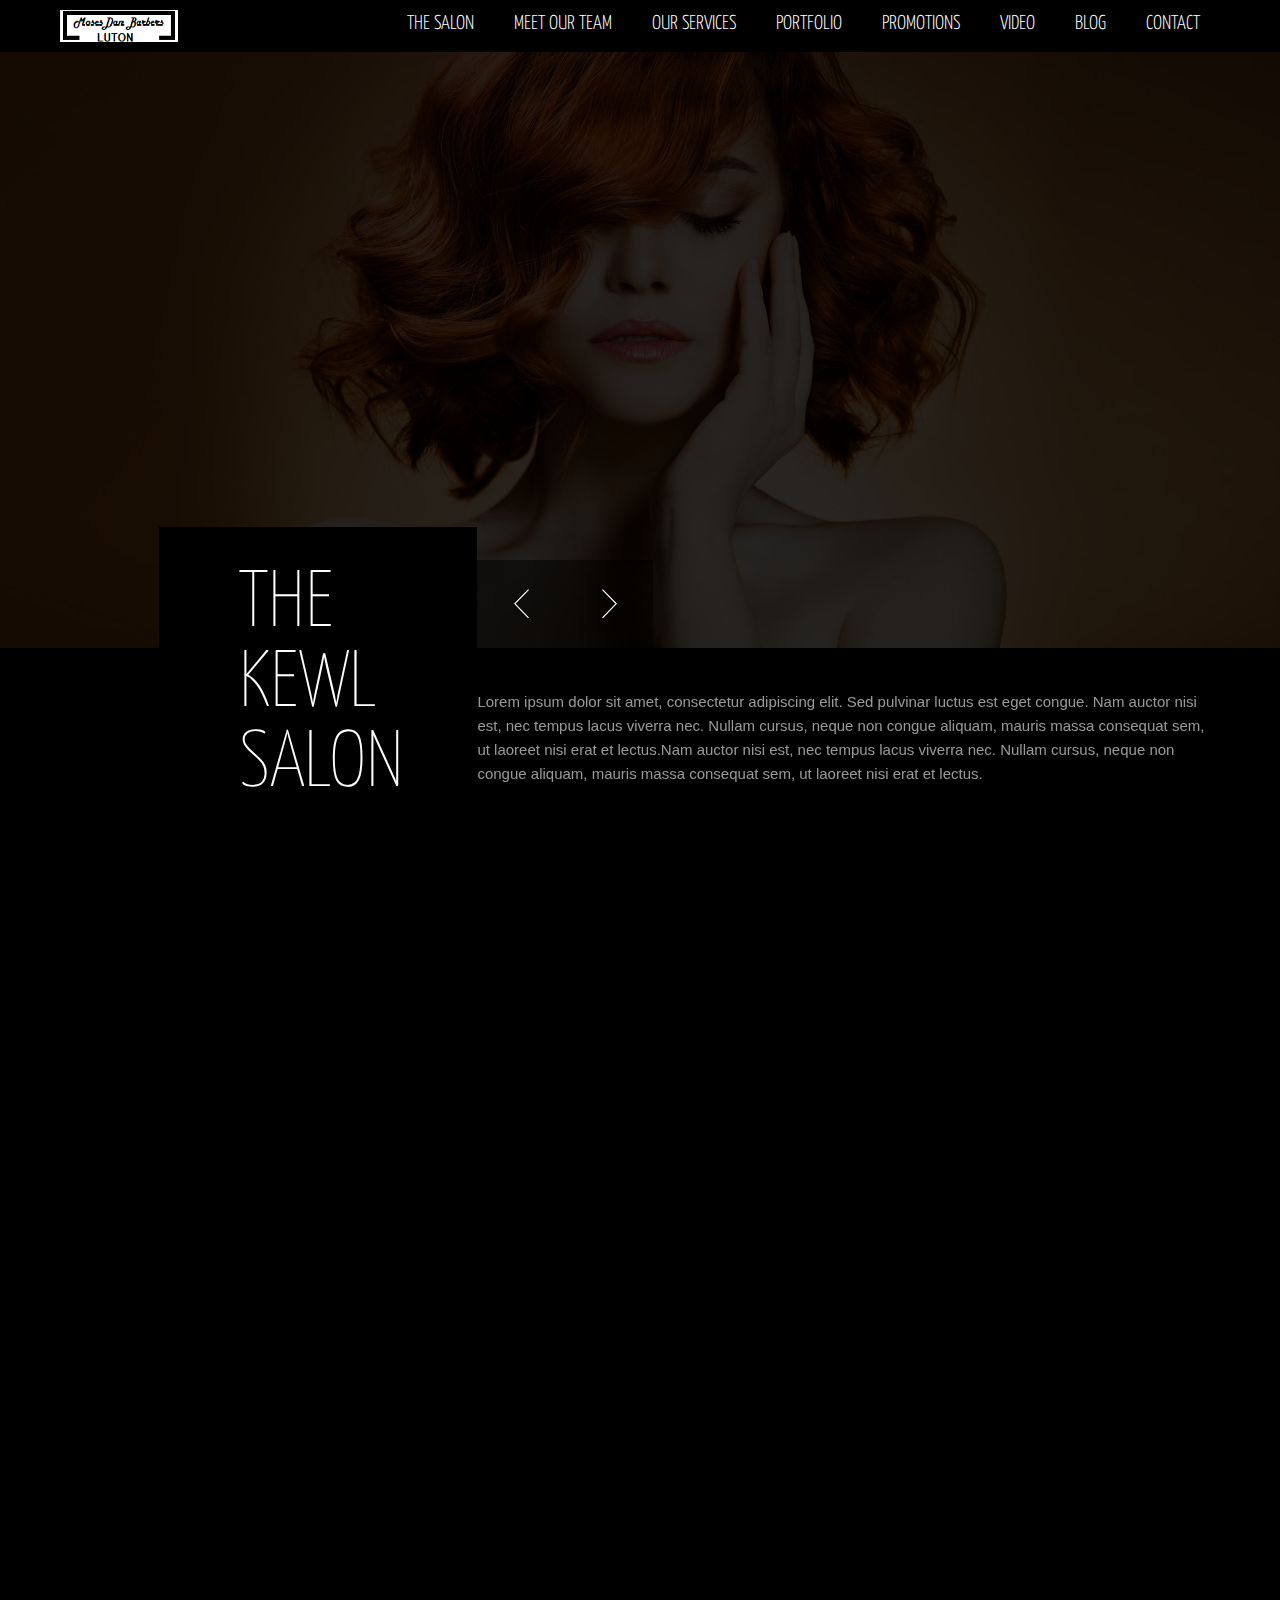
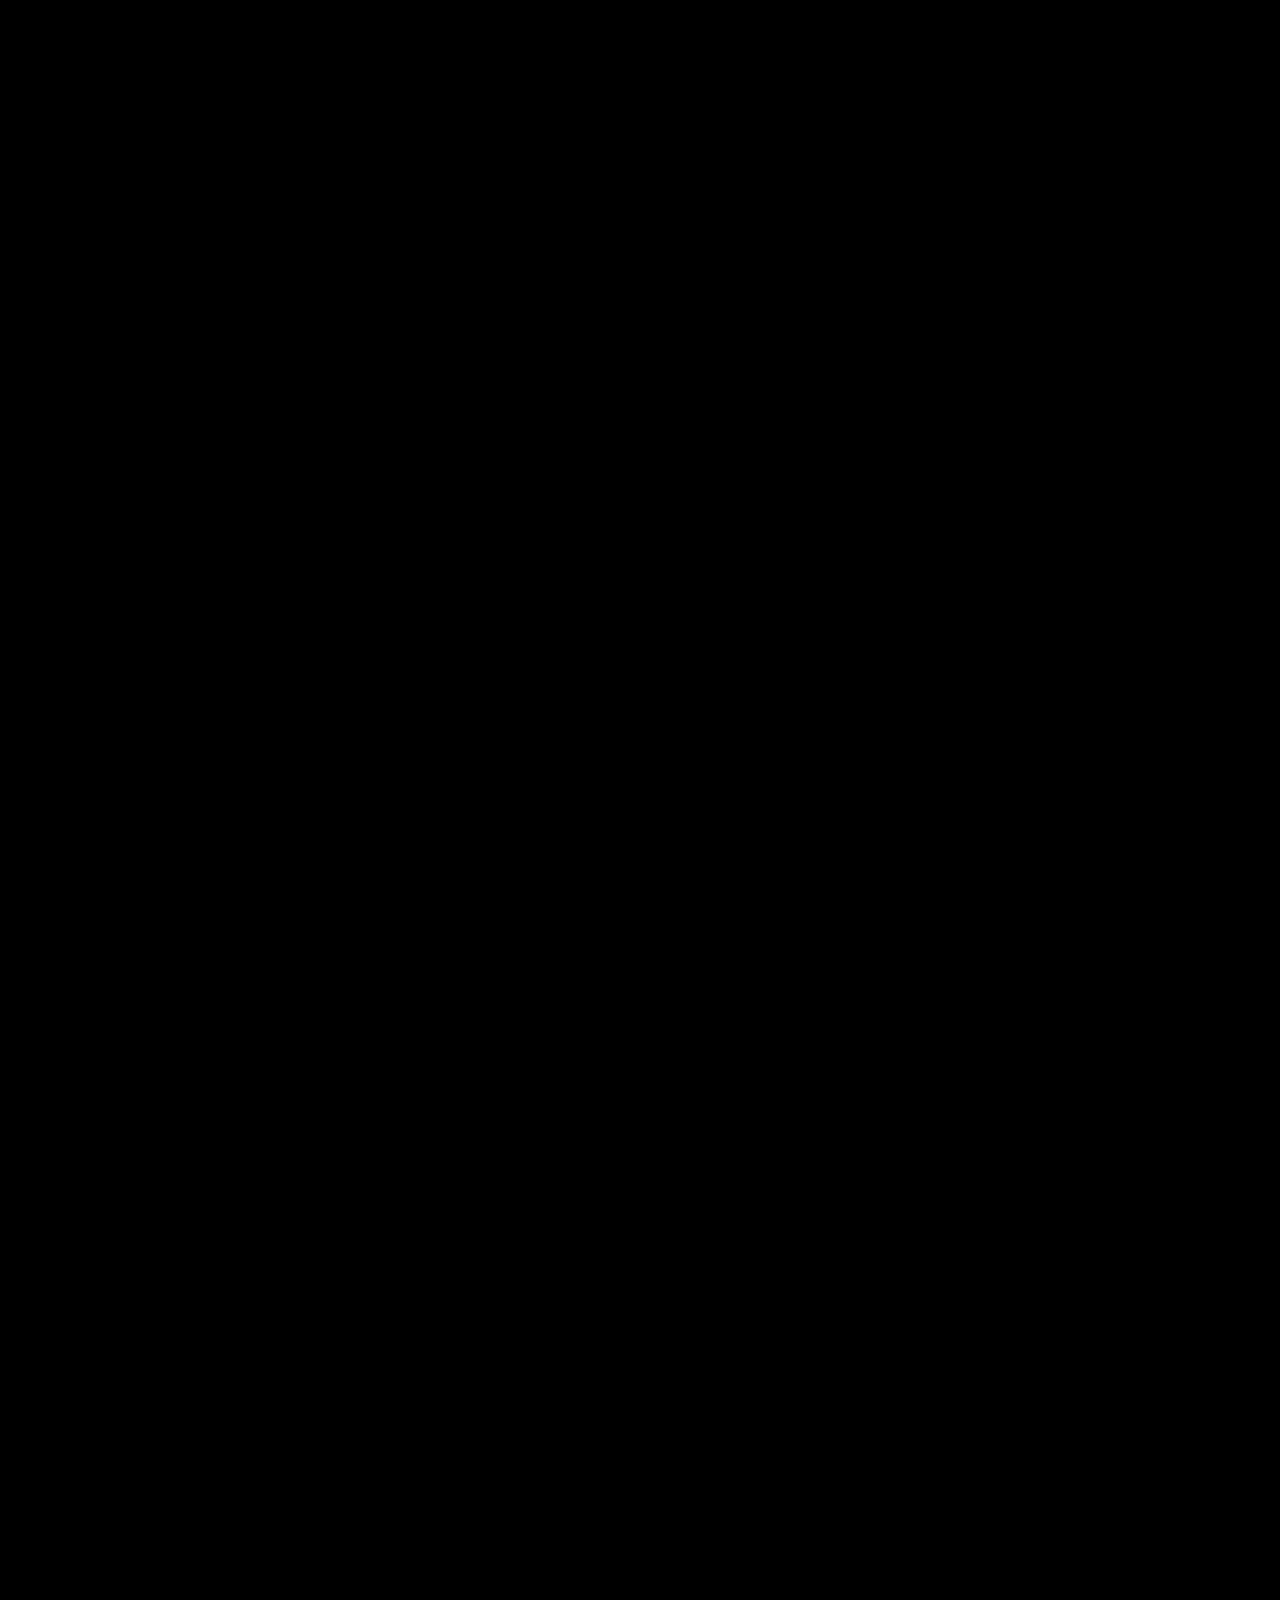
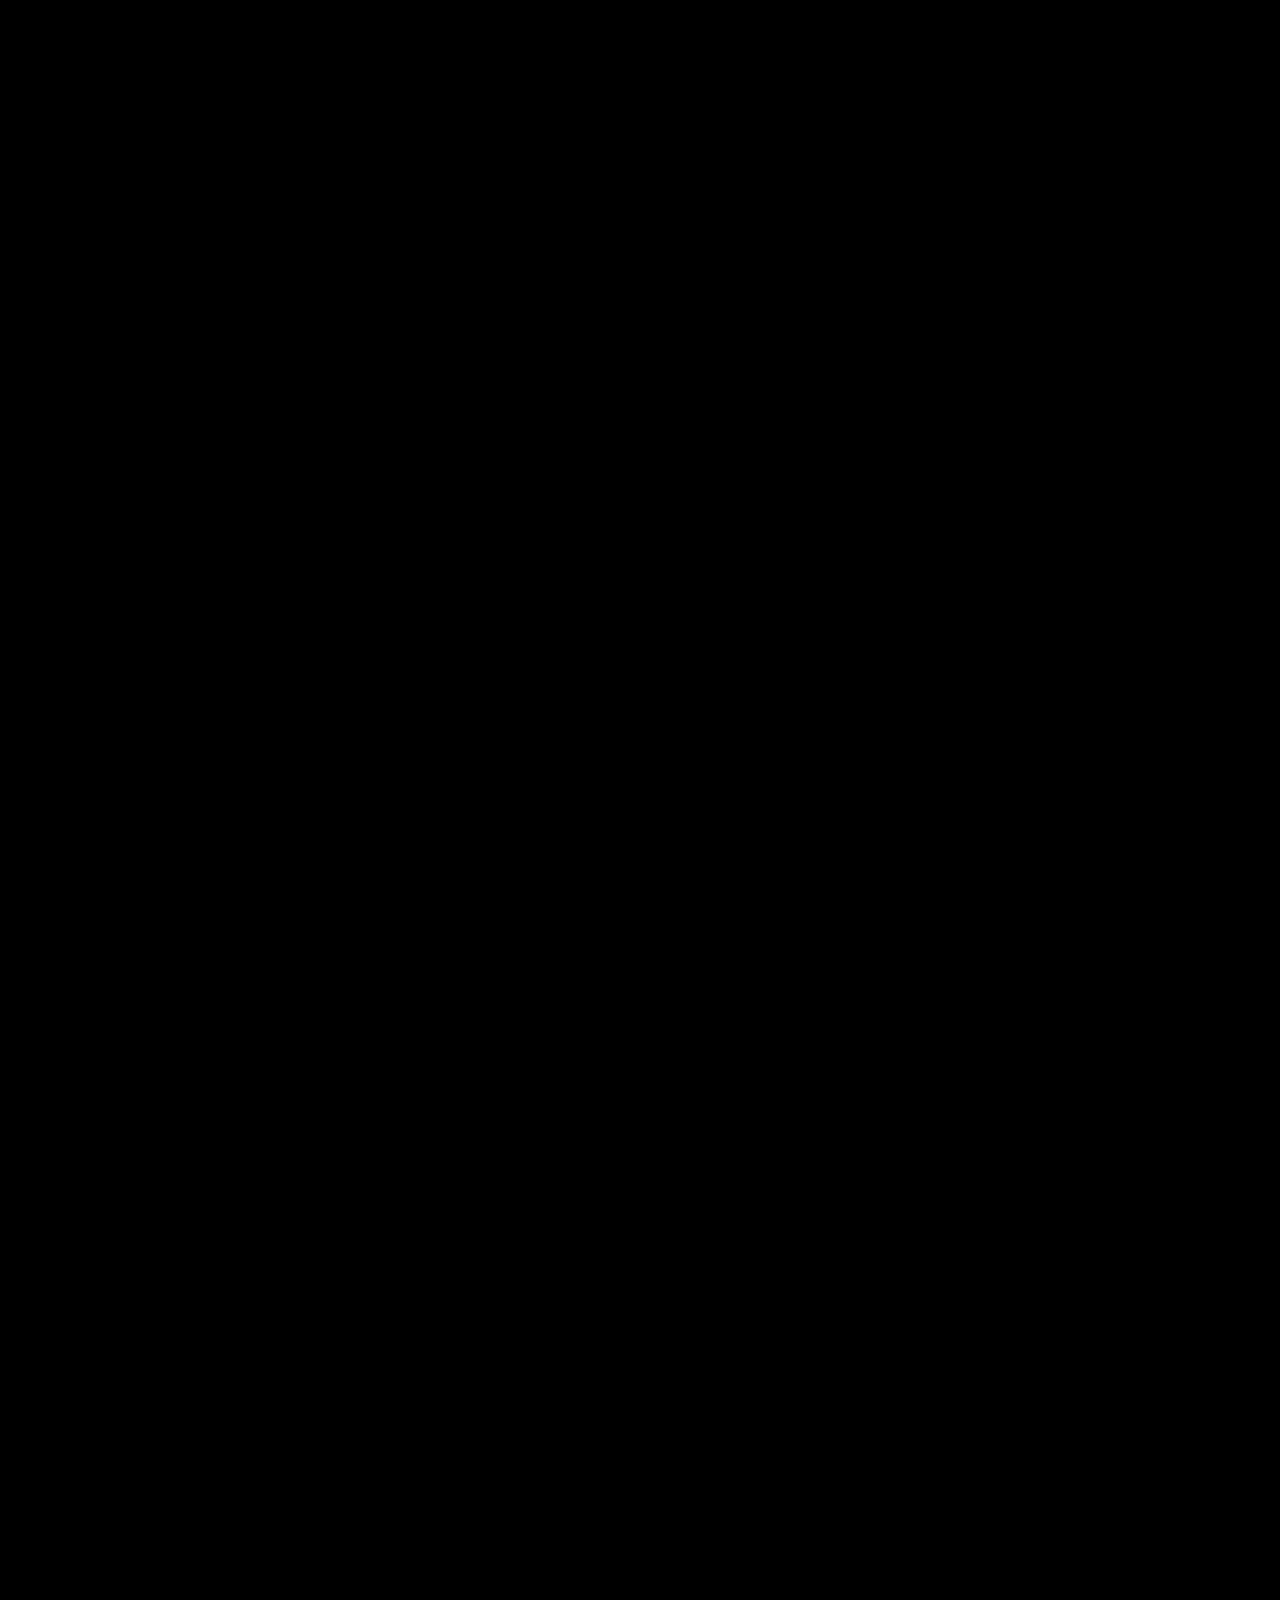
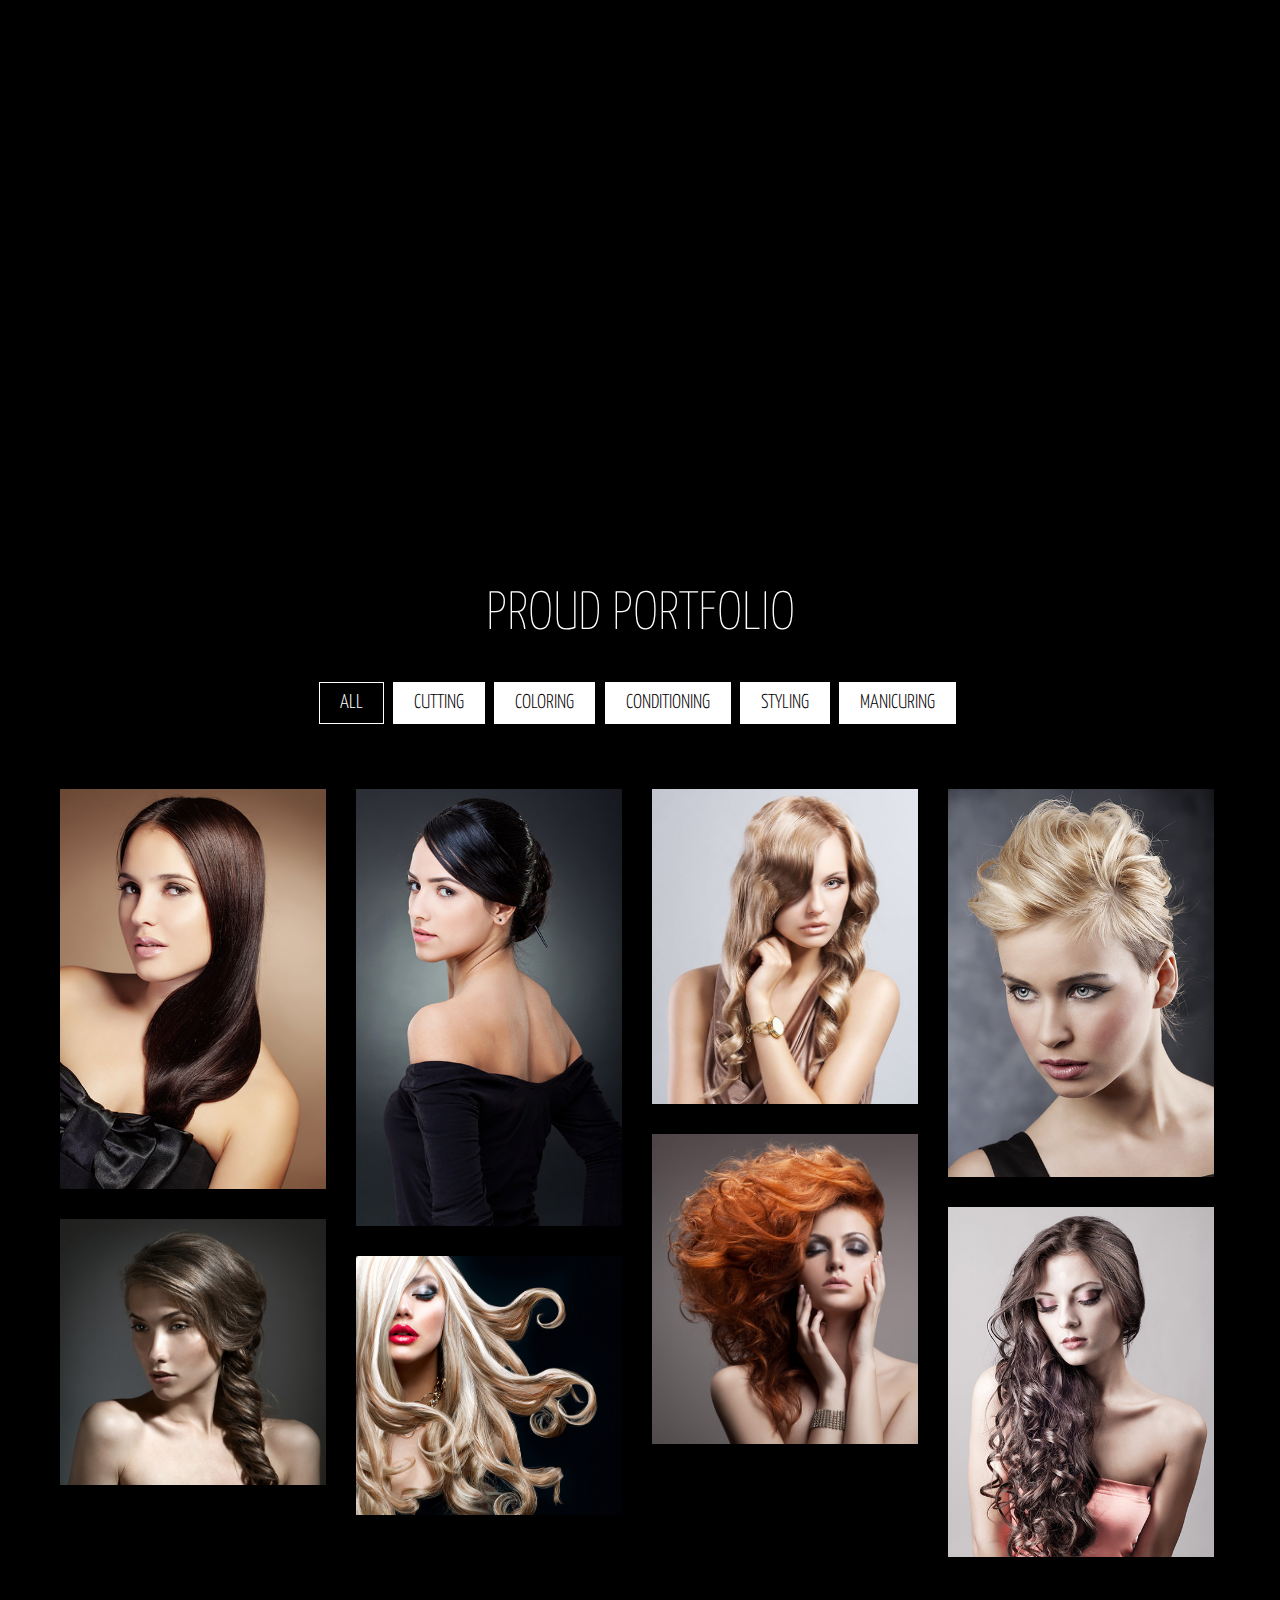
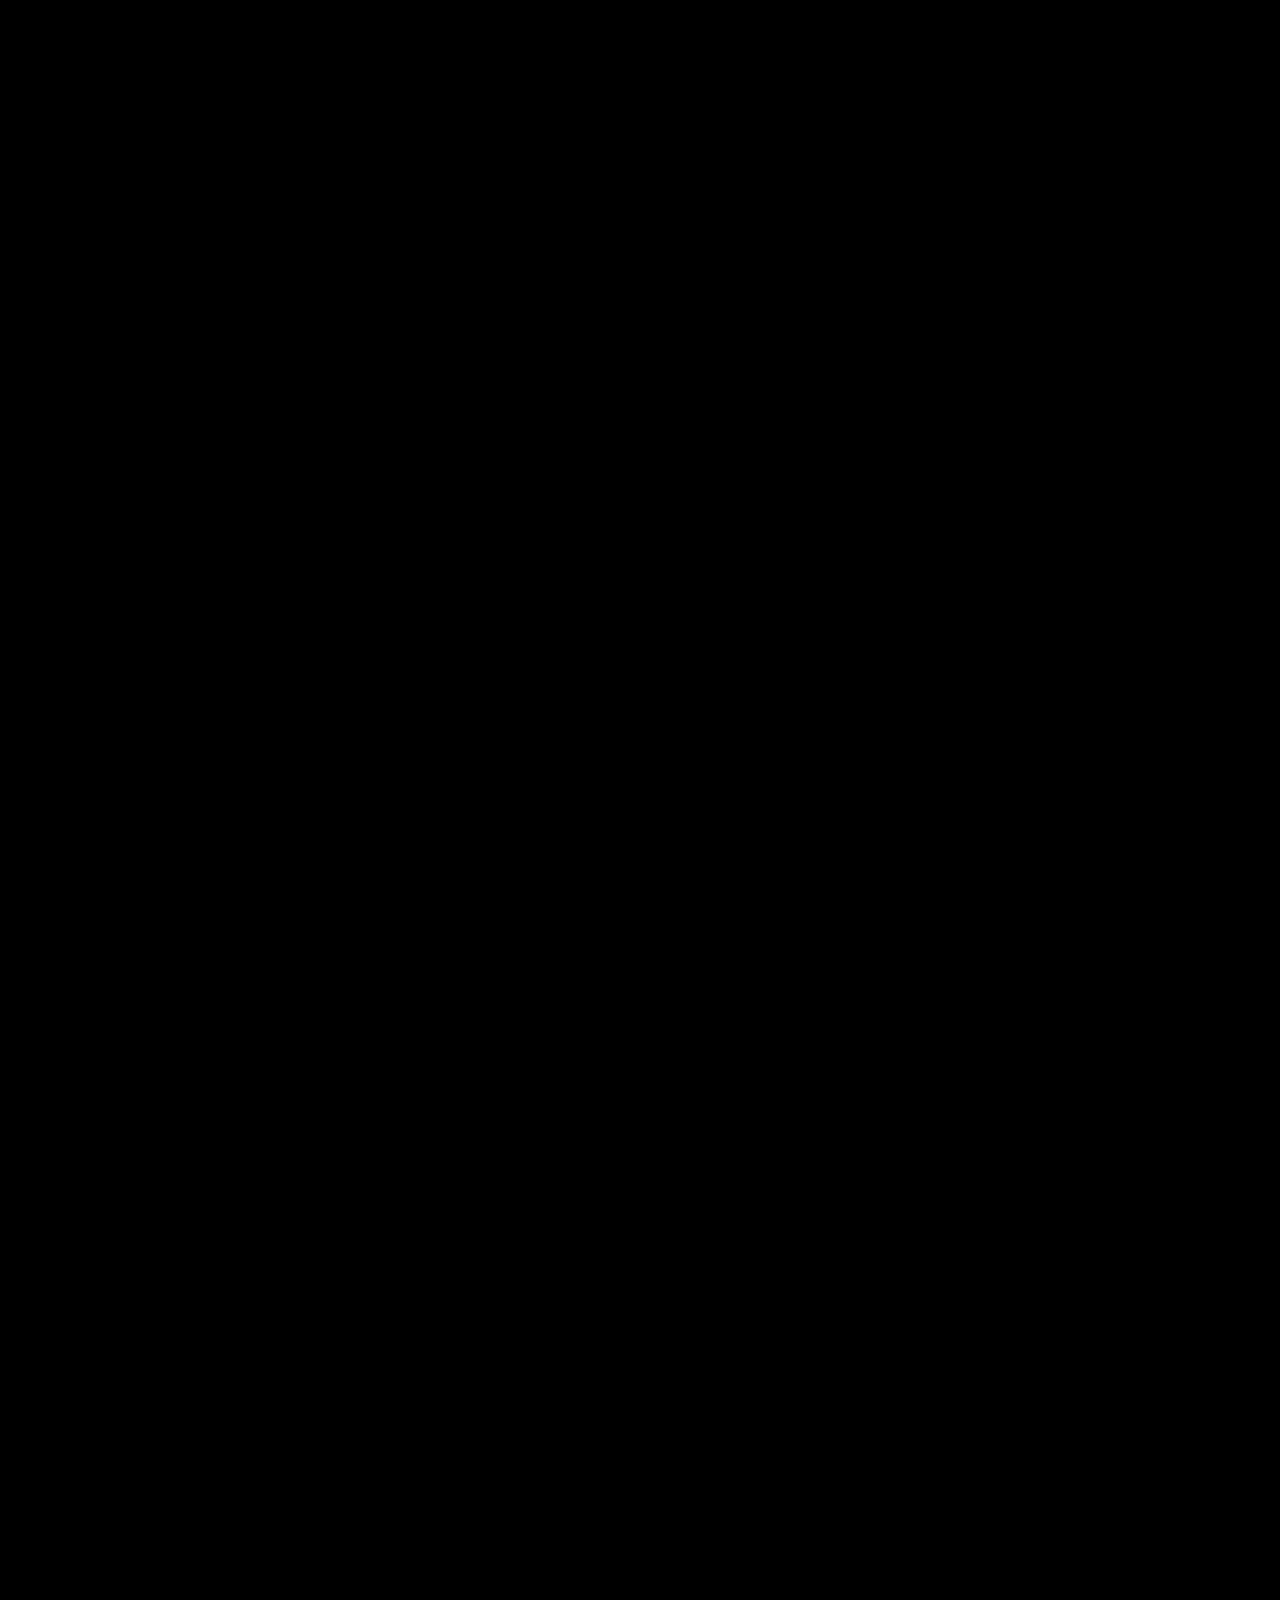
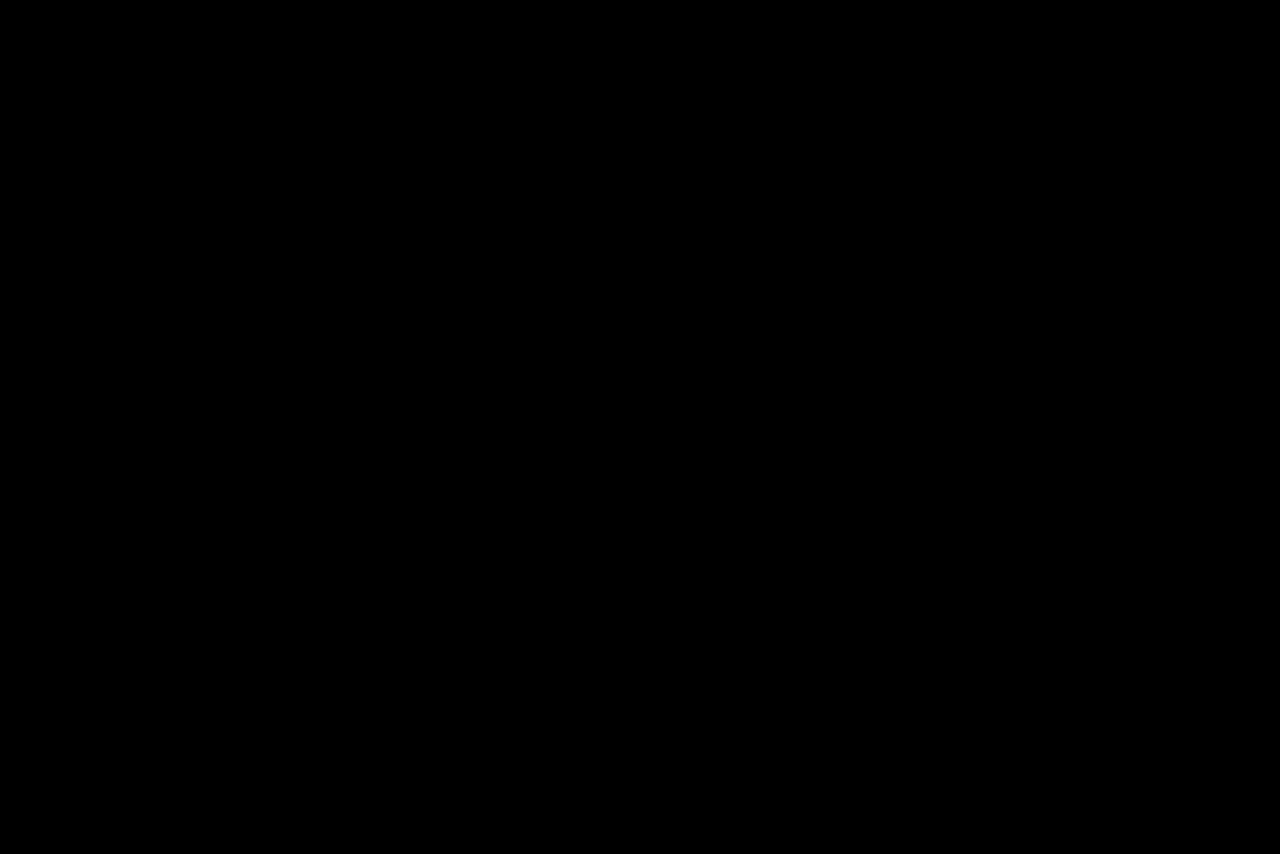
<file: index.html>
<!doctype html>
<html lang="en">

<!-- Mirrored from lithemes.com/blackair/v2/black/index.html by HTTrack Website Copier/3.x [XR&CO'2014], Tue, 10 Mar 2020 16:56:53 GMT -->
<head>
<meta charset="utf-8">
<meta http-equiv="X-UA-Compatible" content="IE=edge">
<meta name="viewport" content="width=device-width, initial-scale=1">
<title>Blackair - One Page Parallax, Responsive HTML5, CSS3, Bootstrap 3+ Template for Hairdressers, Hair Salons &amp; Stylists</title>
<link href='https://fonts.googleapis.com/css?family=Yanone+Kaffeesatz:400,200,300' rel='stylesheet' type='text/css'>
<link rel="stylesheet" href="css/master.css">
<!--[if lt IE 9]>
<script src="https://html5shiv.googlecode.com/svn/trunk/html5.js"></script>
<![endif]-->

</head>
<body>
<div id="overlay"></div>
<div id="mobile-menu">
  <ul>
    <li class="page-scroll"><a href="#salon">The Salon</a></li>
    <li class="page-scroll"><a href="#ourteam">Meet our team</a></li>
    <li class="page-scroll"><a href="#services">Our Services</a></li>
    <li class="page-scroll"><a href="#gallery">portfolio</a></li>
    <li class="page-scroll"><a href="#promotions">Promotions</a></li>
    <li class="page-scroll"><a href="#video">Video</a></li>
    <li class="page-scroll"><a href="#contact">Contact</a></li>
    <li><a href="blog.html">Blog</a></li>
    <li><a href="blog-classic.html">Blog Classic</a></li>
    <li><a href="blog-fullwidth.html">Blog Full Width</a></li>
    <li><a href="blog-masonary.html">Blog Masonary</a></li>
  </ul>
</div>
<div id="page">
  <header id="pagetop">
    <nav>
      <div class="container">
        <div class="row">
          <div class="col-lg-12">
            <div class="logo page-scroll"><a href="#pagetop"><img src="images/logo.png" alt="logo"></a></div>
            <div class="mm-toggle-wrap">
              <div class="mm-toggle"> <i class="icon-menu"><img src="images/menu-icon.png" alt="Menu"></i></div>
            </div>
            <ul class="menu">
              <li class="page-scroll"><a href="#salon">The Salon</a></li>
              <li class="page-scroll"><a href="#ourteam">Meet our team</a></li>
              <li class="page-scroll"><a href="#services">Our Services</a></li>
              <li class="page-scroll"><a href="#gallery">portfolio</a></li>
              <li class="page-scroll"><a href="#promotions">Promotions</a></li>
              <li class="page-scroll"><a href="#video">Video</a></li>
              <li><a href="blog.html">Blog</a>
              		<ul>
                        <li><a href="blog-classic.html">Blog Classic</a></li>
                        <li><a href="blog-fullwidth.html">Blog Full Width</a></li>
                        <li><a href="blog-masonary.html">Blog Masonary</a></li>
                    </ul>
              </li>
              <li class="page-scroll"><a href="#contact">Contact</a></li>
            </ul>
          </div>
        </div>
        <div class="clearfix"></div>
      </div>
    </nav>
  </header>

<div class="sliderfull">
  <div id="rev_slider_4_1_wrapper" class="rev_slider_wrapper fullwidthbanner-container" data-alias="classicslider1" style="margin:0px auto;background-color:transparent;padding:0px;margin-top:0px;margin-bottom:0px;"> 
    <!-- START REVOLUTION SLIDER 5.0.7 auto mode -->
    <div id="rev_slider_4_1" class="rev_slider fullwidthabanner" style="display:none;" data-version="5.0.7">
      <ul>
        <!-- SLIDE  -->
        <li data-index="rs-16" data-transition="zoomout" data-slotamount="default"  data-easein="Power4.easeInOut" data-easeout="Power4.easeInOut" data-masterspeed="2000"  data-rotate="0"  data-fstransition="fade" data-fsmasterspeed="1500" data-fsslotamount="7" data-saveperformance="off"  data-title="Intro" data-description=""> 
          <!-- MAIN IMAGE --> 
          <img src="images/slider/slider1.jpg"  alt="slider"  data-bgposition="center center" data-bgfit="cover" data-bgrepeat="no-repeat" data-bgparallax="10" class="rev-slidebg" data-no-retina> 
        </li>
        <!-- SLIDE  -->
        <li data-index="rs-17" data-transition="zoomout" data-slotamount="default"  data-easein="Power4.easeInOut" data-easeout="Power4.easeInOut" data-masterspeed="2000"  data-rotate="0"  data-fstransition="fade" data-fsmasterspeed="1500" data-fsslotamount="7" data-saveperformance="off"  data-title="Intro" data-description=""> 
          <!-- MAIN IMAGE --> 
          <img src="images/slider/slider2.jpg"  alt="slider"  data-bgposition="center center" data-bgfit="cover" data-bgrepeat="no-repeat" data-bgparallax="10" class="rev-slidebg" data-no-retina> 
    
        </li>
        <li data-index="rs-18" data-transition="zoomout" data-slotamount="default"  data-easein="Power4.easeInOut" data-easeout="Power4.easeInOut" data-masterspeed="2000"  data-rotate="0"  data-fstransition="fade" data-fsmasterspeed="1500" data-fsslotamount="7" data-saveperformance="off"  data-title="Intro" data-description=""> 
          <!-- MAIN IMAGE --> 
          <img src="images/slider/slider3.jpg"  alt="slider"  data-bgposition="center center" data-bgfit="cover" data-bgrepeat="no-repeat" data-bgparallax="10" class="rev-slidebg" data-no-retina> 
        </li>
      </ul>
      <div class="tp-static-layers"></div>
      <div class="tp-bannertimer" style="height: 7px; background-color: rgba(255, 255, 255, 0.25);"></div>
    </div>
  </div>
</div>
<section class="slider-titile">
    <div class="container">
     <div class="row">
     <div class="col-lg-11 pull-right">
       <div class="sliderarrow">
      	<a class="left rev-leftarrow">Left</a>
        <a class="right rev-rightarrow">Right</a>
      </div>
      <div class="titile-bg">
        <h1>The Kewl Salon</h1>
      </div>	
      <div class="white-bg">
       <p> Lorem ipsum dolor sit amet, consectetur adipiscing elit. Sed pulvinar luctus est eget congue. Nam auctor nisi est, nec tempus lacus viverra nec. Nullam cursus, neque non congue aliquam, mauris massa consequat sem, ut laoreet nisi erat et lectus.Nam auctor nisi est, nec tempus lacus viverra nec. Nullam cursus, neque non congue aliquam, mauris massa consequat sem, ut laoreet nisi erat et lectus.</p>
     </div> 
     </div>
     </div>
    </div>
</section>

  <section id="salon" class="col-padtop wow fadeInUp">
    <div class="container">
      <div class="row">
        <div class="col-sm-6 col-md-6 col-lg-6 col-padright-none wow fadeInLeft"><img src="images/saloon-1.jpg" alt="Saloon" /></div>
        <div class="col-sm-6 col-md-6 col-lg-6 col-padleft-none wow fadeInRight"><img src="images/saloon-2.jpg" alt="Saloon" /></div>
        <div class="col-sm-6 col-md-6 col-lg-6 col-padleft-none wow fadeInRight"><img src="images/saloon-3.jpg" alt="Saloon" /></div>
      </div>
    </div>
  </section>
  <section id="ourteam" class="wow fadeInUp">
    <div class="container">
      <div class="row">
        <div class="col-sm-12 col-md-4 col-lg-4">
          <h2>Meet our Expert Stylists</h2>
          <div class="ourteamd">
            <p>Lorem ipsum dolor sit amet, consectetur adipiscing elit. Sed pulvinar luctus est eget congue. Nam auctor nisi est, nec tempus lacus viverra nec. Nullam cursus, neque non congue aliquam, mauris massa consequat sem, ut laoreet nisi erat et lectus. Nullam non neque eros. Pellentesque nec vulputate eros.</p>
          </div>
        </div>
        <div class="col-sm-12 col-md-8 col-lg-8">
          <div class="responsive">
            <div> 
              <div class="third-effect">
              	<img src="images/out-tem-pic-1.jpg" class="img-responsive" alt="Our Team">
                <div class="mask">
					<a href="#">Facebook</a>
                    <a href="#" class="twitter">Twitter</a>
				</div>
              </div>
              <div class="team">
                <h3>Sara Anderson</h3>
                <p>Lorem ipsum dolor sit amet, consectetur adipiscing elit. Sed pulvinar luctus est eget congue. Nam auctor nisi est, nec tempus lacus.</p>
              </div>
            </div>
            <div> 
               <div class="third-effect">
              	<img src="images/out-tem-pic-2.jpg" class="img-responsive" alt="Our Team">
                <div class="mask">
					<a href="#">Facebook</a>
                    <a href="#" class="twitter">Twitter</a>
				</div>
              </div> 
              <div class="team">
                <h3>Medona Johnson</h3>
                <p>Lorem ipsum dolor sit amet, consectetur adipiscing elit. Sed pulvinar luctus est eget congue. Nam auctor nisi est, nec tempus lacus.</p>
              </div>
            </div>
            <div> 
              <div class="third-effect">
              	<img src="images/out-tem-pic-3.jpg" class="img-responsive" alt="Our Team">
                <div class="mask">
					<a href="#">Facebook</a>
                    <a href="#" class="twitter">Twitter</a>
				</div>
              </div> 
              
              <div class="team">
                <h3>Andria Joseph</h3>
                <p>Lorem ipsum dolor sit amet, consectetur adipiscing elit. Sed pulvinar luctus est eget congue. Nam auctor nisi est, nec tempus lacus.</p>
              </div>
            </div>
            <div> 
              <div class="third-effect">
              	<img src="images/out-tem-pic-1.jpg" class="img-responsive" alt="Our Team">
                <div class="mask">
					<a href="#">Facebook</a>
                    <a href="#" class="twitter">Twitter</a>
				</div>
              </div>
              <div class="team">
                <h3>Sara Anderson</h3>
                <p>Lorem ipsum dolor sit amet, consectetur adipiscing elit. Sed pulvinar luctus est eget congue. Nam auctor nisi est, nec tempus lacus.</p>
              </div>
            </div>
            <div> 
               <div class="third-effect">
              	<img src="images/out-tem-pic-2.jpg" class="img-responsive" alt="Our Team">
                <div class="mask">
					<a href="#">Facebook</a>
                    <a href="#" class="twitter">Twitter</a>
				</div>
              </div> 
              <div class="team">
                <h3>Medona Johnson</h3>
                <p>Lorem ipsum dolor sit amet, consectetur adipiscing elit. Sed pulvinar luctus est eget congue. Nam auctor nisi est, nec tempus lacus.</p>
              </div>
            </div>
            <div> 
              <div class="third-effect">
              	<img src="images/out-tem-pic-3.jpg" class="img-responsive" alt="Our Team">
                <div class="mask">
					<a href="#">Facebook</a>
                    <a href="#" class="twitter">Twitter</a>
				</div>
              </div> 
              
              <div class="team">
                <h3>Andria Joseph</h3>
                <p>Lorem ipsum dolor sit amet, consectetur adipiscing elit. Sed pulvinar luctus est eget congue. Nam auctor nisi est, nec tempus lacus.</p>
              </div>
            </div>
            <div> 
              <div class="third-effect">
              	<img src="images/out-tem-pic-1.jpg" class="img-responsive" alt="Our Team">
                <div class="mask">
					<a href="#">Facebook</a>
                    <a href="#" class="twitter">Twitter</a>
				</div>
              </div>
              <div class="team">
                <h3>Sara Anderson</h3>
                <p>Lorem ipsum dolor sit amet, consectetur adipiscing elit. Sed pulvinar luctus est eget congue. Nam auctor nisi est, nec tempus lacus.</p>
              </div>
            </div>
            <div> 
               <div class="third-effect">
              	<img src="images/out-tem-pic-2.jpg" class="img-responsive" alt="Our Team">
                <div class="mask">
					<a href="#">Facebook</a>
                    <a href="#" class="twitter">Twitter</a>
				</div>
              </div> 
              <div class="team">
                <h3>Medona Johnson</h3>
                <p>Lorem ipsum dolor sit amet, consectetur adipiscing elit. Sed pulvinar luctus est eget congue. Nam auctor nisi est, nec tempus lacus.</p>
              </div>
            </div>
            <div> 
              <div class="third-effect">
              	<img src="images/out-tem-pic-3.jpg" class="img-responsive" alt="Our Team">
                <div class="mask">
					<a href="#">Facebook</a>
                    <a href="#" class="twitter">Twitter</a>
				</div>
              </div> 
              
              <div class="team">
                <h3>Andria Joseph</h3>
                <p>Lorem ipsum dolor sit amet, consectetur adipiscing elit. Sed pulvinar luctus est eget congue. Nam auctor nisi est, nec tempus lacus.</p>
              </div>
            </div>
            <div> 
              <div class="third-effect">
              	<img src="images/out-tem-pic-1.jpg" class="img-responsive" alt="Our Team">
                <div class="mask">
					<a href="#">Facebook</a>
                    <a href="#" class="twitter">Twitter</a>
				</div>
              </div>
              <div class="team">
                <h3>Sara Anderson</h3>
                <p>Lorem ipsum dolor sit amet, consectetur adipiscing elit. Sed pulvinar luctus est eget congue. Nam auctor nisi est, nec tempus lacus.</p>
              </div>
            </div>
            <div> 
               <div class="third-effect">
              	<img src="images/out-tem-pic-2.jpg" class="img-responsive" alt="Our Team">
                <div class="mask">
					<a href="#">Facebook</a>
                    <a href="#" class="twitter">Twitter</a>
				</div>
              </div> 
              <div class="team">
                <h3>Medona Johnson</h3>
                <p>Lorem ipsum dolor sit amet, consectetur adipiscing elit. Sed pulvinar luctus est eget congue. Nam auctor nisi est, nec tempus lacus.</p>
              </div>
            </div>
            <div> 
              <div class="third-effect">
              	<img src="images/out-tem-pic-3.jpg" class="img-responsive" alt="Our Team">
                <div class="mask">
					<a href="#">Facebook</a>
                    <a href="#" class="twitter">Twitter</a>
				</div>
              </div> 
              
              <div class="team">
                <h3>Andria Joseph</h3>
                <p>Lorem ipsum dolor sit amet, consectetur adipiscing elit. Sed pulvinar luctus est eget congue. Nam auctor nisi est, nec tempus lacus.</p>
              </div>
            </div>
            
          </div>
        </div>
      </div>
    </div>
    <div class="clearfix"></div>
  </section>
  <section id="services" class="col-padtop">
    <div class="container">
      <div class="row marbottom">
        <div class="col-sm-12 col-md-7 col-lg-5 pull-right wow fadeInUp">
          <h2>Our Services</h2>
          <p class="pull-right">Lorem ipsum dolor sit amet, consectetur adipiscing elit. Sed pulvinar luctus est eget congue. Nam auctor nisi est, nec tempus lacus.</p>
        </div>
      </div>
      <div class="row marbottom wow fadeInUp">
        <div class="col-sm-12 col-md-7 col-lg-7 col-padright-none">
          <div class="subtitle">
            <h2 class="titile col-xs-offset-1 col-sm-offset-0 col-md-offset-1 ">CUTTING</h2>
          </div>
          <img src="images/cutting.jpg" class="img-responsive" alt="cutting"> 
         </div>
        <div class="col-sm-12 col-md-5 col-lg-5 col-padleft-none">
          <table class="table table-bordered table-striped">
            <thead>
              <tr>
                <th>CUT</th>
                <th>WOMEN</th>
                <th>MEN</th>
              </tr>
            </thead>
            <tbody>
              <tr>
                <td>Stylist</td>
                <td>$80</td>
                <td>$70</td>
              </tr>
              <tr>
                <td>Senior Stylist</td>
                <td>$90</td>
                <td>$80</td>
              </tr>
              <tr>
                <td>Master Stylist</td>
                <td>$110</td>
                <td>$100</td>
              </tr>
              <tr>
                <td>Celebrity Stylist</td>
                <td>$POA</td>
                <td>$POA</td>
              </tr>
              <tr>
                <td>Cut</td>
                <td>$</td>
                <td>$</td>
              </tr>
              <tr>
                <td>Cut</td>
                <td>$</td>
                <td>$</td>
              </tr>
              <tr>
                <td>Cut</td>
                <td>$</td>
                <td>$</td>
              </tr>
              <tr>
                <td>Cut</td>
                <td>$</td>
                <td>$</td>
              </tr>
              <tr>
                <td>Cut</td>
                <td>$</td>
                <td>$</td>
              </tr>
            </tbody>
          </table>
        </div>
      </div>
      <div class="row marbottom wow fadeInUp">
        <div class="col-sm-12 col-md-7 col-lg-7 col-padleft-none displayhide">
          <div class="subtitle">
            <h2 class="titile col-xs-offset-2">COLOUR</h2>
          </div>
          <div class="subtitle">
            <h2 class="color">COLOUR</h2>
          </div>
          <img src="images/color.jpg" class="img-responsive" alt="Colour"> </div>
        <div class="col-sm-12 col-md-5 col-lg-5 col-padright-none">
          <table class="table table-bordered table-striped">
            <thead>
              <tr>
                <th>COLOUR</th>
                <th>Jnr</th>
                <th>Snr</th>
              </tr>
            </thead>
            <tbody>
              <tr>
                <td class="bigw">Permanent, Demi Gloss</td>
                <td class="smallw">from $70</td>
                <td>from $80</td>
              </tr>
              <tr>
                <td>Colour Correction</td>
                <td>from $90</td>
                <td>from $110</td>
              </tr>
              <tr>
                <td>Fashion Foiling</td>
                <td>from $75</td>
                <td>from $85</td>
              </tr>
              <tr>
                <td>Tint roots</td>
                <td>$75</td>
                <td>$85</td>
              </tr>
              <tr>
                <td>Tint and foils</td>
                <td>$110</td>
                <td>$120</td>
              </tr>
              <tr>
                <td>Half Head - Short</td>
                <td>from $120</td>
                <td>from $130</td>
              </tr>
              <tr>
                <td>Half Head - Long</td>
                <td>from $150</td>
                <td>from $170</td>
              </tr>
              <tr>
                <td>Full Head - Short</td>
                <td>from $160</td>
                <td>from $180</td>
              </tr>
              <tr>
                <td>Full Head - Long</td>
                <td>from $220</td>
                <td>from $250</td>
              </tr>
            </tbody>
          </table>
        </div>
        <div class="col-sm-12 col-md-7 col-lg-7 col-padleft-none displayvisible">
          <div class="subtitle">
            <h2 class="titile col-xs-offset-2">COLOUR</h2>
          </div>
          <img src="images/color.jpg" class="img-responsive" alt="Colour"> </div>
      </div>
      <div class="row wow fadeInUp">
        <div class="col-sm-12 col-md-7 col-lg-7 col-padright-none">
          <div class="subtitle">
            <h2 class="titile col-xs-offset-1">STYLE</h2>
          </div>
          <img src="images/style.jpg" class="img-responsive" alt="Style"> </div>
        <div class="col-sm-12 col-md-5 col-lg-5 col-padleft-none">
          <table class="table table-bordered table-striped">
            <thead>
              <tr>
                <th>STYLE</th>
                <th>PRICE</th>
              </tr>
            </thead>
            <tbody>
              <tr>
                <td>Blowdrying - Short</td>
                <td>$60</td>
              </tr>
              <tr>
                <td>Blowdrying - Medium</td>
                <td>$70</td>
              </tr>
              <tr>
                <td>Blowdrying - Long</td>
                <td>$80</td>
              </tr>
              <tr>
                <td>Formals</td>
                <td>$130</td>
              </tr>
              <tr>
                <td>Bride</td>
                <td>$180</td>
              </tr>
              <tr>
                <td>Style</td>
                <td>$</td>
              </tr>
              <tr>
                <td>Style</td>
                <td>$</td>
              </tr>
              <tr>
                <td>Style</td>
                <td>$</td>
              </tr>
              <tr>
                <td>Style</td>
                <td>$</td>
              </tr>
            </tbody>
          </table>
        </div>
      </div>
    </div>
  </section>
  <section id="appoinment" class="col-padtop wow fadeInUp">
    <div class="container">
      <div class="row">
        <div class="col-lg-12">
          <div class="appoimentbg">
            <div class="col-sm-12 col-md-9 col-lg-8">
              <h2>make an appointment</h2>
              <p>Lorem ipsum dolor sit amet, consectetur adipiscing elit. Sed pulvinar luctus est eget congue. Nam auctor nisi est, nec tempus lacus viverra nec.</p>
            </div>
            <div class="clearfix"></div>
            <div class="appfrm">	
                 <div id="SuccessMessage"></div>
                 <div id="ErrorMessage"></div>
                 <form name="AppointmentFrm" id="AppointmentFrm" method="post">
                   <div class="col-sm-12 col-md-8 col-lg-7 appfrmleft">
                    <div class="form-group">
                      <label>Name</label>
                      <input type="text" name="AppointmentFullName" id="AppointmentFullName" class="form-control required">
                    </div>
                    <div class="form-group mt-right0">
                      <label>Email</label>
                      <input type="email" class="form-control required email" name="AppointmentEmail" id="AppointmentEmail"/>
                    </div>
                    <div class="form-group pull-left">
                      <label>Contact Number</label>
                      <input type="text" name="AppointmentContactNumber" id="AppointmentContactNumber" class="form-control required number">
                    </div>
                    <div class="form-group mt-right0">
						<div class="input-append dateinput">
                          <label class="control-label">Date</label>
                          <div class="desktopdate"><input type="text" class="form-control required" name="AppointmentDate" id="datePicker" /></div>
                          <div class="mobiledate"><input type="date" class="form-control required" name="AppointmentMobileDate" /></div>
                        </div>
                      <div class="time">
                        <label>Time</label>
                        <select name="AppointmentTime" id="AppointmentTime">
                          <option selected>Select</option>
                          <option>11:00am</option>
                          <option>12:00pm</option>
                          <option>01:00pm</option>
                          <option>02:00pm</option>
                          <option>03:00pm</option>
                          <option>04:00pm</option>
                          <option>05:00pm</option>
                          <option>06:00pm</option>
                        </select>
                        </div>
                    </div>
                  </div>
                   <div class="col-sm-12 col-md-4 col-lg-5 appfrmright">
                        <div class="form-group textarea">
                          <label class="control-label">Description</label>
                          <textarea class="form-control" name="AppointmentMessage" rows="5" id="AppointmentMessage"></textarea>
                        </div>
                         <div class="submitbtn">
                            <button type="submit" class="btn btn-default" value="Submit" >SUBMIT</button>
                         </div>	
                   </div> 
                 </form>
                 <div class="clearfix"></div>
			</div>
          </div>
        </div>
      </div>
    </div>
  </section>
  <section class="excellence wow fadeInUp">
    <div id="parallax-2" class="parallax fixed fixed-desktop">
      <div class="container">
        <div class="row">
          <div class="col-sm-6 col-md-5 col-lg-5 pull-right col-pad5 bg-white">
            <h2>Expression of Excellence</h2>
            <p>Lorem ipsum dolor sit amet, consectetur adipiscing elit. Sed pulvinar luctus est eget congue. Nam auctor nisi est, nec tempus lacus viverra nec. Nullam cursus, neque non congue aliquam, mauris massa consequat sem, ut laoreet nisi erat et lectus. Nullam non neque eros. Pellentesque nec vulputate eros. Integer scelerisque lorem id massa accumsan, ut faucibus ante suscipit. Nunc tincidunt et ligula vitae pharetra.</p>
          </div>
        </div>
        <div class="clearfix"></div>
      </div>
    </div>
  </section>
  <section id="gallery">
    <div class="container">
      <div class="row">
        <div class="col-lg-12 text-center">
          <h2>Proud portfolio</h2>
        </div>
        <div class="col-lg-12 filter">
          <ul>
            <li><a href="#" data-filter="*" class="active">All</a></li>
            <li><a href="#" data-filter=".Wcut">Cutting</a></li>
            <li><a href="#" data-filter=".coloring">Coloring</a></li>
            <li><a href="#" data-filter=".Hspa">Conditioning</a></li>
            <li><a href="#" data-filter=".Bspa">Styling</a></li>
            <li><a href="#" data-filter=".manucuring">Manicuring</a></li>
          </ul>
        </div>
        <div class="clearfix"></div>
        <div class="portfoliodiv">
          <div class="col-25 coloring manucuring"> <a class="fancybox" href="images/gallery/large/1.jpg" data-fancybox-group="gallery">
            <div class="hover"> 
            <img src="images/gallery/large/1.jpg" alt="Portfolio"/>
              <div class="mask-img">
               	<div class="hvrlink">
              	<h3>Cut</h3>
                <p>Lorem Ipsum is simply dummy text of the printing industry.</p>
			   </div>
              </div>
            </div>
            </a> 
          </div>
          <div class="col-25 Wcut manucuring"> <a class="fancybox" href="images/gallery/large/2.jpg" data-fancybox-group="gallery">
            <div class="hover"> 
            <img src="images/gallery/large/2.jpg" alt="Portfolio"/>
              <div class="mask-img">
               	<div class="hvrlink">
              	<h3>Style</h3>
                <p>Lorem Ipsum is simply dummy text of the printing industry.</p>
			   </div>
              </div>
            </div>
            </a> </div>
          <div class="col-25 coloring Hspa"> <a class="fancybox" href="images/gallery/large/3.jpg" data-fancybox-group="gallery">
            <div class="hover"> 
            <img src="images/gallery/large/3.jpg" alt="Portfolio"/>
              <div class="mask-img">
               	<div class="hvrlink">
              	<h3>Cut</h3>
                <p>Lorem Ipsum is simply dummy text of the printing industry.</p>
			   </div>
              </div>
            </div>
            </a> </div>
          <div class="col-25 Wcut"> <a class="fancybox" href="images/gallery/large/4.jpg" data-fancybox-group="gallery">
            <div class="hover"> 
            <img src="images/gallery/large/4.jpg" alt="Portfolio"/>
              <div class="mask-img">
               	<div class="hvrlink">
              	<h3>Style</h3>
                <p>Lorem Ipsum is simply dummy text of the printing industry.</p>
			   </div>
              </div>
            </div>
            </a> </div>
          <div class="col-25 coloring"> <a class="fancybox" href="images/gallery/large/5.jpg" data-fancybox-group="gallery">
            <div class="hover"> 
            <img src="images/gallery/large/5.jpg" alt="Portfolio"/>
              <div class="mask-img">
               	<div class="hvrlink">
              	<h3>Cut</h3>
                <p>Lorem Ipsum is simply dummy text of the printing industry.</p>
			   </div>
              </div>
            </div>
            </a> </div>
          <div class="col-25 Bspa"> <a class="fancybox" href="images/gallery/large/6.jpg" data-fancybox-group="gallery">
            <div class="hover"> 
            <img src="images/gallery/large/6.jpg" alt="Portfolio"/>
              <div class="mask-img">
               	<div class="hvrlink">
              	<h3>Style</h3>
                <p>Lorem Ipsum is simply dummy text of the printing industry.</p>
			   </div>
              </div>
            </div>
            </a> </div>
          <div class="col-25 Bspa"> <a class="fancybox" href="images/gallery/large/7.jpg" data-fancybox-group="gallery">
            <div class="hover"> 
            <img src="images/gallery/large/7.jpg" alt="Portfolio"/>
              <div class="mask-img">
               	<div class="hvrlink">
              	<h3>Cut</h3>
                <p>Lorem Ipsum is simply dummy text of the printing industry.</p>
			   </div>
              </div>
            </div>
            </a> </div>
          <div class="col-25"> <a class="fancybox" href="images/gallery/large/8.jpg" data-fancybox-group="gallery">
            <div class="hover"> 
            <img src="images/gallery/large/8.jpg" alt="Portfolio"/>
              <div class="mask-img">
               	<div class="hvrlink">
              	<h3>Style</h3>
                <p>Lorem Ipsum is simply dummy text of the printing industry.</p>
			   </div>
              </div>
            </div>
            </a> </div>
        </div>
      </div>
    </div>
  </section>
  <section id="promotions" class="col-padtop wow fadeInUp">
    <div class="container">
      <div class="row">
        <div class="col-lg-12">
          <div class="bg-gray">
            <h2 class="text-center">Promotions and Specials</h2>
            <div class="col-sm-12 col-lg-12">
              <div id="myCarousel-1" class="carousel slide" data-ride="carousel">
                <div class="carousel-inner" role="listbox">
                  <div class="item active">
                    <div class="img-right"><img src="images/sider-mini/P-slide-1.jpg" alt="First slide" class="img-responsive"></div>
                    <div class="col-pad4 gbg-white">
                      <h4>Free hair treatment</h4>
                      <p>Lorem ipsum dolor sit amet, consectetur adipiscing elit. Sed pulvinar luctus est eget congue. Nam auctor nisi est, nec tempus lacus viverra nec. Nullam cursus, neque non congue aliquam, mauris massa consequat sem, ut laoreet nisi erat et lectus.</p>
                    </div>
                  </div>
                  <div class="item">
                    <div class="img-right"><img src="images/sider-mini/P-slide-2.jpg" alt="First slide" class="img-responsive"></div>
                    <div class="gbg-white col-pad4">
                      <h4>Monday Makeup</h4>
                      <p>Lorem ipsum dolor sit amet, consectetur adipiscing elit. Sed pulvinar luctus est eget congue. Nam auctor nisi est, nec tempus lacus viverra nec. Nullam cursus, neque non congue aliquam, mauris massa consequat sem, ut laoreet nisi erat et lectus.</p>
                    </div>
                  </div>
                  <div class="item">
                    <div class="img-right"><img src="images/sider-mini/P-slide-3.jpg" alt="First slide" class="img-responsive"></div>
                    <div class="gbg-white col-pad4">
                      <h4>Happy Hair</h4>
                      <p>Lorem ipsum dolor sit amet, consectetur adipiscing elit. Sed pulvinar luctus est eget congue. Nam auctor nisi est, nec tempus lacus viverra nec. Nullam cursus, neque non congue aliquam, mauris massa consequat sem, ut laoreet nisi erat et lectus.</p>
                    </div>
                  </div>
                </div>
                <div class="carousel-control"> <a class="left" href="#myCarousel-1" role="button" data-slide="prev"></a> <a class="right" href="#myCarousel-1" role="button" data-slide="next"></a> </div>
              </div>
            </div>
            <div class="clearfix"></div>
          </div>
        </div>
      </div>
    </div>
  </section>
  <section id="video" class="col-padtop wow fadeInUp">
    <div class="container">
      <div class="row">
        <div class="col-md-7 col-lg-8">
          <div class="responsive-object">
            <iframe src="https://www.youtube.com/embed/idjnjfPbRSg?rel=0&amp;controls=0&amp;showinfo=0" allowfullscreen></iframe>
          </div>
        </div>
        <div class="col-md-5 col-lg-4 pull-right">
          <h2>Showreel</h2>
          <p>Lorem ipsum dolor sit amet, consectetur adipiscing elit. Sed pulvinar luctus est eget congue. Nam auctor nisi est, nec tempus lacus viverra nec. Nullam cursus, neque non congue aliquam, mauris massa consequat sem, ut laoreet nisi erat et lectus. Nullam non neque eros. Pellentesque nec vulputate eros. Integer scelerisque lorem id massa accumsan, ut faucibus ante suscipit. Nunc tincidunt et ligula vitae pharetra. Fusce ut lobortis augue, eget volutpat felis.</p>
        </div>
      </div>
    </div>
  </section>
  
  <section class="testimonialdiv wow fadeInUp">
    <div class="container">
        <div class="testimonilabg">
        	<h2>Testimonials</h2>
            <div id="myCarousel-2" class="carousel slide" data-ride="carousel">
                <div class="carousel-inner" role="listbox">
                  <div class="item active">
                    <div class="img-left"><img src="images/user-icon.jpg" alt="Testimonial" class="img-responsive"></div>
                    <div class="col-pad4 tbg-white">
                      <h4>Free hair treatment</h4>
                      <h6>Advertising Model</h6>
                      <p>Lorem ipsum dolor sit amet, consectetur adipiscing elit. Sed pulvinar luctus est eget congue. Nam auctor nisi est, nec tempus lacus viverra nec. Nullam cursus, neque non congue aliquam, mauris massa consequat sem, ut laoreet nisi erat et lectus.</p>
                    </div>
                  </div>
                  <div class="item">
                    <div class="img-left"><img src="images/user-icon.jpg" alt="Testimonial" class="img-responsive"></div>
                    <div class="col-pad4 tbg-white">
                      <h4>Monday Makeup</h4>
                      <h6>Advertising Model</h6>
                      <p>Lorem ipsum dolor sit amet, consectetur adipiscing elit. Sed pulvinar luctus est eget congue. Nam auctor nisi est, nec tempus lacus viverra nec. Nullam cursus, neque non congue aliquam, mauris massa consequat sem, ut laoreet nisi erat et lectus.</p>
                    </div>
                  </div>
                  <div class="item">
                    <div class="img-left"><img src="images/user-icon.jpg" alt="Testimonial" class="img-responsive"></div>
                    <div class="col-pad4 tbg-white">
                      <h4>Free hair treatment</h4>
                      <h6>Advertising Model</h6>
                      <p>Lorem ipsum dolor sit amet, consectetur adipiscing elit. Sed pulvinar luctus est eget congue. Nam auctor nisi est, nec tempus lacus viverra nec. Nullam cursus, neque non congue aliquam, mauris massa consequat sem, ut laoreet nisi erat et lectus.</p>
                    </div>
                  </div>
                  <div class="item">
                    <div class="img-left"><img src="images/user-icon.jpg" alt="Testimonial" class="img-responsive"></div>
                    <div class="col-pad4 tbg-white">
                      <h4>Monday Makeup</h4>
                      <h6>Advertising Model</h6>
                      <p>Lorem ipsum dolor sit amet, consectetur adipiscing elit. Sed pulvinar luctus est eget congue. Nam auctor nisi est, nec tempus lacus viverra nec. Nullam cursus, neque non congue aliquam, mauris massa consequat sem, ut laoreet nisi erat et lectus.</p>
                    </div>
                  </div>
                  
                </div>
                <div class="carousel-control"> <a class="left" href="#myCarousel-2" role="button" data-slide="prev"></a> <a class="right" href="#myCarousel-2" role="button" data-slide="next"></a> </div>
              </div>
        </div>
    </div>
  </section>
  
  <section id="contact" class="wow fadeInUp">
    <div class="container">
      <div class="row">
        <div class="col-lg-12">
          <h2>Contact</h2>
        </div>
        <div class="col-sm-12 col-md-8 col-lg-8">
          <div class="contactmap">
            <div class="mapcont">
              <iframe src="https://www.google.com/maps/embed?pb=!1m14!1m8!1m3!1d25216.227802888236!2d144.956981!3d-37.812802!3m2!1i1024!2i768!4f13.1!3m3!1m2!1s0x6ad65d4e793770d3%3A0x9e44d6ad0d76ba7c!2s121+King+St%2C+Melbourne+VIC+3000%2C+Australia!5e0!3m2!1sen!2sus!4v1429013152809" style="border:0"></iframe>
            </div>
            <div class="social">
              <p>121 King Street, Melbourne Victoria 3000 Australia</p>
              <span>Phone - +61 0 0000 0000s </span> <span>Email - <a href="mailto:info@websitec.com">info@blackair.com</a></span>
              <div class="social-icon"> <a href="#" class="facebook"></a> <a href="#" class="twitter"></a> <a href="#" class="google"></a> <a href="#" class="youtube"></a> </div>
            </div>
            <div class="clearfix"></div>
          </div>
        </div>
        <div class="col-sm-12 col-md-4 col-lg-4 pull-right">
			<div id="ContactSuccessMessage"></div>
			<div id="ContactErrorMessage"></div>
          <form name="ContactForm" id="ContactForm" method="post">
            <div class="form-group pull-left">
              <input type="text" class="form-control required" name="ContactFullName" id="ContactFullName" placeholder="Name"  >
            </div>
            <div class="form-group pull-left marright0">
              <input type="email" class="form-control required email" name="ContactEmail" id="ContactEmail" placeholder="Email Id" >
            </div>
            <div class="form-group pull-left">
              <input type="text" class="form-control required number" name="ContactNumber" id="ContactNumber" placeholder="Contact Number"  >
            </div>
            <div class="form-group pull-left marright0">
              <input type="text" class="form-control required" name="ContactCompanyName" id="ContactCompanyName" placeholder="Company Name">
            </div>
            <div class="textarea pull-left">
              <textarea placeholder="Description" name="ContactDescription" id="ContactDescription" class="form-control"></textarea>
            </div>
            <input type="submit" class="btn btn-primary" value="Submit" >
          </form>
          <div class="coypright">
            <p>&copy; Website 2015</p>
          </div>
        </div>
      </div>
    </div>
  </section>
  
  <a href="#" class="scrollup">Top</a>
</div>
<script src="js/jquery.1.11.2.js"></script>
<script src="js/bootstrap.js"></script>
<script src="js/function.js"></script>
<script src="js/bootstrap-datepicker.js"></script> 
<script src="js/parallax.js"></script> 
<script src="js/scorll.js"></script> 
<script src="js/jquery.easing.min.js"></script> 
<script src="js/slick.js"></script> 
<script src="js/menu.js"></script> 
<script src="js/ios-timer.js"></script> 
<script src="js/jquery.fencybox.js"></script> 
<script src="js/jquery.portfolio.js"></script> 
<script src="js/jquery.mousewheel-3.0.6.pack.js"></script>
<script src="js/wow.js"></script>
<script src="js/jquery.validate.js"></script>
<!-- REVOLUTION JS FILES --> 
<script src="js/revoluation/jquery.themepunch.tools.min.js"></script> 
<script src="js/revoluation/jquery.themepunch.revolution.min.js"></script> 
<!-- SLIDER REVOLUTION 5.0 EXTENSIONS  
(Load Extensions only on Local File Systems ! 
The following part can be removed on Server for On Demand Loading) --> 
<script src="js/revoluation/revolution.extension.layeranimation.min.js"></script> 
<script src="js/revoluation/revolution.extension.migration.min.js"></script> 
<script src="js/revoluation/revolution.extension.navigation.min.js"></script> 
<script src="js/revoluation/revolution.extension.parallax.min.js"></script> 
<script src="js/revoluation/revolution.extension.slideanims.min.js"></script> 
<script src="js/revoluation/revoluationfunction.js"></script> 

</body>

<!-- Mirrored from lithemes.com/blackair/v2/black/index.html by HTTrack Website Copier/3.x [XR&CO'2014], Tue, 10 Mar 2020 16:57:06 GMT -->
</html>
</file>
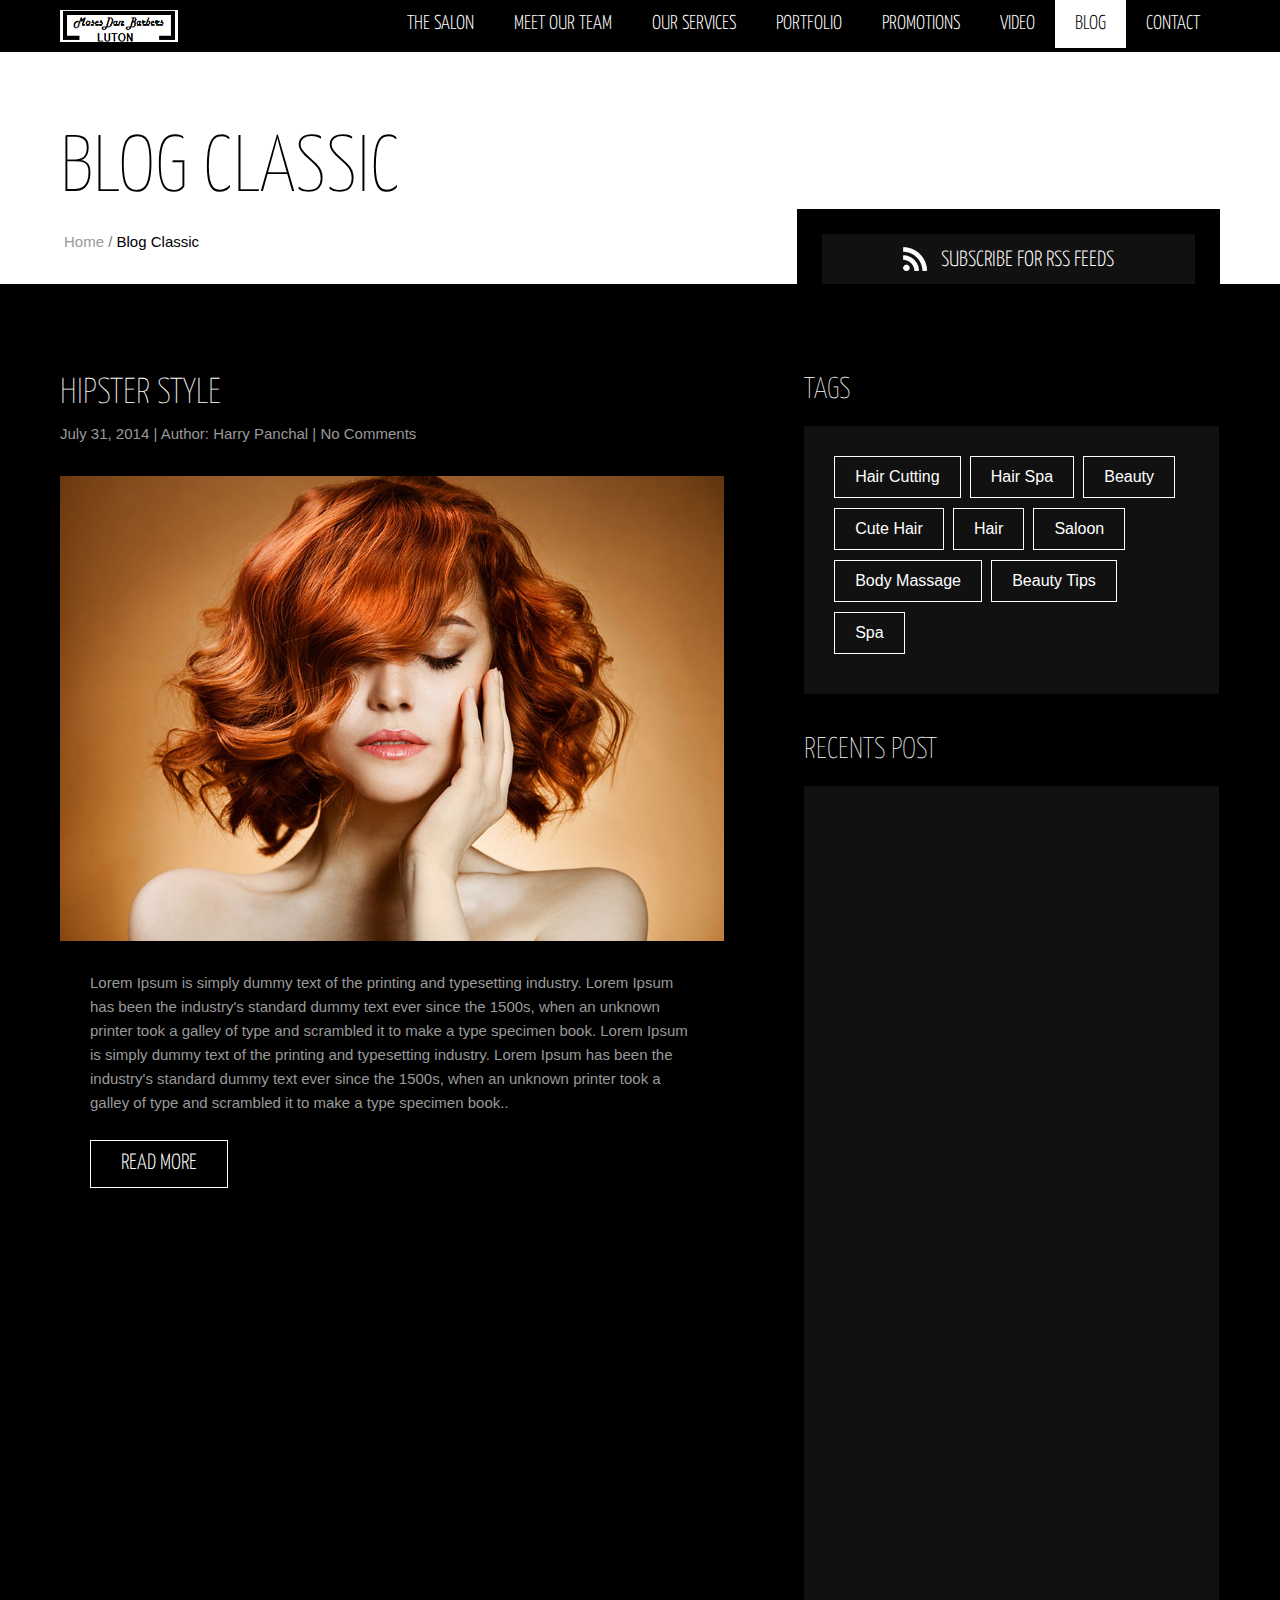
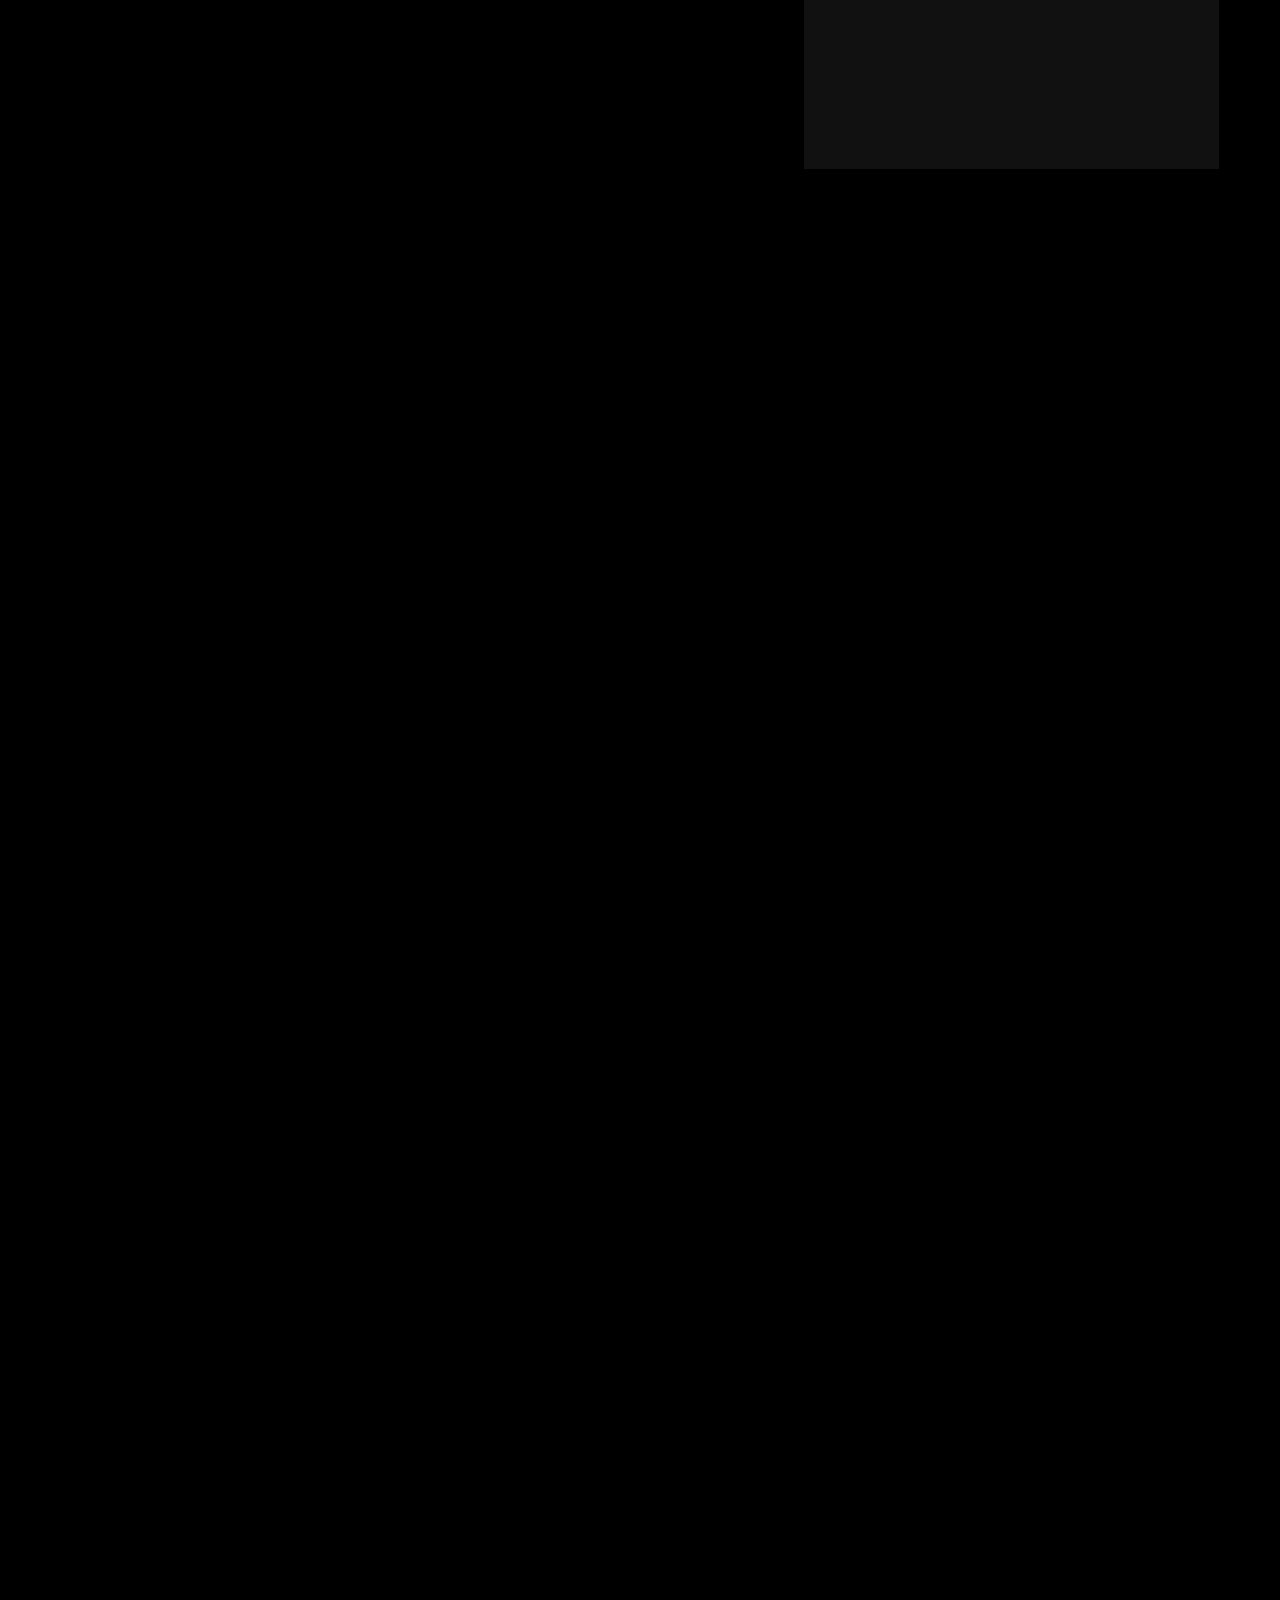
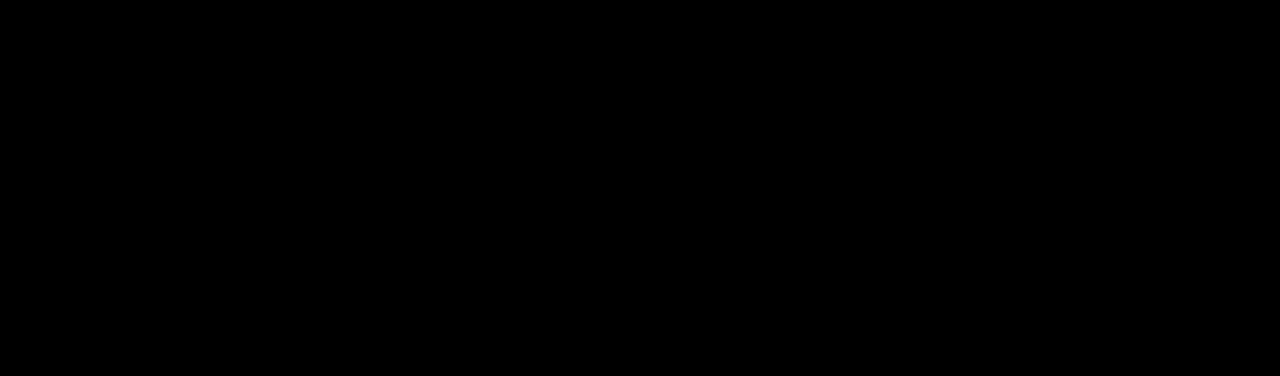
<file: blog-classic.html>
<!doctype html>
<html>

<!-- Mirrored from lithemes.com/blackair/v2/black/blog-classic.html by HTTrack Website Copier/3.x [XR&CO'2014], Tue, 10 Mar 2020 16:57:24 GMT -->
<head>
<meta charset="utf-8">
<meta http-equiv="X-UA-Compatible" content="IE=edge">
<meta name="viewport" content="width=device-width, initial-scale=1">
<title>Blackair - One Page Parallax, Responsive HTML5, CSS3, Bootstrap 3+ Template for Hairdressers, Hair Salons &amp; Stylists</title>
<link href='https://fonts.googleapis.com/css?family=Yanone+Kaffeesatz:400,200,300' rel='stylesheet' type='text/css'>
<link rel="stylesheet" type="text/css" href="css/master.css">
<!--[if lt IE 9]>
<script src="https://html5shiv.googlecode.com/svn/trunk/html5.js"></script>
<![endif]-->

</head>
<body>
<div id="overlay"></div>
<div id="mobile-menu">
  <ul>
    <li class="page-scroll"><a href="indexd41d.html?#salon">The Salon</a></li>
    <li class="page-scroll"><a href="indexd41d.html?#ourteam">Meet our team</a></li>
    <li class="page-scroll"><a href="indexd41d.html?#services">Our Services</a></li>
    <li class="page-scroll"><a href="indexd41d.html?#gallery">portfolio</a></li>
    <li class="page-scroll"><a href="indexd41d.html?#promotions">Promotions</a></li>
    <li class="page-scroll"><a href="indexd41d.html?#video">Video</a></li>
    <li><a href="blog.html">Blog</a></li>
    <li><a href="blog-classic.html">Blog Classic</a></li>
    <li><a href="blog-fullwidth.html">Blog Full Width</a></li>
    <li><a href="blog-masonary.html">Blog Masonary</a></li>
    <li class="page-scroll"><a href="indexd41d.html?#contact">Contact</a></li>
  </ul>
</div>
<div id="page">
  <header id="pagetop">
    <nav>
      <div class="container">
        <div class="row">
          <div class="col-lg-12">
            <div class="logo page-scroll"><a href="index.html"><img src="images/logo.png" alt="logo"></a></div>
            <div class="mm-toggle-wrap">
              <div class="mm-toggle"> <i class="icon-menu"><img src="images/menu-icon.png" alt="Menu"></i></div>
            </div>
            <ul class="menu">
              <li class="page-scroll"><a href="indexd41d.html?#salon">The Salon</a></li>
              <li class="page-scroll"><a href="indexd41d.html?#ourteam">Meet our team</a></li>
              <li class="page-scroll"><a href="indexd41d.html?#services">Our Services</a></li>
              <li class="page-scroll"><a href="indexd41d.html?#gallery">portfolio</a></li>
              <li class="page-scroll"><a href="indexd41d.html?#promotions">Promotions</a></li>
              <li class="page-scroll"><a href="indexd41d.html?#video">Video</a></li>
             <li><a href="blog.html" class="active">Blog</a>
              		<ul>
                        <li><a href="blog-classic.html">Blog Classic</a></li>
                        <li><a href="blog-fullwidth.html">Blog Full Width</a></li>
                        <li><a href="blog-masonary.html">Blog Masonary</a></li>
                    </ul>
             </li>
             <li class="page-scroll"><a href="indexd41d.html?#contact">Contact</a></li>
            </ul>
          </div>
        </div>
        <div class="clearfix"></div>
      </div>
    </nav>
  </header>
  <section class="blog">
  	<div class="pagetitle wow fadeInUp">
      	<div class="container">
      	   <div class="row">	
        	<div class="col-lg-7 col-sm-6">
               	<h1>Blog Classic</h1>	
                <div class="breadcrumb">
                	<a href="index.html">Home</a> / <a href="Blog-2.html" class="active">Blog Classic</a>
                </div>
            </div>
            <div class="rssdiv">
            	<div class="rssfeed">
                	<a href="#">
                    	<img src="images/rss-feed.png">
                        <span>Subscribe For Rss Feeds</span>
                    </a>
                </div>
            </div>
           </div>	
        </div>
    </div>
    <div class="blogpost">
    	<div class="container">
        	<div class="row">
                <div class="col-lg-7 col-sm-12 col-md-8">
                 <div class="blogbox wow fadeInUp">   
                   <div class="blogclassic-title">
                        	<h3>Hipster Style</h3>
                            <span>July 31, 2014  |  Author: Harry Panchal  |  No Comments</span>
                        </div>
                   <div class="blogimg"><img src="images/blog/pic.jpg" class="img-responsive"></div>
                   <div class="col-lg-12">
                   <div class="blogclassic">
                    <p>Lorem Ipsum is simply dummy text of the printing and typesetting industry. Lorem Ipsum has been the industry's standard dummy text ever since the 1500s, when an unknown printer took a galley of type and scrambled it to make a type specimen book. Lorem Ipsum is simply dummy text of the printing and typesetting industry. Lorem Ipsum has been the industry's standard dummy text ever since the 1500s, when an unknown printer took a galley of type and scrambled it to make a type specimen book..</p>
                     <a class="btn btn-default">Read More</a> 
                     </div>
                   </div>
                   <div class="clearfix"></div>
                  </div>
                  <div class="blogbox wow fadeInUp">   
                   <div class="blogclassic-title">
                        	<h3>Beauty Care</h3>
                            <span>July 31, 2014  |  Author: Harry Panchal  |  No Comments</span>
                        </div>
                   <div class="blogimg"><img src="images/blog/pic2.jpg" class="img-responsive"></div>
                   <div class="col-lg-12">
                   <div class="blogclassic">
                    <p>Lorem Ipsum is simply dummy text of the printing and typesetting industry. Lorem Ipsum has been the industry's standard dummy text ever since the 1500s, when an unknown printer took a galley of type and scrambled it to make a type specimen book. Lorem Ipsum is simply dummy text of the printing and typesetting industry. Lorem Ipsum has been the industry's standard dummy text ever since the 1500s, when an unknown printer took a galley of type and scrambled it to make a type specimen book..</p>
                     <a class="btn btn-default">Read More</a> 
                     </div>
                   </div>
                   <div class="clearfix"></div>
                  </div>
                  <div class="blogbox wow fadeInUp">   
                   <div class="blogclassic-title">
                        	<h3>Proper Beard Styling</h3>
                            <span>July 31, 2014  |  Author: Harry Panchal  |  No Comments</span>
                        </div>
                   <div class="blogimg"><img src="images/blog/pic1.jpg" class="img-responsive"></div>
                   <div class="col-lg-12">
                   <div class="blogclassic">
                    <p>Lorem Ipsum is simply dummy text of the printing and typesetting industry. Lorem Ipsum has been the industry's standard dummy text ever since the 1500s, when an unknown printer took a galley of type and scrambled it to make a type specimen book. Lorem Ipsum is simply dummy text of the printing and typesetting industry. Lorem Ipsum has been the industry's standard dummy text ever since the 1500s, when an unknown printer took a galley of type and scrambled it to make a type specimen book..</p>
                     <a class="btn btn-default">Read More</a> 
                     </div>
                   </div>
                   <div class="clearfix"></div>
                  </div>
                  
                </div>
                <div class="col-lg-5 col-sm-12 col-md-4">
                	<div class="blogright">
                      <div class="rightsidebar wow fadeInUp">
                    	<h4>Tags</h4>
                        <div class="listbg">
                        	<div class="tag">
                            	<a href="#" class="btn btn-default">Hair Cutting</a>
                                <a href="#" class="btn btn-default">Hair Spa</a>
                                <a href="#" class="btn btn-default">Beauty</a>
                                <a href="#" class="btn btn-default">Cute Hair</a>
                                <a href="#" class="btn btn-default">Hair</a>
                                <a href="#" class="btn btn-default">Saloon</a>
                                <a href="#" class="btn btn-default">Body Massage</a>
                                <a href="#" class="btn btn-default">Beauty Tips</a>
                                <a href="#" class="btn btn-default">Spa</a>
                            </div>
                        </div>
                      </div>

                      <div class="rightsidebar wow fadeInUp">
                    	<h4>Recents Post</h4>
                        <div class="listbg">
                         <div class="postdiv wow fadeInUp"> 
                            <a href="#">
                              <h5>Proper Beard Styling</h5> 
                               <div class="rightpostimg"><img src="images/blog/pic1.jpg" class="img-responsive"></div>   </a>
                        </div>
                         <div class="postdiv wow fadeInUp"> 
                            <a href="#">
                              <h5>Beauty Care</h5> 
                               <div class="rightpostimg"><img src="images/blog/pic2.jpg" class="img-responsive"></div> 
                              
                            </a>
                        </div>
                         <div class="postdiv wow fadeInUp"> 
                            <a href="#">
                              <h5>Hipster Style</h5> 
                               <div class="rightpostimg"><img src="images/blog/pic.jpg" class="img-responsive"></div> 
                              
                            </a>
                        </div>
                        </div>
                      </div>
                      <div class="rightsidebar wow fadeInUp">
                    	<h4>Catagory</h4>
                        <div class="listbg">
                        	<ul class="listitem">
                            	<li><a href="#">Hair Spa</a></li>
                                <li><a href="#">Hipste Style</a></li>
                                <li><a href="#">Beauty Care</a></li>
                                <li><a href="#">Beauty Tips</a></li>
                                <li><a href="#">Saloon</a></li>
                            </ul>
                        </div>
                      </div>
                    </div>
                </div>
            </div>
        </div>
    </div>
  </section>
  <section id="contact" class="wow fadeInUp">
    <div class="container">
      <div class="row">
        <div class="col-lg-12">
          <h2>Contact</h2>
        </div>
        <div class="col-sm-12 col-md-8 col-lg-8">
          <div class="contactmap">
            <div class="mapcont">
              <iframe src="https://www.google.com/maps/embed?pb=!1m14!1m8!1m3!1d25216.227802888236!2d144.956981!3d-37.812802!3m2!1i1024!2i768!4f13.1!3m3!1m2!1s0x6ad65d4e793770d3%3A0x9e44d6ad0d76ba7c!2s121+King+St%2C+Melbourne+VIC+3000%2C+Australia!5e0!3m2!1sen!2sus!4v1429013152809" style="border:0"></iframe>
            </div>
            <div class="social">
              <p>121 King Street, Melbourne Victoria 3000 Australia</p>
              <span>Phone - +61 0 0000 0000s </span> <span>Email - <a href="mailto:info@websitec.com">info@blackair.com</a></span>
              <div class="social-icon"> <a href="#" class="facebook"></a> <a href="#" class="twitter"></a> <a href="#" class="google"></a> <a href="#" class="youtube"></a> </div>
            </div>
            <div class="clearfix"></div>
          </div>
        </div>
        <div class="col-sm-12 col-md-4 col-lg-4 pull-right">
			<div id="ContactSuccessMessage"></div>
			<div id="ContactErrorMessage"></div>
          <form name="ContactForm" id="ContactForm" method="post">
            <div class="form-group pull-left">
              <input type="text" class="form-control required" name="ContactFullName" id="ContactFullName" placeholder="Name"  >
            </div>
            <div class="form-group pull-left marright0">
              <input type="email" class="form-control required email" name="ContactEmail" id="ContactEmail" placeholder="Email Id" >
            </div>
            <div class="form-group pull-left">
              <input type="text" class="form-control required number" name="ContactNumber" id="ContactNumber" placeholder="Conatct Number"  >
            </div>
            <div class="form-group pull-left marright0">
              <input type="text" class="form-control required" name="ContactCompanyName" id="ContactCompanyName" placeholder="Company Name">
            </div>
            <div class="textarea pull-left">
              <textarea placeholder="Description" name="ContactDescription" id="ContactDescription" class="form-control"></textarea>
            </div>
           <input type="submit" class="btn btn-primary" value="Submit" >
          </form>
          <div class="coypright">
            <p>&copy; Website 2015</p>
          </div>
        </div>
      </div>
    </div>
  </section>
  <a href="#" class="scrollup">Top</a>	
</div>
<script src="js/jquery.1.11.2.js"></script> 
<script src="js/bootstrap.js"></script> 
<script src="js/function.js"></script>
<script src="js/modernizr-2.js"></script> 
<script src="js/bootstrap-datepicker.js"></script> 
<script src="js/parallax.js"></script> 
<script src="js/scorll.js"></script> 
<script src="js/jquery.easing.min.js"></script> 
<script src="js/slick.js"></script> 
<script src="js/menu.js"></script> 
<script src="js/ios-timer.js"></script> 
<script src="js/jquery.fencybox.js"></script> 
<script src="js/jquery.portfolio.js"></script> 
<script src="js/jquery.mousewheel-3.0.6.pack.js"></script>
<script src="js/wow.js"></script>
<script src="js/jquery.validate.js"></script>
</body>

<!-- Mirrored from lithemes.com/blackair/v2/black/blog-classic.html by HTTrack Website Copier/3.x [XR&CO'2014], Tue, 10 Mar 2020 16:57:24 GMT -->
</html>
</file>
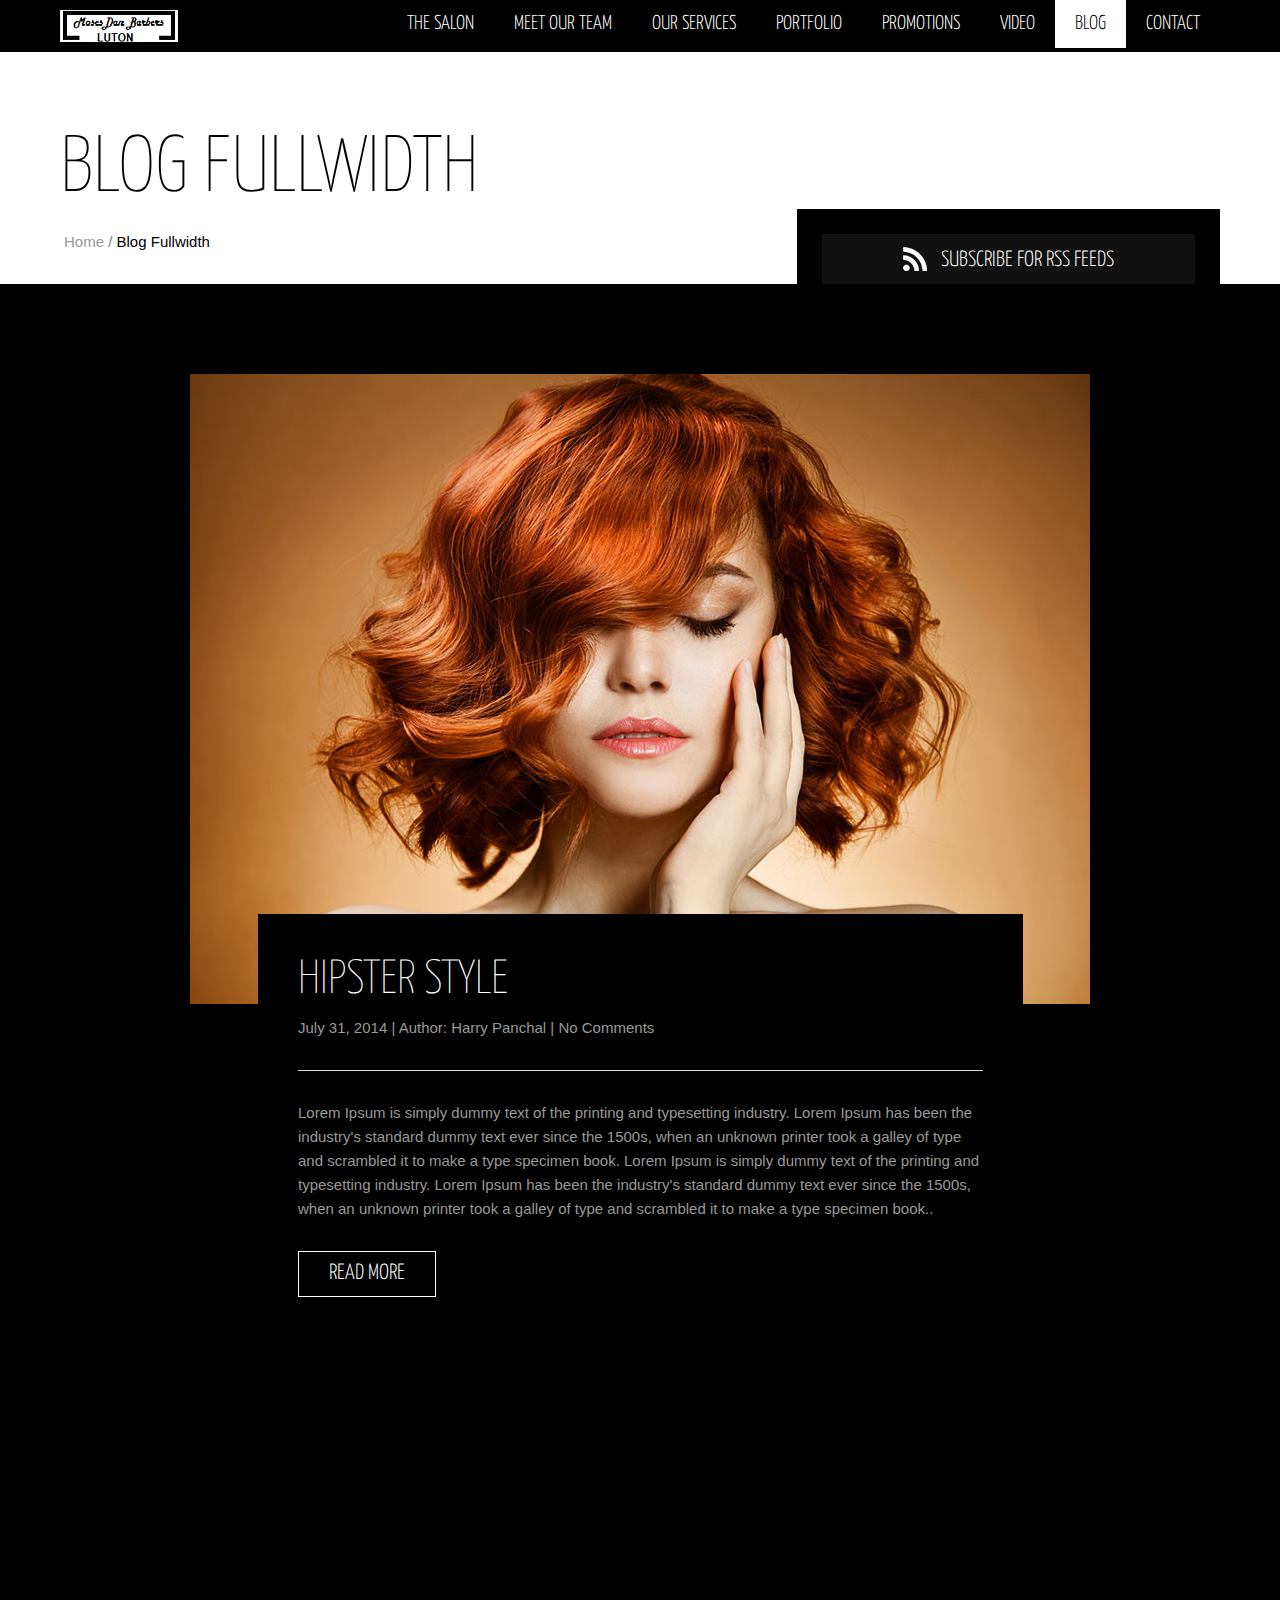
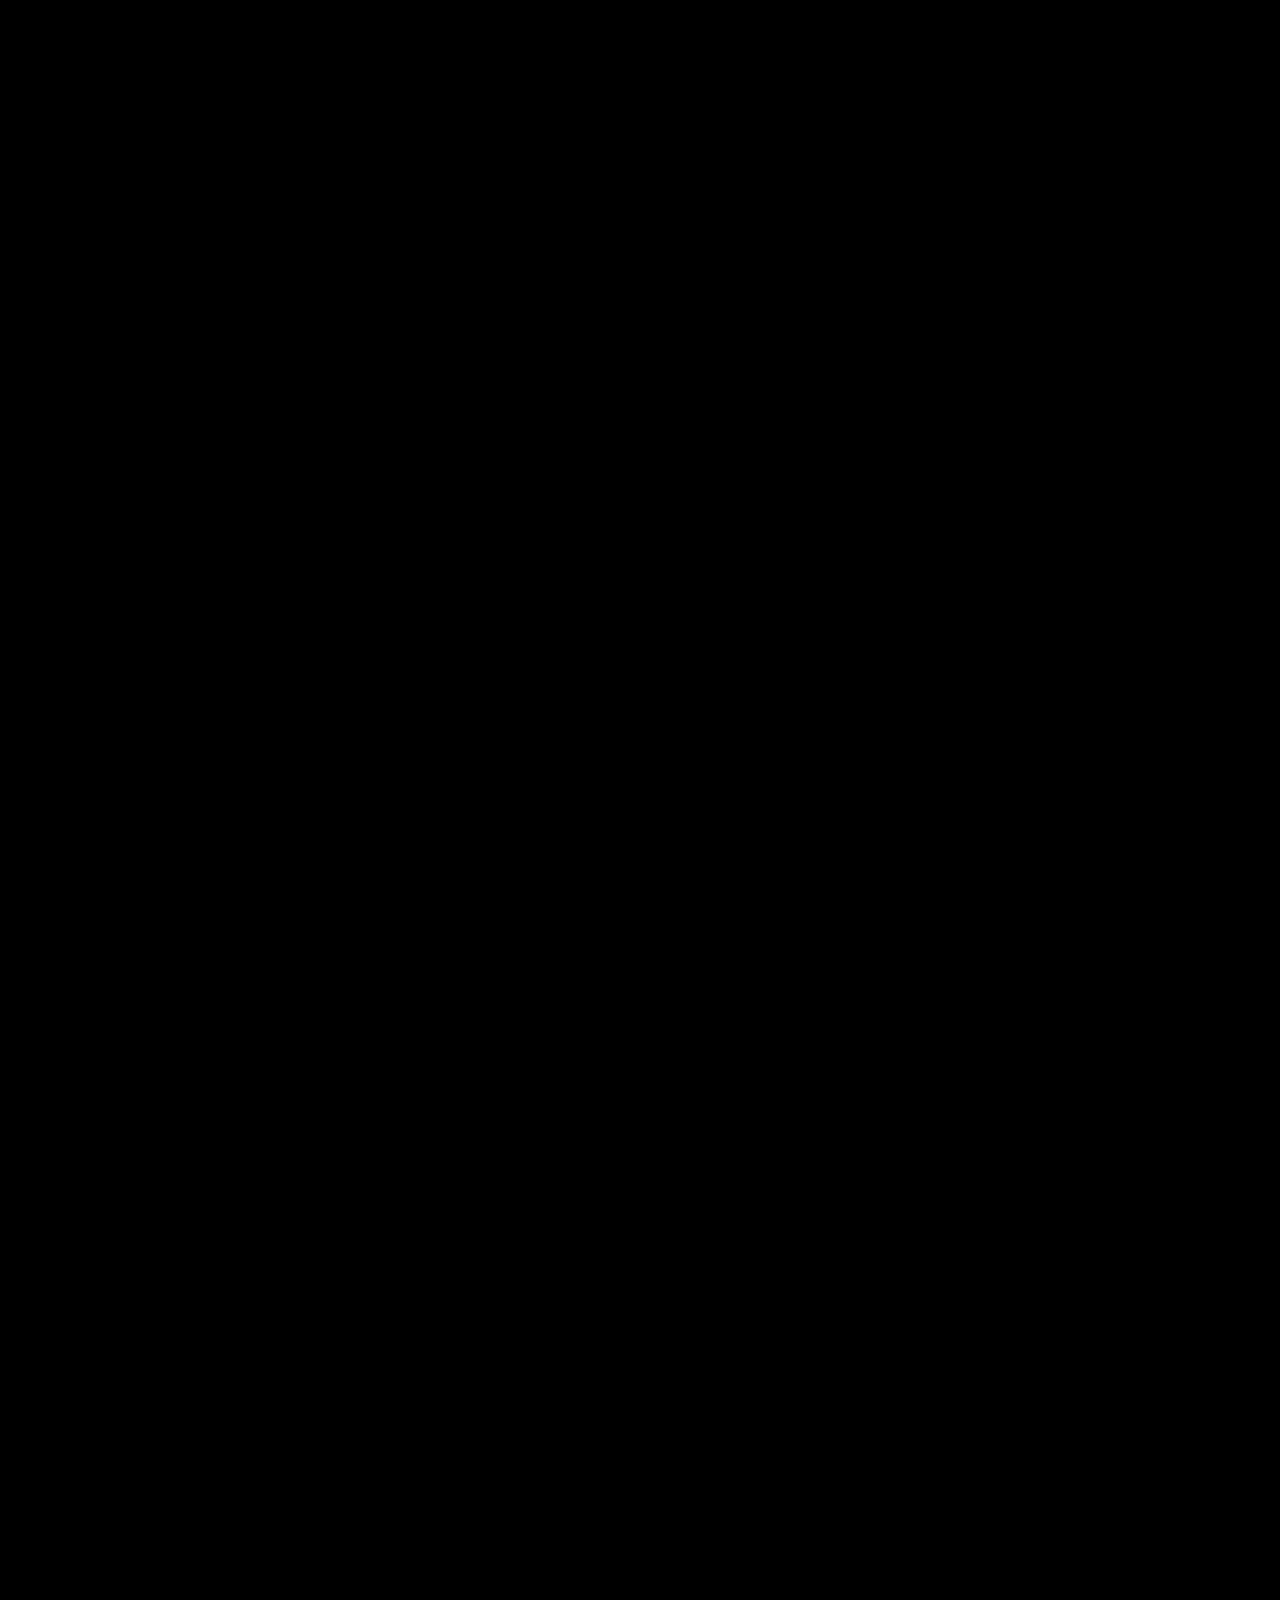
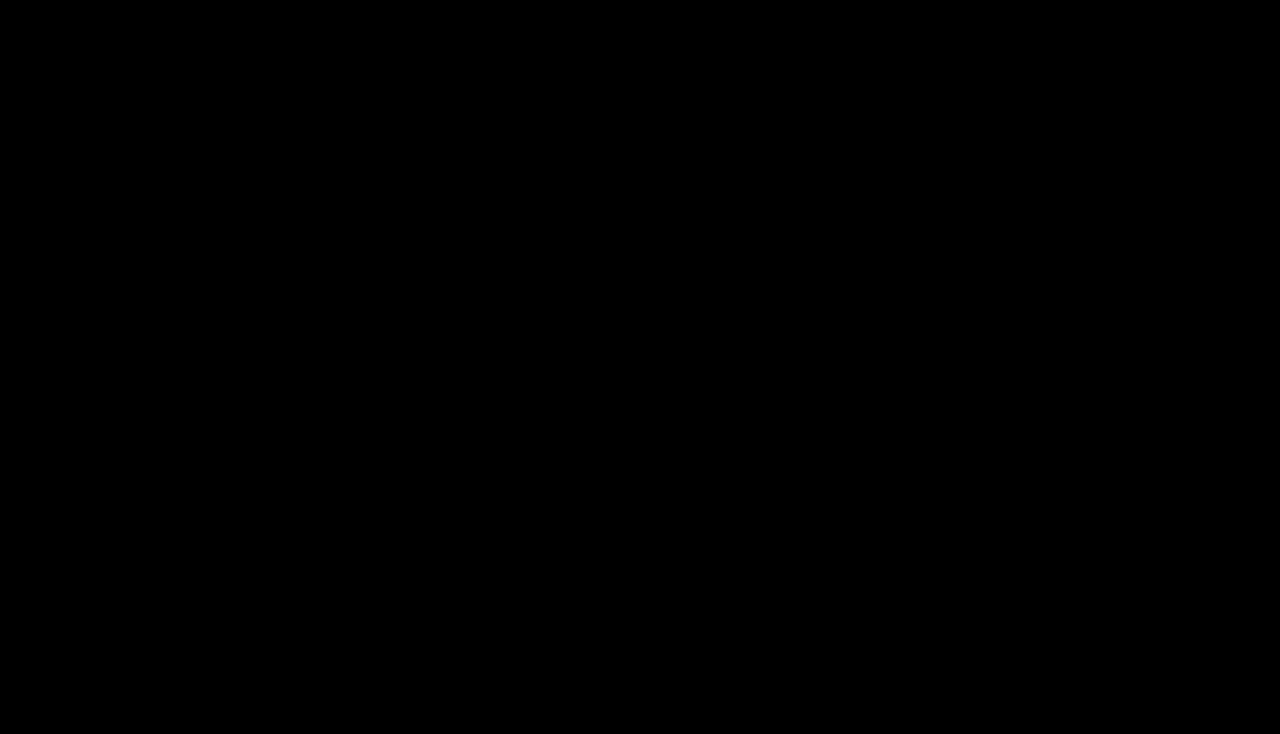
<file: blog-fullwidth.html>
<!doctype html>
<html>

<!-- Mirrored from lithemes.com/blackair/v2/black/blog-fullwidth.html by HTTrack Website Copier/3.x [XR&CO'2014], Tue, 10 Mar 2020 16:57:24 GMT -->
<head>
<meta charset="utf-8">
<meta http-equiv="X-UA-Compatible" content="IE=edge">
<meta name="viewport" content="width=device-width, initial-scale=1">
<title>Blackair - One Page Parallax, Responsive HTML5, CSS3, Bootstrap 3+ Template for Hairdressers, Hair Salons &amp; Stylists</title>
<link href='https://fonts.googleapis.com/css?family=Yanone+Kaffeesatz:400,200,300' rel='stylesheet' type='text/css'>
<link rel="stylesheet" type="text/css" href="css/master.css">
<!--[if lt IE 9]>
<script src="https://html5shiv.googlecode.com/svn/trunk/html5.js"></script>
<![endif]-->
</head>
<body>
<div id="overlay"></div>
<div id="mobile-menu">
  <ul>
    <li class="page-scroll"><a href="indexd41d.html?#salon">The Salon</a></li>
    <li class="page-scroll"><a href="indexd41d.html?#ourteam">Meet our team</a></li>
    <li class="page-scroll"><a href="indexd41d.html?#services">Our Services</a></li>
    <li class="page-scroll"><a href="indexd41d.html?#gallery">portfolio</a></li>
    <li class="page-scroll"><a href="indexd41d.html?#promotions">Promotions</a></li>
    <li class="page-scroll"><a href="indexd41d.html?#video">Video</a></li>
    <li><a href="blog.html">Blog</a></li>
    <li><a href="blog-classic.html">Blog Classic</a></li>
    <li><a href="blog-fullwidth.html">Blog Full Width</a></li>
    <li><a href="blog-masonary.html">Blog Masonary</a></li>
    <li class="page-scroll"><a href="indexd41d.html?#contact">Contact</a></li>
  </ul>
</div>
<div id="page">
  <header id="pagetop">
    <nav>
      <div class="container">
        <div class="row">
          <div class="col-lg-12">
            <div class="logo page-scroll"><a href="index.html"><img src="images/logo.png" alt="logo"></a></div>
            <div class="mm-toggle-wrap">
              <div class="mm-toggle"> <i class="icon-menu"><img src="images/menu-icon.png" alt="Menu"></i></div>
            </div>
            <ul class="menu">
              <li class="page-scroll"><a href="indexd41d.html?#salon">The Salon</a></li>
              <li class="page-scroll"><a href="indexd41d.html?#ourteam">Meet our team</a></li>
              <li class="page-scroll"><a href="indexd41d.html?#services">Our Services</a></li>
              <li class="page-scroll"><a href="indexd41d.html?#gallery">portfolio</a></li>
              <li class="page-scroll"><a href="indexd41d.html?#promotions">Promotions</a></li>
              <li class="page-scroll"><a href="indexd41d.html?#video">Video</a></li>
              <li><a href="blog.html" class="active">Blog</a>
              		<ul>
                        <li><a href="blog-classic.html">Blog Classic</a></li>
                        <li><a href="blog-fullwidth.html">Blog Full Width</a></li>
                        <li><a href="blog-masonary.html">Blog Masonary</a></li>
                    </ul>
              </li>
               <li class="page-scroll"><a href="indexd41d.html?#contact">Contact</a></li>
            </ul>
          </div>
        </div>
        <div class="clearfix"></div>
      </div>
    </nav>
  </header>
  <section class="blog">
  	<div class="pagetitle wow fadeInUp">
      	<div class="container">
      	   <div class="row">	
        	<div class="col-lg-7 col-sm-6">
               	<h1>Blog Fullwidth</h1>	
                <div class="breadcrumb">
                	<a href="index.html">Home</a> / <a href="Blog-2.html" class="active">Blog Fullwidth</a>
                </div>
            </div>
            <div class="rssdiv">
            	<div class="rssfeed">
                	<a href="#">
                    	<img src="images/rss-feed.png">
                        <span>Subscribe For Rss Feeds</span>
                    </a>
                </div>
            </div>
           </div>	
        </div>
    </div>
    <div class="blogpost">
    	<div class="container">
        	<div class="row">
                <div class="col-lg-12">
                 <div class="blogfull wow fadeInUp">   
                   <div class="blogimg"><img src="images/blog/pic.jpg" class="img-responsive"></div>
                   <div class="blogfullcontent">
                   		<div class="blogtitle">
                        	<h2>Hipster Style</h2>
                            <span>July 31, 2014  |  Author: Harry Panchal  |  No Comments</span>
                        </div>
                        <p>Lorem Ipsum is simply dummy text of the printing and typesetting industry. Lorem Ipsum has been the industry's standard dummy text ever since the 1500s, when an unknown printer took a galley of type and scrambled it to make a type specimen book. Lorem Ipsum is simply dummy text of the printing and typesetting industry. Lorem Ipsum has been the industry's standard dummy text ever since the 1500s, when an unknown printer took a galley of type and scrambled it to make a type specimen book..</p>
                      <a class="btn btn-default">Read More</a>
                   </div>	
                  </div>
                  
                  		
                </div>
                <div class="col-lg-12">
                 <div class="blogfull wow fadeInUp">   
                   <div class="blogimg"><img src="images/blog/pic2.jpg" class="img-responsive"></div>
                   <div class="blogfullcontent">
                   		<div class="blogtitle">
                        	<h2>Beauty Care</h2>
                            <span>July 31, 2014  |  Author: Harry Panchal  |  No Comments</span>
                        </div>
                        <p>Lorem Ipsum is simply dummy text of the printing and typesetting industry. Lorem Ipsum has been the industry's standard dummy text ever since the 1500s, when an unknown printer took a galley of type and scrambled it to make a type specimen book. Lorem Ipsum is simply dummy text of the printing and typesetting industry. Lorem Ipsum has been the industry's standard dummy text ever since the 1500s, when an unknown printer took a galley of type and scrambled it to make a type specimen book..</p>
                      <a class="btn btn-default">Read More</a>
                   </div>	
                  </div>
                  
                  		
                </div>
                <div class="col-lg-12">
                 <div class="blogfull wow fadeInUp">   
                   <div class="blogimg"><img src="images/blog/pic1.jpg" class="img-responsive"></div>
                   <div class="blogfullcontent">
                   		<div class="blogtitle">
                        	<h2>Proper Beard Styling</h2>
                            <span>July 31, 2014  |  Author: Harry Panchal  |  No Comments</span>
                        </div>
                        <p>Lorem Ipsum is simply dummy text of the printing and typesetting industry. Lorem Ipsum has been the industry's standard dummy text ever since the 1500s, when an unknown printer took a galley of type and scrambled it to make a type specimen book. Lorem Ipsum is simply dummy text of the printing and typesetting industry. Lorem Ipsum has been the industry's standard dummy text ever since the 1500s, when an unknown printer took a galley of type and scrambled it to make a type specimen book..</p>
                      <a class="btn btn-default">Read More</a>
                   </div>	
                  </div>
                  
                  		
                </div>
                
            </div>
        </div>
    </div>
  </section>
  <section id="contact" class="wow fadeInUp">
    <div class="container">
      <div class="row">
        <div class="col-lg-12">
          <h2>Contact</h2>
        </div>
        <div class="col-sm-12 col-md-8 col-lg-8">
          <div class="contactmap">
            <div class="mapcont">
              <iframe src="https://www.google.com/maps/embed?pb=!1m14!1m8!1m3!1d25216.227802888236!2d144.956981!3d-37.812802!3m2!1i1024!2i768!4f13.1!3m3!1m2!1s0x6ad65d4e793770d3%3A0x9e44d6ad0d76ba7c!2s121+King+St%2C+Melbourne+VIC+3000%2C+Australia!5e0!3m2!1sen!2sus!4v1429013152809" style="border:0"></iframe>
            </div>
            <div class="social">
              <p>121 King Street, Melbourne Victoria 3000 Australia</p>
              <span>Phone - +61 0 0000 0000s </span> <span>Email - <a href="mailto:info@websitec.com">info@blackair.com</a></span>
              <div class="social-icon"> <a href="#" class="facebook"></a> <a href="#" class="twitter"></a> <a href="#" class="google"></a> <a href="#" class="youtube"></a> </div>
            </div>
            <div class="clearfix"></div>
          </div>
        </div>
        <div class="col-sm-12 col-md-4 col-lg-4 pull-right">
			<div id="ContactSuccessMessage"></div>
			<div id="ContactErrorMessage"></div>
          <form name="ContactForm" id="ContactForm" method="post">
            <div class="form-group pull-left">
              <input type="text" class="form-control required" name="ContactFullName" id="ContactFullName" placeholder="Name"  >
            </div>
            <div class="form-group pull-left marright0">
              <input type="email" class="form-control required email" name="ContactEmail" id="ContactEmail" placeholder="Email Id" >
            </div>
            <div class="form-group pull-left">
              <input type="text" class="form-control required number" name="ContactNumber" id="ContactNumber" placeholder="Contact Number"  >
            </div>
            <div class="form-group pull-left marright0">
              <input type="text" class="form-control required" name="ContactCompanyName" id="ContactCompanyName" placeholder="Company Name">
            </div>
            <div class="textarea pull-left">
              <textarea placeholder="Description" name="ContactDescription" id="ContactDescription" class="form-control"></textarea>
            </div>
            <input type="submit" value="Submit" class="btn btn-primary">
          </form>
          <div class="coypright">
            <p>&copy; Website 2015</p>
          </div>
        </div>
      </div>
    </div>
  </section>	
  <a href="#" class="scrollup">Top</a>	
</div>
<script src="js/jquery.1.11.2.js"></script> 
<script src="js/bootstrap.js"></script> 
<script src="js/function.js"></script>
<script src="js/modernizr-2.js"></script> 
<script src="js/bootstrap-datepicker.js"></script> 
<script src="js/parallax.js"></script> 
<script src="js/scorll.js"></script> 
<script src="js/jquery.easing.min.js"></script> 
<script src="js/slick.js"></script> 
<script src="js/menu.js"></script> 
<script src="js/ios-timer.js"></script> 
<script src="js/jquery.fencybox.js"></script> 
<script src="js/jquery.portfolio.js"></script> 
<script src="js/jquery.mousewheel-3.0.6.pack.js"></script>
<script src="js/wow.js"></script>
<script src="js/jquery.validate.js"></script>
</body>

<!-- Mirrored from lithemes.com/blackair/v2/black/blog-fullwidth.html by HTTrack Website Copier/3.x [XR&CO'2014], Tue, 10 Mar 2020 16:57:24 GMT -->
</html>
</file>
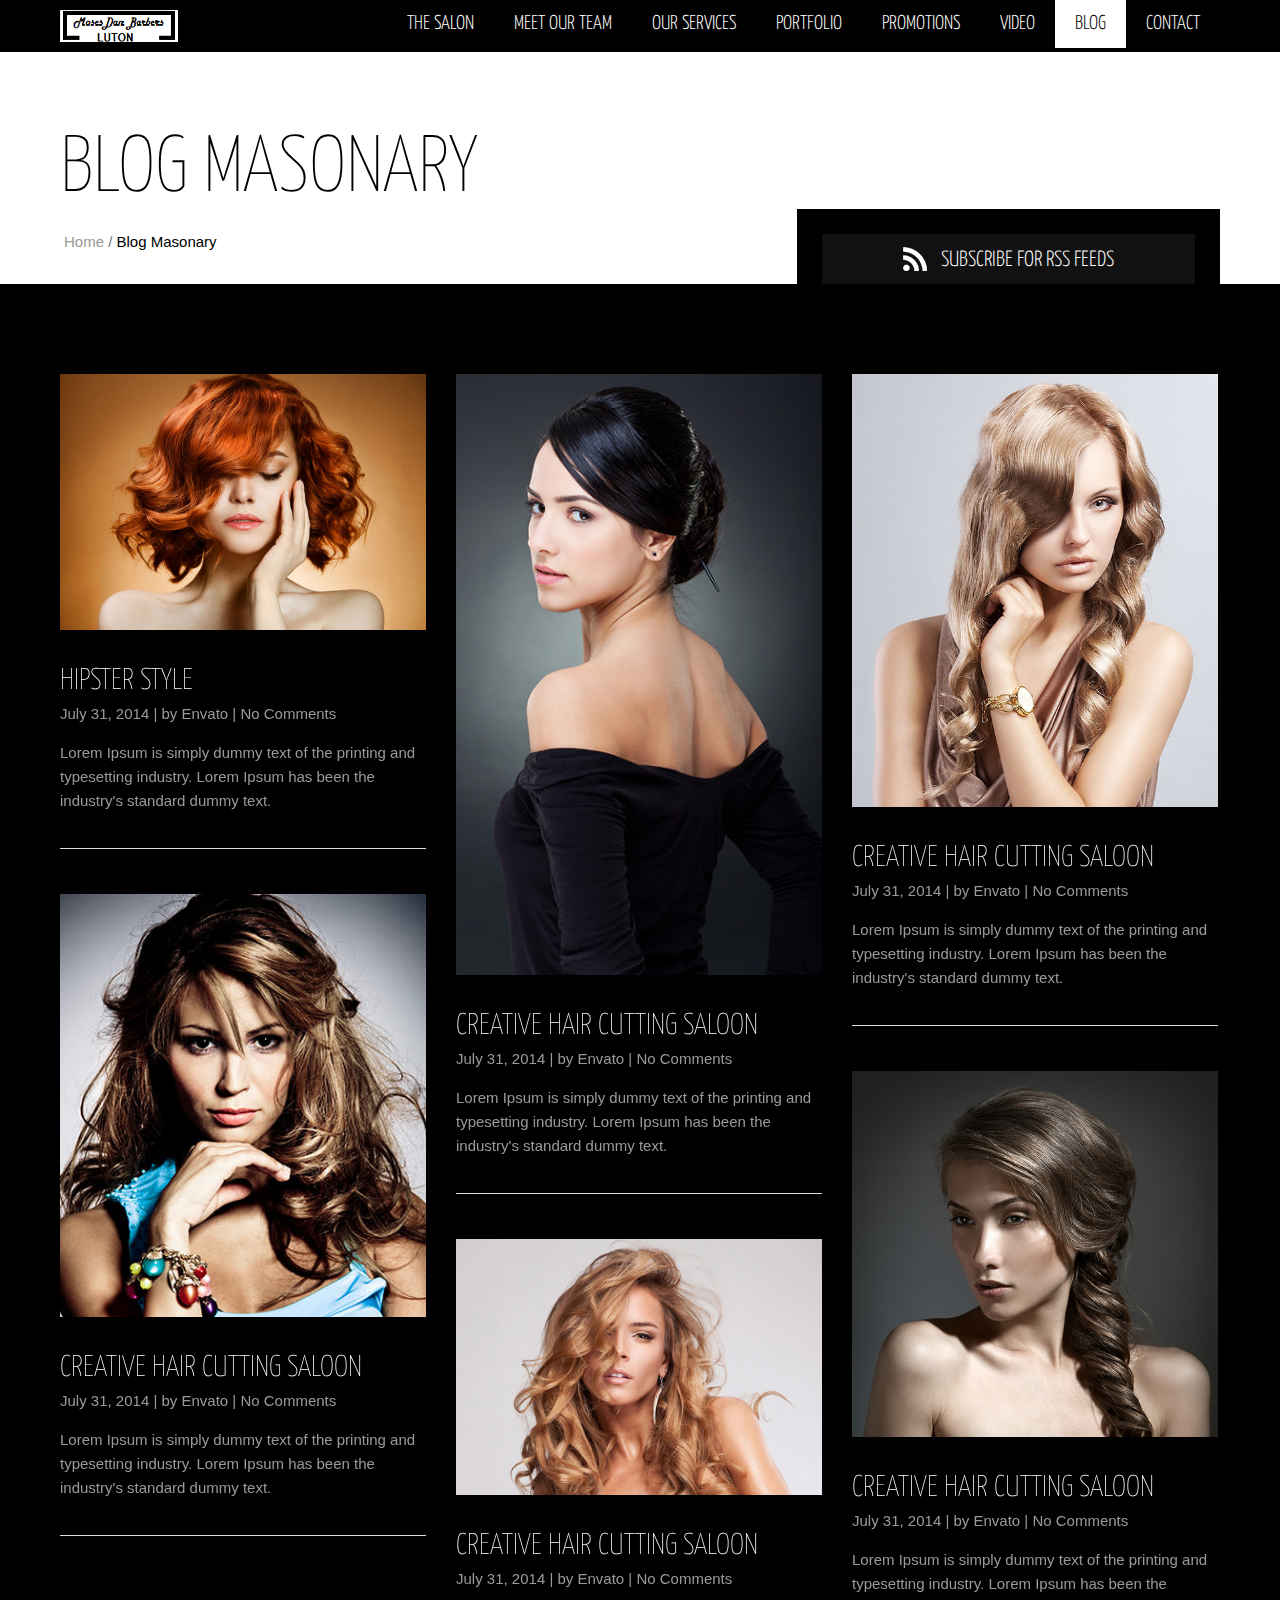
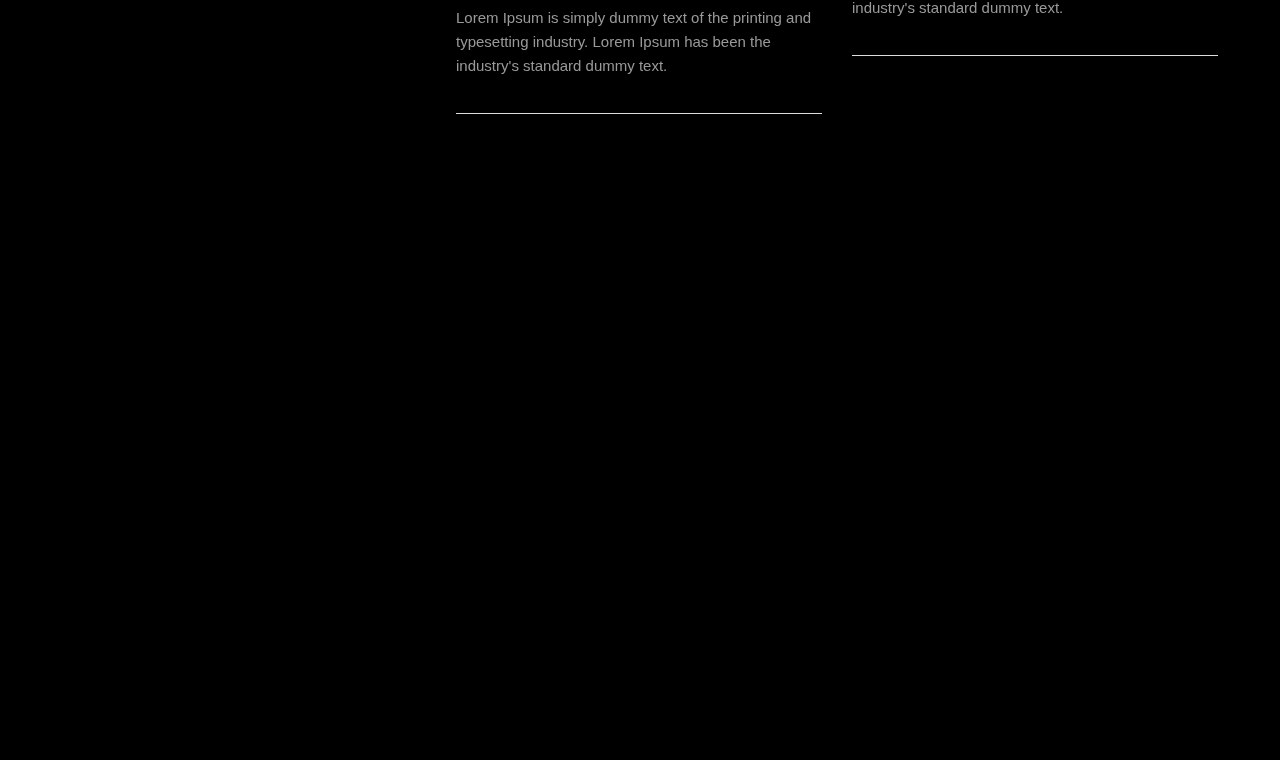
<file: blog-masonary.html>
<!doctype html>
<html>

<!-- Mirrored from lithemes.com/blackair/v2/black/blog-masonary.html by HTTrack Website Copier/3.x [XR&CO'2014], Tue, 10 Mar 2020 16:57:24 GMT -->
<head>
<meta charset="utf-8">
<meta http-equiv="X-UA-Compatible" content="IE=edge">
<meta name="viewport" content="width=device-width, initial-scale=1">
<title>Blackair - One Page Parallax, Responsive HTML5, CSS3, Bootstrap 3+ Template for Hairdressers, Hair Salons &amp; Stylists</title>
<link href='https://fonts.googleapis.com/css?family=Yanone+Kaffeesatz:400,200,300' rel='stylesheet' type='text/css'>
<link rel="stylesheet" type="text/css" href="css/master.css">
<!--[if lt IE 9]>
<script src="https://html5shiv.googlecode.com/svn/trunk/html5.js"></script>
<![endif]-->
</head>
<body>
<div id="overlay"></div>
<div id="mobile-menu">
  <ul>
    <li class="page-scroll"><a href="indexd41d.html?#salon">The Salon</a></li>
    <li class="page-scroll"><a href="indexd41d.html?#ourteam">Meet our team</a></li>
    <li class="page-scroll"><a href="indexd41d.html?#services">Our Services</a></li>
    <li class="page-scroll"><a href="indexd41d.html?#gallery">portfolio</a></li>
    <li class="page-scroll"><a href="indexd41d.html?#promotions">Promotions</a></li>
    <li class="page-scroll"><a href="indexd41d.html?#video">Video</a></li>
    <li><a href="blog.html">Blog</a></li>
    <li><a href="blog-classic.html">Blog Classic</a></li>
    <li><a href="blog-fullwidth.html">Blog Full Width</a></li>
    <li><a href="blog-masonary.html">Blog Masonary</a></li>
    <li class="page-scroll"><a href="indexd41d.html?#contact">Contact</a></li>
  </ul>
</div>
<div id="page">
  <header id="pagetop">
    <nav>
      <div class="container">
        <div class="row">
          <div class="col-lg-12">
            <div class="logo page-scroll"><a href="index.html"><img src="images/logo.png" alt="logo"></a></div>
            <div class="mm-toggle-wrap">
              <div class="mm-toggle"> <i class="icon-menu"><img src="images/menu-icon.png" alt="Menu"></i></div>
            </div>
            <ul class="menu">
              <li class="page-scroll"><a href="indexd41d.html?#salon">The Salon</a></li>
              <li class="page-scroll"><a href="indexd41d.html?#ourteam">Meet our team</a></li>
              <li class="page-scroll"><a href="indexd41d.html?#services">Our Services</a></li>
              <li class="page-scroll"><a href="indexd41d.html?#gallery">portfolio</a></li>
              <li class="page-scroll"><a href="indexd41d.html?#promotions">Promotions</a></li>
              <li class="page-scroll"><a href="indexd41d.html?#video">Video</a></li>
              <li><a href="blog.html" class="active">Blog</a>
              		<ul>
                        <li><a href="blog-classic.html">Blog Classic</a></li>
                        <li><a href="blog-fullwidth.html">Blog Full Width</a></li>
                        <li><a href="blog-masonary.html">Blog Masonary</a></li>
                    </ul>
              </li>
               <li class="page-scroll"><a href="indexd41d.html?#contact">Contact</a></li>
            </ul>
          </div>
        </div>
        <div class="clearfix"></div>
      </div>
    </nav>
  </header>
  <section class="blog">
  	<div class="pagetitle wow fadeInUp">
      	<div class="container">
      	   <div class="row">	
        	<div class="col-lg-7 col-sm-6">
               	<h1>Blog Masonary</h1>	
                <div class="breadcrumb">
                	<a href="index.html">Home</a> / <a href="Blog-2.html" class="active">Blog Masonary</a>
                </div>
            </div>
            <div class="rssdiv">
            	<div class="rssfeed">
                	<a href="#">
                    	<img src="images/rss-feed.png">
                        <span>Subscribe For Rss Feeds</span>
                    </a>
                </div>
            </div>
           </div>	
        </div>
    </div>
    <div class="blogpost">
    	<div class="container">
        	<div class="row">
               	 <div class="blogmasonary wow fadeInUp">
                 	<div class="col-30">
                     <img src="images/blog/pic.jpg" alt="Portfolio" class="img-responsive"/>
                     <div class="blogmscontent">
                     	<h4>Hipster Style</h4>
                        <span>July 31, 2014  |  by Envato  |  No Comments</span>
                        <p>Lorem Ipsum is simply dummy text of the printing and typesetting industry. Lorem Ipsum has been the industry's standard dummy text.</p>
                     </div>
                    </div>
                    <div class="col-30"> 
                    	<img src="images/gallery/large/2.jpg" alt="Portfolio" class="img-responsive"/>
                    	<div class="blogmscontent">
                     	<h4>Creative Hair Cutting Saloon</h4>
                        <span>July 31, 2014  |  by Envato  |  No Comments</span>
                        <p>Lorem Ipsum is simply dummy text of the printing and typesetting industry. Lorem Ipsum has been the industry's standard dummy text.</p>
                        </div>
                    </div>
                    <div class="col-30">
                    	<img src="images/gallery/large/3.jpg" alt="Portfolio" class="img-responsive"/>
                    	<div class="blogmscontent">
                     	<h4>Creative Hair Cutting Saloon</h4>
                        <span>July 31, 2014  |  by Envato  |  No Comments</span>
                        <p>Lorem Ipsum is simply dummy text of the printing and typesetting industry. Lorem Ipsum has been the industry's standard dummy text.</p>
                        </div>
                    </div>
                   
                    <div class="col-30">
                    	<img src="images/out-tem-pic-2.jpg" alt="Portfolio" class="img-responsive"/>
                    	<div class="blogmscontent">
                     	<h4>Creative Hair Cutting Saloon</h4>
                        <span>July 31, 2014  |  by Envato  |  No Comments</span>
                        <p>Lorem Ipsum is simply dummy text of the printing and typesetting industry. Lorem Ipsum has been the industry's standard dummy text.</p>
                        </div>
                    </div>
                    <div class="col-30">
                    	<img src="images/gallery/large/7.jpg" alt="Portfolio" class="img-responsive"/>
                    	<div class="blogmscontent">
                     	<h4>Creative Hair Cutting Saloon</h4>
                        <span>July 31, 2014  |  by Envato  |  No Comments</span>
                        <p>Lorem Ipsum is simply dummy text of the printing and typesetting industry. Lorem Ipsum has been the industry's standard dummy text.</p>
                        </div>
                    </div>
                     <div class="col-30"> 
                    	<img src="images/blog/pic1.jpg" alt="Portfolio" class="img-responsive"/>
                    	<div class="blogmscontent">
                     	<h4>Creative Hair Cutting Saloon</h4>
                        <span>July 31, 2014  |  by Envato  |  No Comments</span>
                        <p>Lorem Ipsum is simply dummy text of the printing and typesetting industry. Lorem Ipsum has been the industry's standard dummy text.</p>
                        </div>
                    </div>
                 </div>
            </div>
        </div>
    </div>
  </section>
  <section id="contact" class="wow fadeInUp">
    <div class="container">
      <div class="row">
        <div class="col-lg-12">
          <h2>Contact</h2>
        </div>
        <div class="col-sm-12 col-md-8 col-lg-8">
          <div class="contactmap">
            <div class="mapcont">
              <iframe src="https://www.google.com/maps/embed?pb=!1m14!1m8!1m3!1d25216.227802888236!2d144.956981!3d-37.812802!3m2!1i1024!2i768!4f13.1!3m3!1m2!1s0x6ad65d4e793770d3%3A0x9e44d6ad0d76ba7c!2s121+King+St%2C+Melbourne+VIC+3000%2C+Australia!5e0!3m2!1sen!2sus!4v1429013152809" style="border:0"></iframe>
            </div>
            <div class="social">
              <p>121 King Street, Melbourne Victoria 3000 Australia</p>
              <span>Phone - +61 0 0000 0000s </span> <span>Email - <a href="mailto:info@websitec.com">info@blackair.com</a></span>
              <div class="social-icon"> <a href="#" class="facebook"></a> <a href="#" class="twitter"></a> <a href="#" class="google"></a> <a href="#" class="youtube"></a> </div>
            </div>
            <div class="clearfix"></div>
          </div>
        </div>
        <div class="col-sm-12 col-md-4 col-lg-4 pull-right">
			<div id="ContactSuccessMessage"></div>
			<div id="ContactErrorMessage"></div>
          <form name="ContactForm" id="ContactForm" method="post">
            <div class="form-group pull-left">
              <input type="text" class="form-control required" name="ContactFullName" id="ContactFullName" placeholder="Name"  >
            </div>
            <div class="form-group pull-left marright0">
              <input type="email" class="form-control required email" name="ContactEmail" id="ContactEmail" placeholder="Email Id" >
            </div>
            <div class="form-group pull-left">
              <input type="text" class="form-control required number" name="ContactNumber" id="ContactNumber" placeholder="Contact Number"  >
            </div>
            <div class="form-group pull-left marright0">
              <input type="text" class="form-control required" name="ContactCompanyName" id="ContactCompanyName" placeholder="Company Name">
            </div>
            <div class="textarea pull-left">
              <textarea placeholder="Description" name="ContactDescription" id="ContactDescription" class="form-control"></textarea>
            </div>
            <input type="submit" value="Submit" class="btn btn-primary">
          </form>
          <div class="coypright">
            <p>&copy; Website 2015</p>
          </div>
        </div>
      </div>
    </div>
  </section>
  <a href="#" class="scrollup">Top</a>		
</div>
<script src="js/jquery.1.11.2.js"></script> 
<script src="js/bootstrap.js"></script> 
<script src="js/function.js"></script>
<script src="js/modernizr-2.js"></script> 
<script src="js/bootstrap-datepicker.js"></script> 
<script src="js/parallax.js"></script> 
<script src="js/scorll.js"></script> 
<script src="js/jquery.easing.min.js"></script> 
<script src="js/slick.js"></script> 
<script src="js/menu.js"></script> 
<script src="js/ios-timer.js"></script> 
<script src="js/jquery.fencybox.js"></script> 
<script src="js/jquery.portfolio.js"></script> 
<script src="js/jquery.mousewheel-3.0.6.pack.js"></script>
<script src="js/wow.js"></script>
<script src="js/jquery.validate.js"></script>
</body>

<!-- Mirrored from lithemes.com/blackair/v2/black/blog-masonary.html by HTTrack Website Copier/3.x [XR&CO'2014], Tue, 10 Mar 2020 16:57:24 GMT -->
</html>
</file>
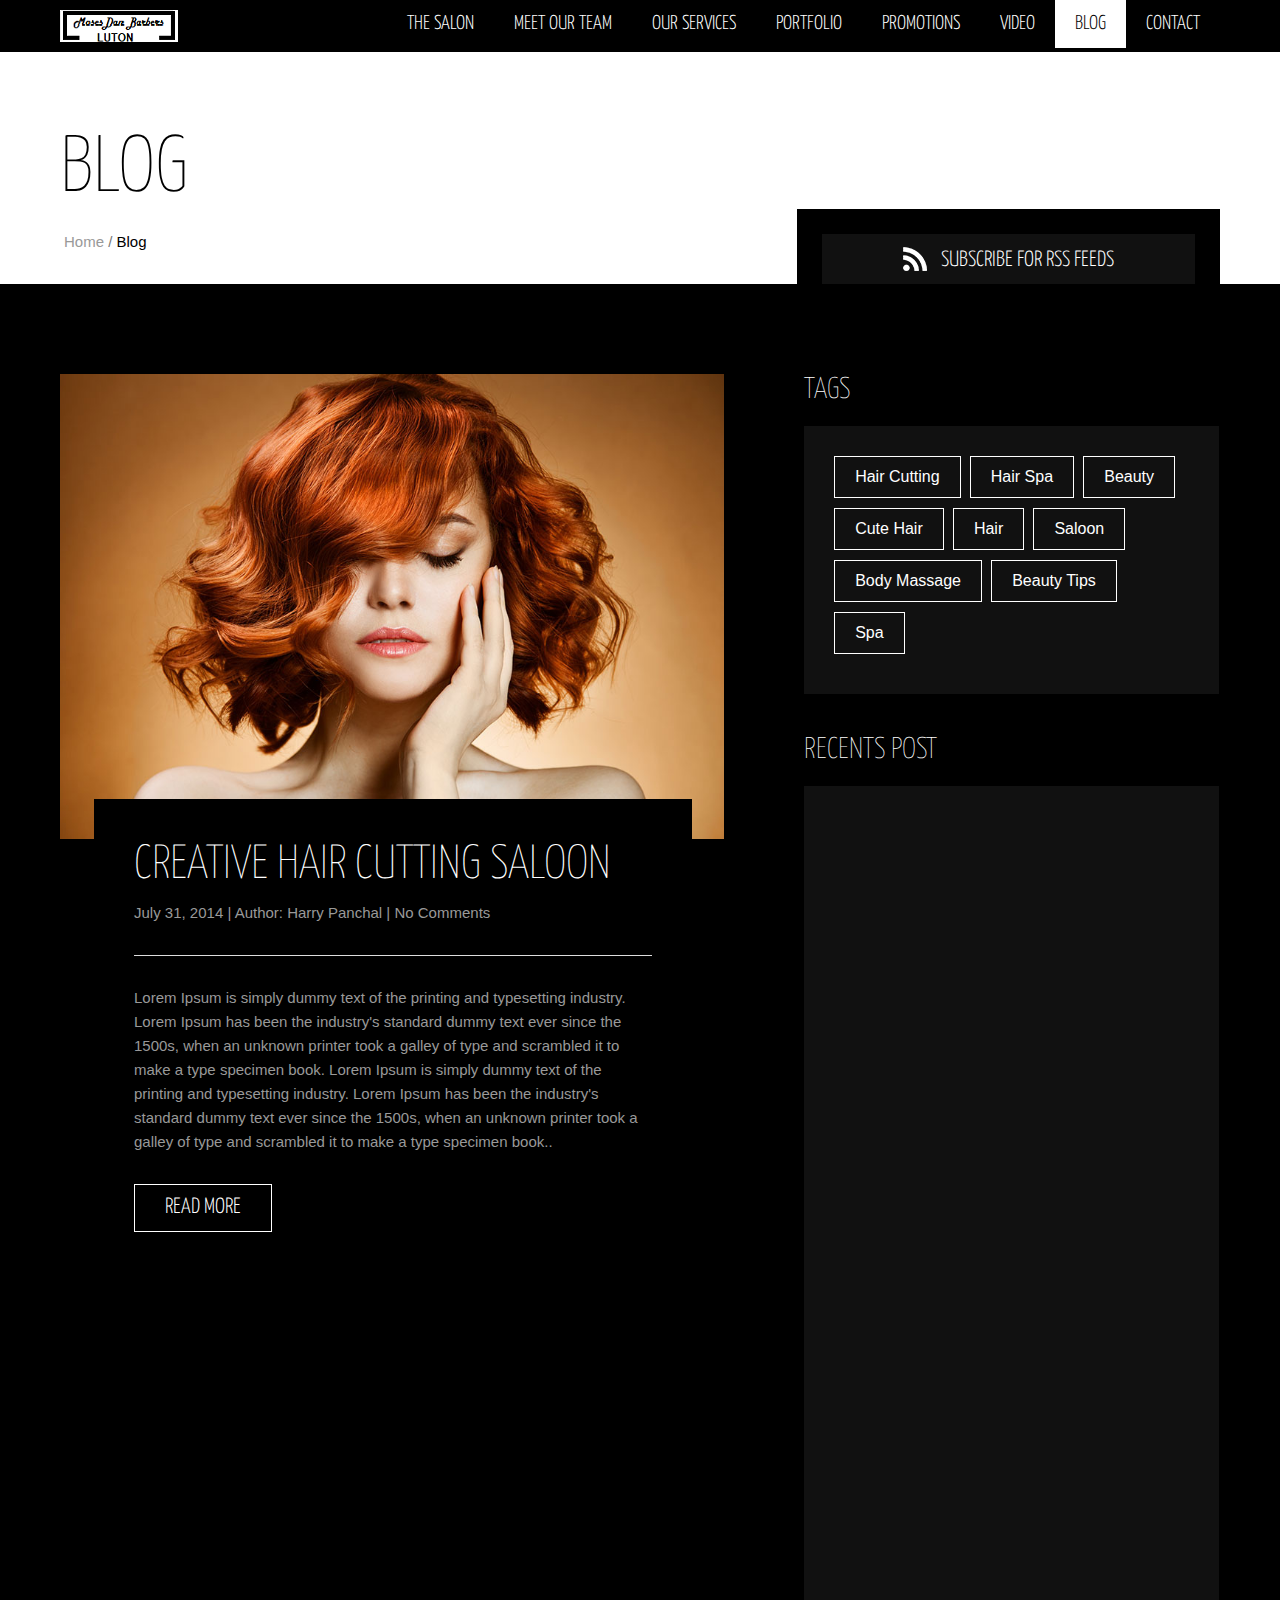
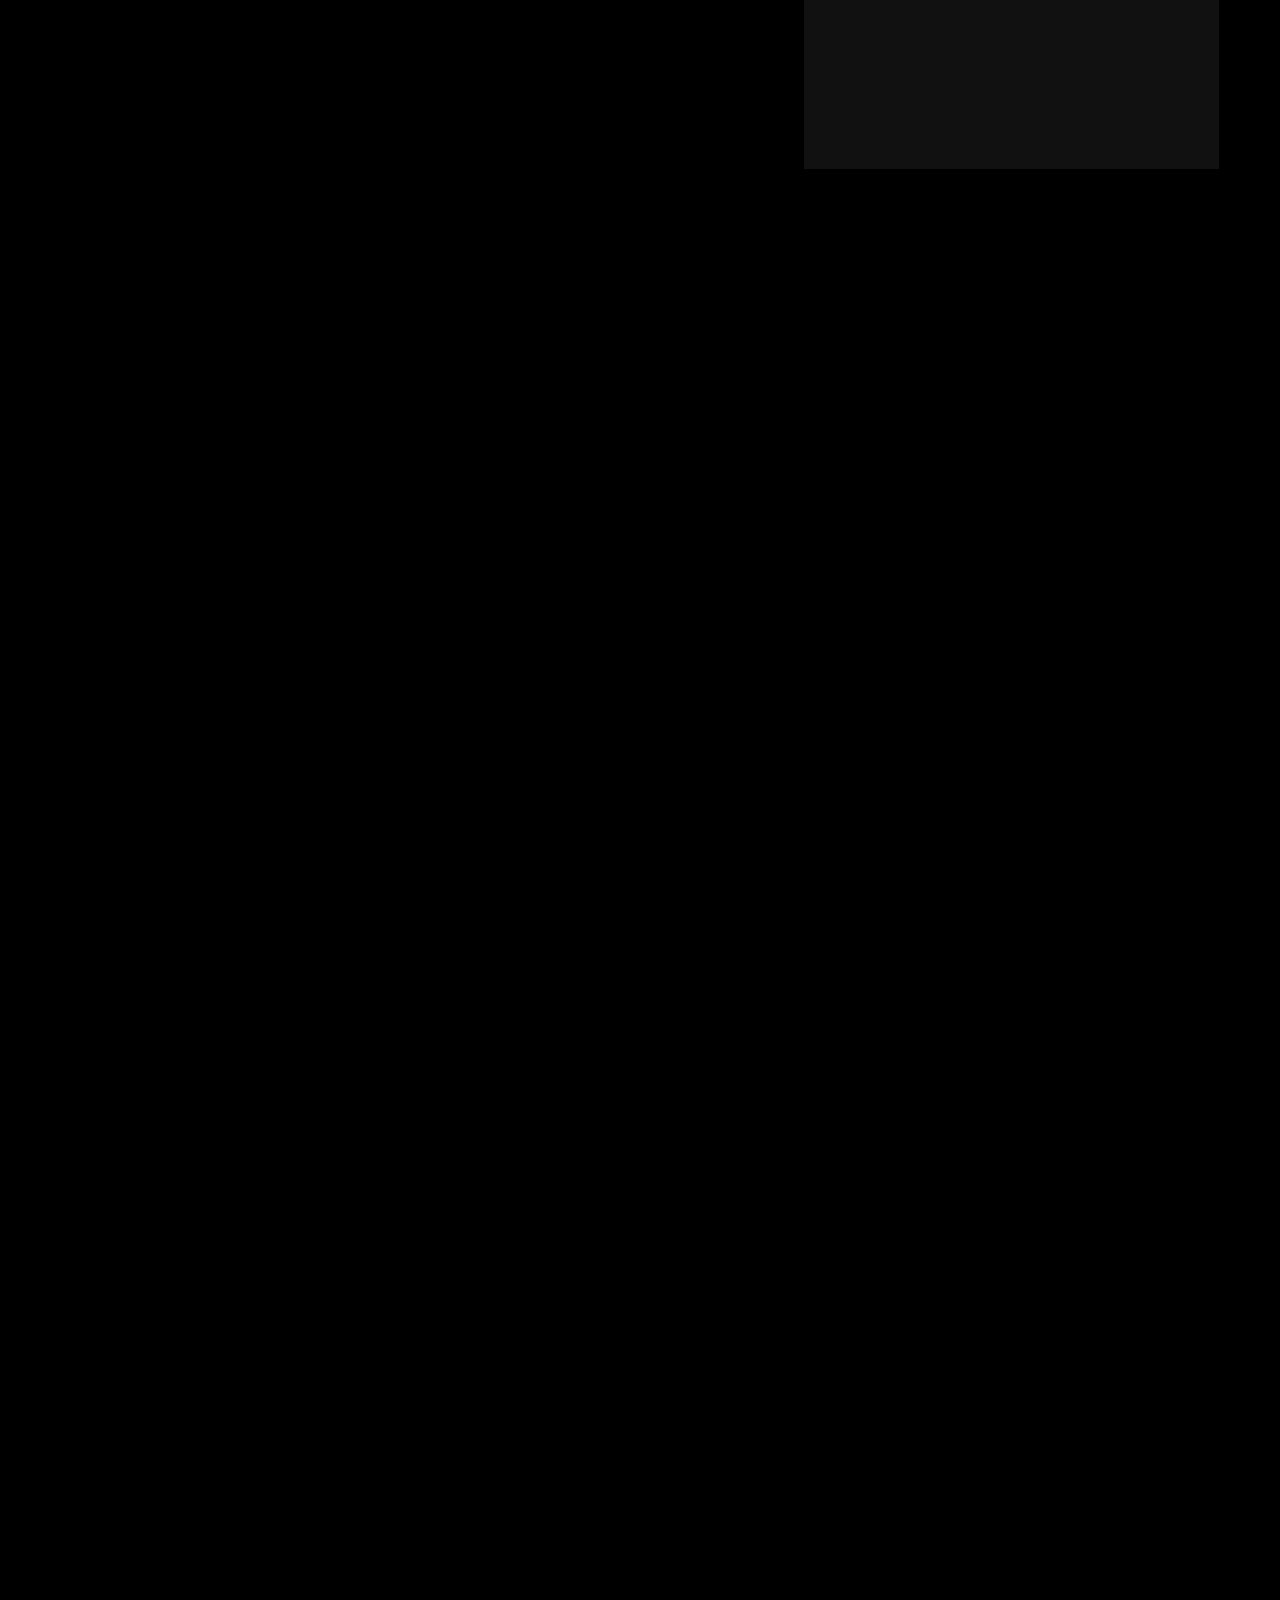
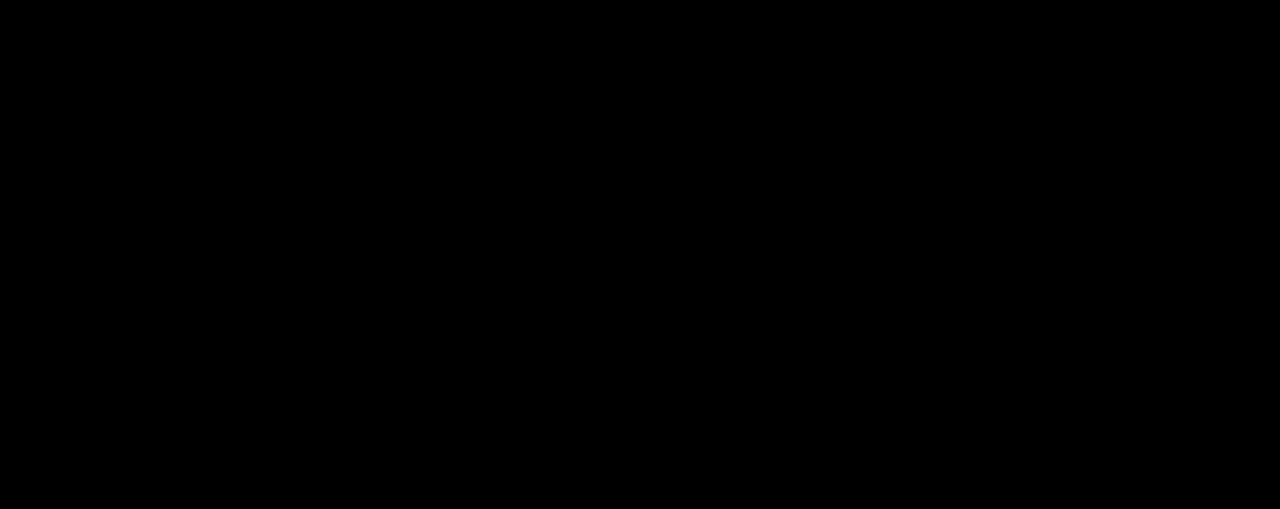
<file: blog.html>
<!doctype html>
<html>

<!-- Mirrored from lithemes.com/blackair/v2/black/blog.html by HTTrack Website Copier/3.x [XR&CO'2014], Tue, 10 Mar 2020 16:57:22 GMT -->
<head>
<meta charset="utf-8">
<meta http-equiv="X-UA-Compatible" content="IE=edge">
<meta name="viewport" content="width=device-width, initial-scale=1">
<title>Blackair - One Page Parallax, Responsive HTML5, CSS3, Bootstrap 3+ Template for Hairdressers, Hair Salons &amp; Stylists</title>
<link href='https://fonts.googleapis.com/css?family=Yanone+Kaffeesatz:400,200,300' rel='stylesheet' type='text/css'>
<link rel="stylesheet" type="text/css" href="css/master.css">
<!--[if lt IE 9]>
<script src="https://html5shiv.googlecode.com/svn/trunk/html5.js"></script>
<![endif]-->

</head>
<body>
<div id="overlay"></div>
<div id="mobile-menu">
  <ul>
    <li class="page-scroll"><a href="indexd41d.html?#salon">The Salon</a></li>
    <li class="page-scroll"><a href="indexd41d.html?#ourteam">Meet our team</a></li>
    <li class="page-scroll"><a href="indexd41d.html?#services">Our Services</a></li>
    <li class="page-scroll"><a href="indexd41d.html?#gallery">portfolio</a></li>
    <li class="page-scroll"><a href="indexd41d.html?#promotions">Promotions</a></li>
    <li class="page-scroll"><a href="indexd41d.html?#video">Video</a></li>
    <li><a href="blog.html">Blog</a></li>
    <li><a href="blog-classic.html">Blog Classic</a></li>
    <li><a href="blog-fullwidth.html">Blog Full Width</a></li>
    <li><a href="blog-masonary.html">Blog Masonary</a></li>
    <li class="page-scroll"><a href="indexd41d.html?#contact">Contact</a></li>
  </ul>
</div>
<div id="page">
  <header id="pagetop">
    <nav>
      <div class="container">
        <div class="row">
          <div class="col-lg-12">
            <div class="logo page-scroll"><a href="index.html"><img src="images/logo.png" alt="logo"></a></div>
            <div class="mm-toggle-wrap">
              <div class="mm-toggle"> <i class="icon-menu"><img src="images/menu-icon.png" alt="Menu"></i></div>
            </div>
            <ul class="menu">
              <li class="page-scroll"><a href="indexd41d.html?#salon">The Salon</a></li>
              <li class="page-scroll"><a href="indexd41d.html?#ourteam">Meet our team</a></li>
              <li class="page-scroll"><a href="indexd41d.html?#services">Our Services</a></li>
              <li class="page-scroll"><a href="indexd41d.html?#gallery">portfolio</a></li>
              <li class="page-scroll"><a href="indexd41d.html?#promotions">Promotions</a></li>
              <li class="page-scroll"><a href="indexd41d.html?#video">Video</a></li>
              
              <li><a href="blog.html" class="active">Blog</a>
              		<ul>
                        <li><a href="blog-classic.html">Blog Classic</a></li>
                        <li><a href="blog-fullwidth.html">Blog Full Width</a></li>
                        <li><a href="blog-masonary.html">Blog Masonary</a></li>
                    </ul>
              </li>
              <li class="page-scroll"><a href="indexd41d.html?#contact">Contact</a></li>
            </ul>
          </div>
        </div>
        <div class="clearfix"></div>
      </div>
    </nav>
  </header>
  <section class="blog">
  	<div class="pagetitle wow fadeInUp">
      	<div class="container">
      	   <div class="row">	
        	<div class="col-lg-7 col-sm-6">
               	<h1>Blog</h1>	
                <div class="breadcrumb">
                	<a href="index.html">Home</a> / <a href="Blog-2.html" class="active">Blog</a>
                </div>
            </div>
            <div class="rssdiv">
            	<div class="rssfeed">
                	<a href="#">
                    	<img src="images/rss-feed.png">
                        <span>Subscribe For Rss Feeds</span>
                    </a>
                </div>
            </div>
           </div>	
        </div>
    </div>
    <div class="blogpost">
    	<div class="container">
        	<div class="row">
                <div class="col-lg-7 col-sm-12 col-md-8">
                 <div class="blogbox wow fadeInUp">   
                   <div class="blogimg"><img src="images/blog/pic.jpg" class="img-responsive"></div>
                   <div class="blogcontent">
                   		<div class="blogtitle">
                        	<h2>Creative Hair Cutting Saloon</h2>
                            <span>July 31, 2014  |  Author: Harry Panchal  |  No Comments</span>
                        </div>
                        <p>Lorem Ipsum is simply dummy text of the printing and typesetting industry. Lorem Ipsum has been the industry's standard dummy text ever since the 1500s, when an unknown printer took a galley of type and scrambled it to make a type specimen book. Lorem Ipsum is simply dummy text of the printing and typesetting industry. Lorem Ipsum has been the industry's standard dummy text ever since the 1500s, when an unknown printer took a galley of type and scrambled it to make a type specimen book..</p>
                      <a class="btn btn-default">Read More</a>
                   </div>	
                  </div>
                  <div class="blogbox wow fadeInUp">   
                   <div class="blogimg"><img src="images/blog/pic1.jpg" class="img-responsive"></div>
                   <div class="blogcontent">
                   		<div class="blogtitle">
                       	  <h2>Creative Hair Cutting Saloon</h2>
                          <span>July 31, 2014  |  Author: Harry Panchal  |  No Comments</span>
                        </div>
                        <p>Lorem Ipsum is simply dummy text of the printing and typesetting industry. Lorem Ipsum has been the industry's standard dummy text ever since the 1500s, when an unknown printer took a galley of type and scrambled it to make a type specimen book. Lorem Ipsum is simply dummy text of the printing and typesetting industry. Lorem Ipsum has been the industry's standard dummy text ever since the 1500s, when an unknown printer took a galley of type and scrambled it to make a type specimen book.</p>
                       <a class="btn btn-default">Read More</a> 
                   </div>	
                  </div>
                  <div class="blogbox wow fadeInUp">   
                   <div class="blogimg"><img src="images/blog/pic2.jpg" class="img-responsive"></div>
                   <div class="blogcontent">
                   		<div class="blogtitle">
                       	  <h2>Creative Hair Cutting Saloon</h2>
                          <span>July 31, 2014  |  Author: Harry Panchal  |  No Comments</span>
                        </div>
                        <p>Lorem Ipsum is simply dummy text of the printing and typesetting industry. Lorem Ipsum has been the industry's standard dummy text ever since the 1500s, when an unknown printer took a galley of type and scrambled it to make a type specimen book. Lorem Ipsum is simply dummy text of the printing and typesetting industry. Lorem Ipsum has been the industry's standard dummy text ever since the 1500s, when an unknown printer took a galley of type and scrambled it to make a type specimen book.</p>
                       <a class="btn btn-default">Read More</a> 
                   </div>	
                  </div>		
                </div>
                <div class="col-lg-5 col-sm-12 col-md-4">
                	<div class="blogright">
                      <div class="rightsidebar wow fadeInUp">
                    	<h4>Tags</h4>
                        <div class="listbg">
                        	<div class="tag">
                            	<a href="#" class="btn btn-default">Hair Cutting</a>
                                <a href="#" class="btn btn-default">Hair Spa</a>
                                <a href="#" class="btn btn-default">Beauty</a>
                                <a href="#" class="btn btn-default">Cute Hair</a>
                                <a href="#" class="btn btn-default">Hair</a>
                                <a href="#" class="btn btn-default">Saloon</a>
                                <a href="#" class="btn btn-default">Body Massage</a>
                                <a href="#" class="btn btn-default">Beauty Tips</a>
                                <a href="#" class="btn btn-default">Spa</a>
                            </div>
                        </div>
                      </div>

                      <div class="rightsidebar wow fadeInUp">
                    	<h4>Recents Post</h4>
                        <div class="listbg">
                         <div class="postdiv wow fadeInUp"> 
                            <a href="#">
                              <h5>Proper Beard Styling</h5> 
                               <div class="rightpostimg"><img src="images/blog/pic1.jpg" class="img-responsive"></div>   </a>
                        </div>
                         <div class="postdiv wow fadeInUp"> 
                            <a href="#">
                              <h5>Beauty Care</h5> 
                               <div class="rightpostimg"><img src="images/blog/pic2.jpg" class="img-responsive"></div> 
                              
                            </a>
                        </div>
                         <div class="postdiv wow fadeInUp"> 
                            <a href="#">
                              <h5>Hipster Style</h5> 
                               <div class="rightpostimg"><img src="images/blog/pic.jpg" class="img-responsive"></div> 
                              
                            </a>
                        </div>
                        </div>
                      </div>
                      <div class="rightsidebar wow fadeInUp">
                    	<h4>Catagory</h4>
                        <div class="listbg">
                        	<ul class="listitem">
                            	<li><a href="#">Hair Spa</a></li>
                                <li><a href="#">Hipste Style</a></li>
                                <li><a href="#">Beauty Care</a></li>
                                <li><a href="#">Beauty Tips</a></li>
                                <li><a href="#">Saloon</a></li>
                            </ul>
                        </div>
                      </div>
                    </div>
                </div>
            </div>
        </div>
    </div>
  </section>
  <section id="contact" class="wow fadeInUp">
    <div class="container">
      <div class="row">
        <div class="col-lg-12">
          <h2>Contact</h2>
        </div>
        <div class="col-sm-12 col-md-8 col-lg-8">
          <div class="contactmap">
            <div class="mapcont">
              <iframe src="https://www.google.com/maps/embed?pb=!1m14!1m8!1m3!1d25216.227802888236!2d144.956981!3d-37.812802!3m2!1i1024!2i768!4f13.1!3m3!1m2!1s0x6ad65d4e793770d3%3A0x9e44d6ad0d76ba7c!2s121+King+St%2C+Melbourne+VIC+3000%2C+Australia!5e0!3m2!1sen!2sus!4v1429013152809" style="border:0"></iframe>
            </div>
            <div class="social">
              <p>121 King Street, Melbourne Victoria 3000 Australia</p>
              <span>Phone - +61 0 0000 0000s </span> <span>Email - <a href="mailto:info@websitec.com">info@blackair.com</a></span>
              <div class="social-icon"> <a href="#" class="facebook"></a> <a href="#" class="twitter"></a> <a href="#" class="google"></a> <a href="#" class="youtube"></a> </div>
            </div>
            <div class="clearfix"></div>
          </div>
        </div>
        <div class="col-sm-12 col-md-4 col-lg-4 pull-right">
			<div id="ContactSuccessMessage"></div>
			<div id="ContactErrorMessage"></div>
          <form name="ContactForm" id="ContactForm" method="post">
            <div class="form-group pull-left">
              <input type="text" class="form-control required" name="ContactFullName" id="ContactFullName" placeholder="Name"  >
            </div>
            <div class="form-group pull-left marright0">
              <input type="email" class="form-control required email" name="ContactEmail" id="ContactEmail" placeholder="Email Id" >
            </div>
            <div class="form-group pull-left">
              <input type="text" class="form-control required number" name="ContactNumber" id="ContactNumber" placeholder="Contact Number"  >
            </div>
            <div class="form-group pull-left marright0">
              <input type="text" class="form-control required" name="ContactCompanyName" id="ContactCompanyName" placeholder="Company Name">
            </div>
            <div class="textarea pull-left">
              <textarea placeholder="Description" name="ContactDescription" id="ContactDescription" class="form-control"></textarea>
            </div>
           <input type="submit" class="btn btn-primary" value="Submit" >
          </form>
          <div class="coypright">
            <p>&copy; Website 2015</p>
          </div>
        </div>
      </div>
    </div>
  </section>
  <a href="#" class="scrollup">Top</a>		
</div>
<script src="js/jquery.1.11.2.js"></script> 
<script src="js/bootstrap.js"></script> 
<script src="js/function.js"></script>
<script src="js/modernizr-2.js"></script> 
<script src="js/bootstrap-datepicker.js"></script> 
<script src="js/parallax.js"></script> 
<script src="js/scorll.js"></script> 
<script src="js/jquery.easing.min.js"></script> 
<script src="js/slick.js"></script> 
<script src="js/menu.js"></script> 
<script src="js/ios-timer.js"></script> 
<script src="js/jquery.fencybox.js"></script> 
<script src="js/jquery.portfolio.js"></script> 
<script src="js/jquery.mousewheel-3.0.6.pack.js"></script>
<script src="js/wow.js"></script>
<script src="js/jquery.validate.js"></script>
</body>

<!-- Mirrored from lithemes.com/blackair/v2/black/blog.html by HTTrack Website Copier/3.x [XR&CO'2014], Tue, 10 Mar 2020 16:57:24 GMT -->
</html>
</file>
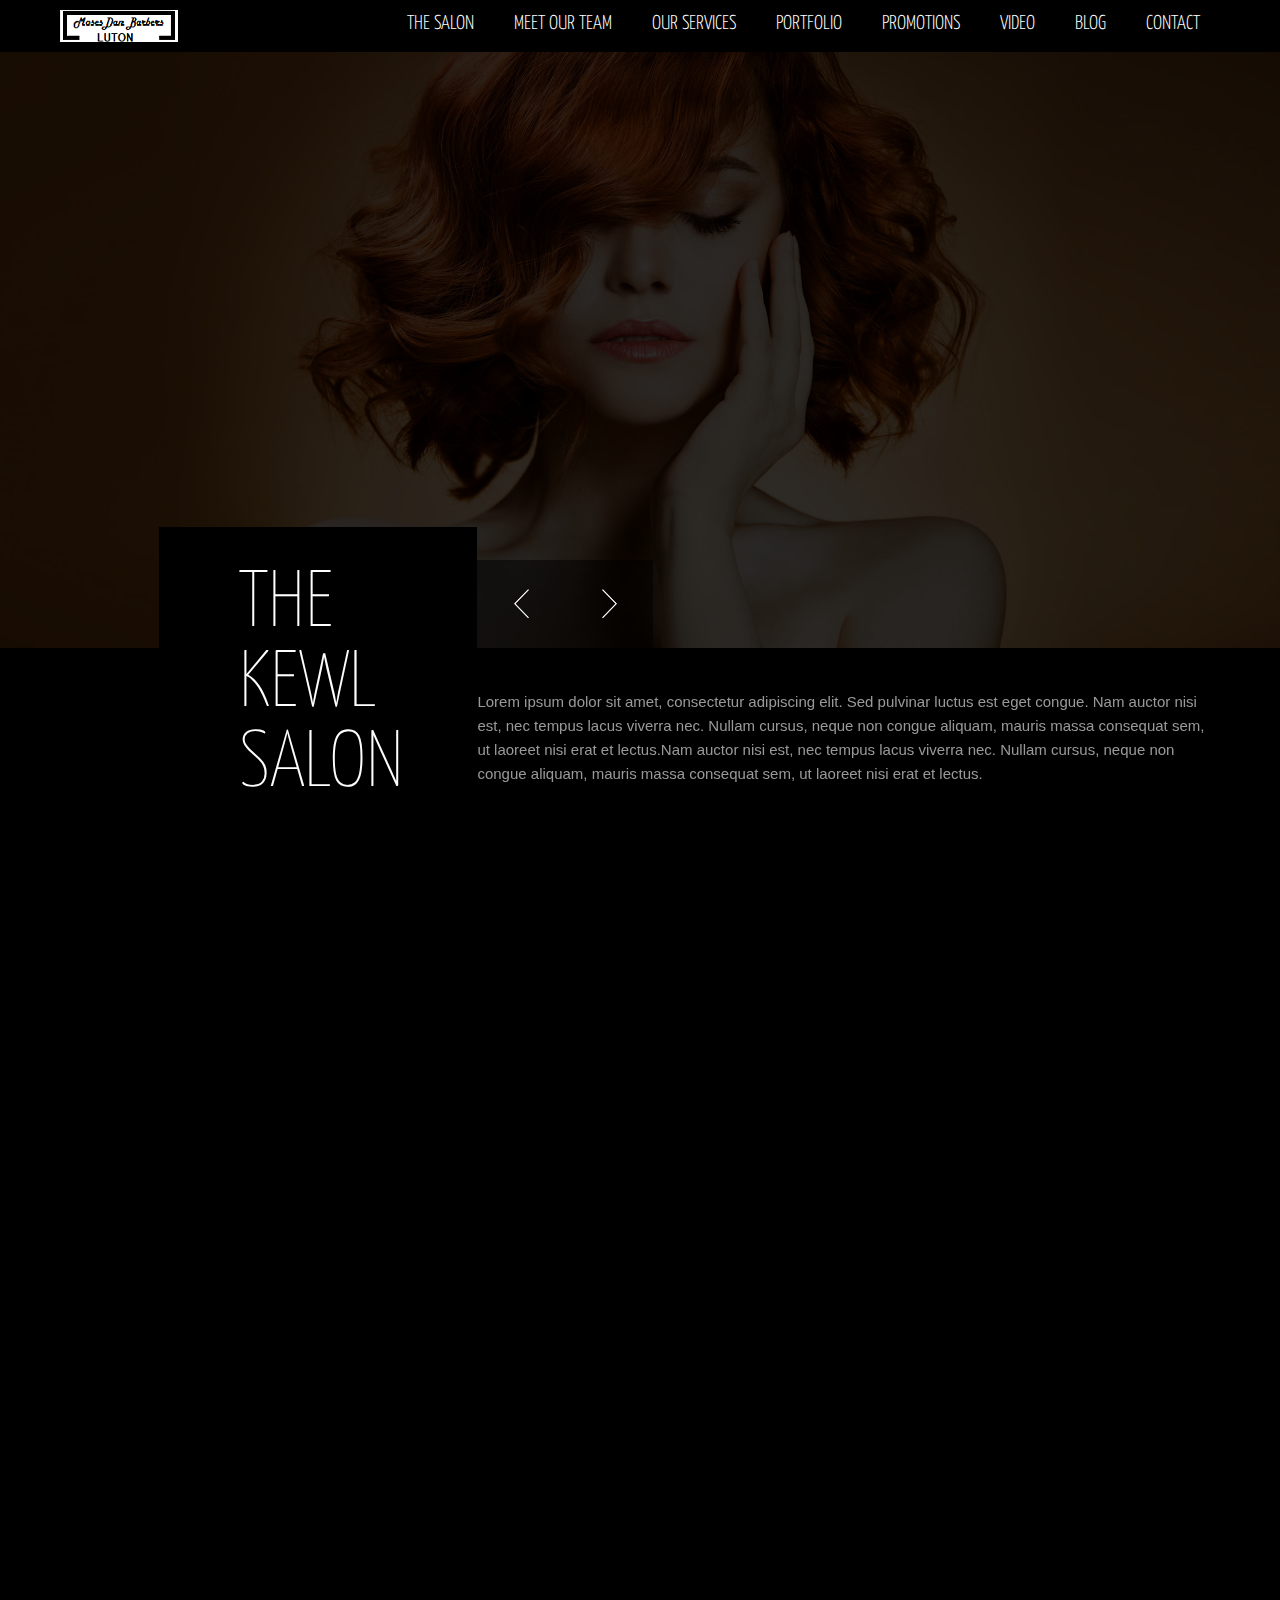
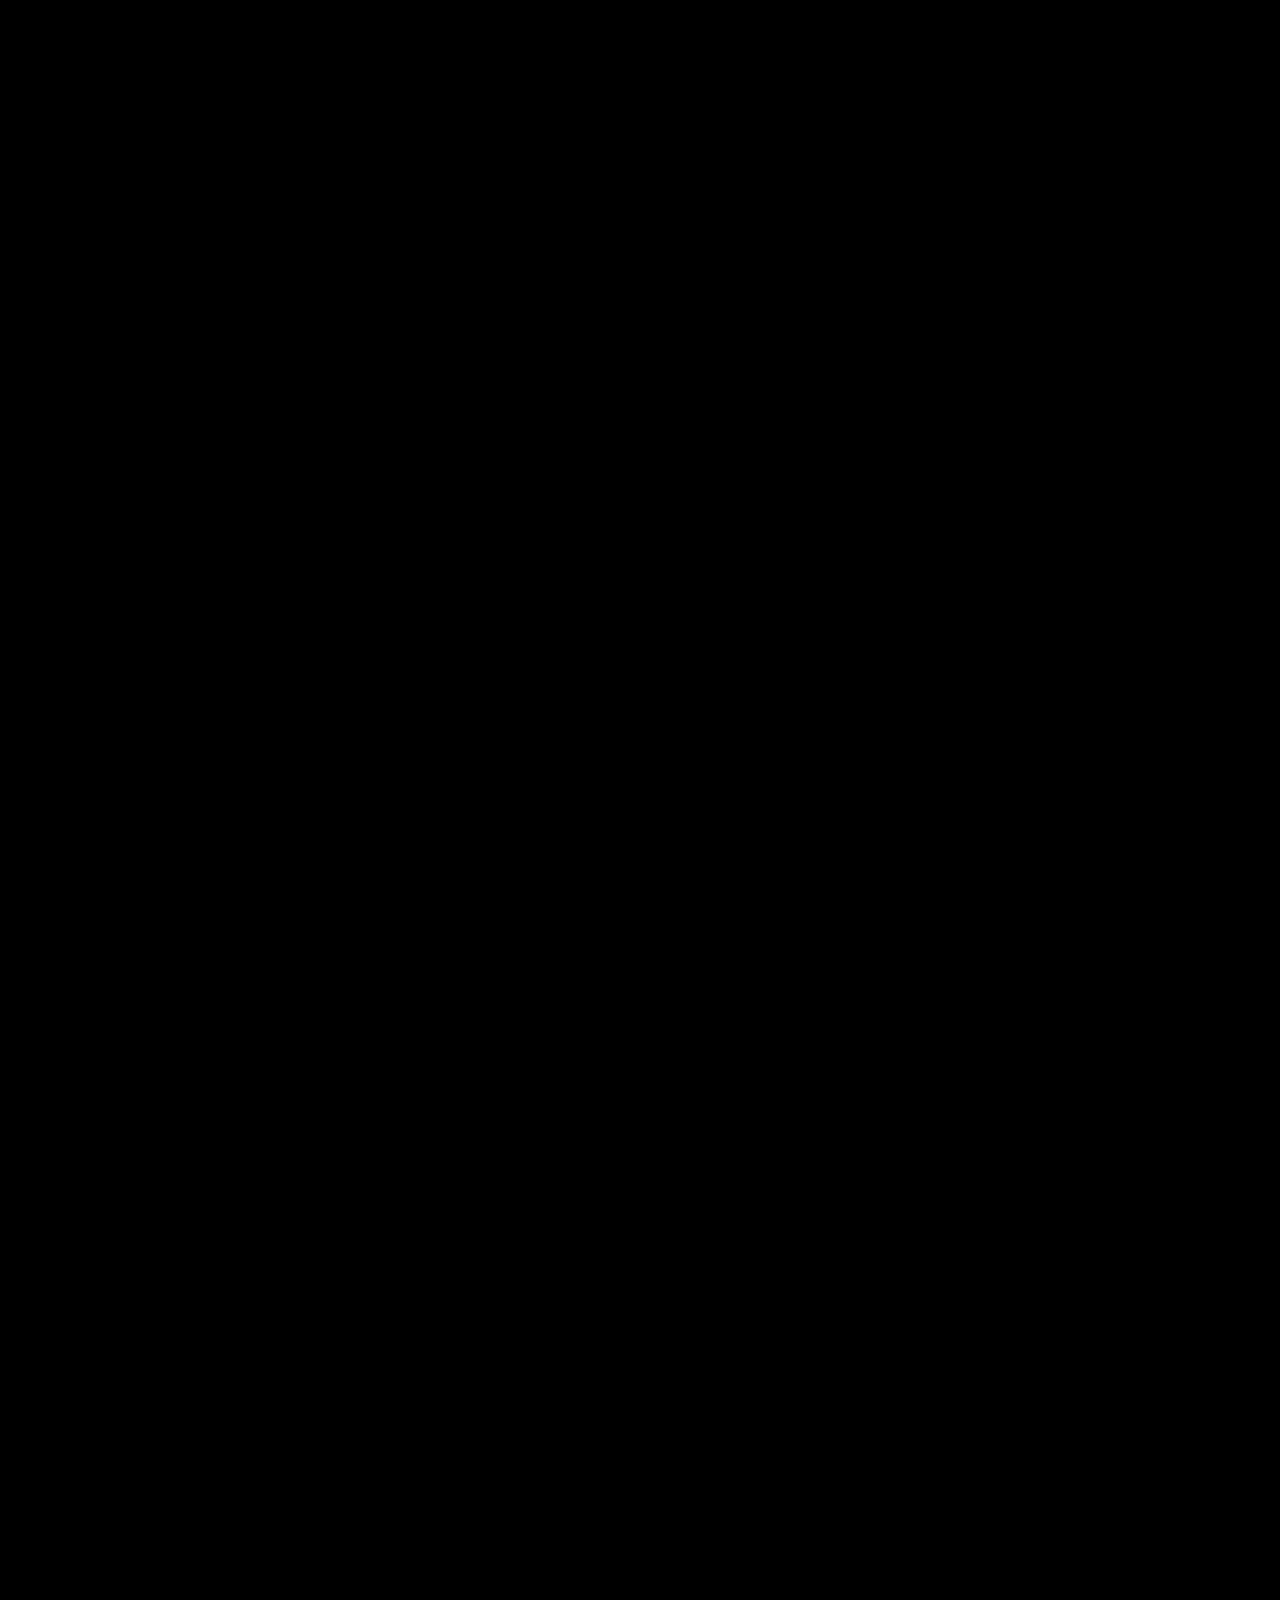
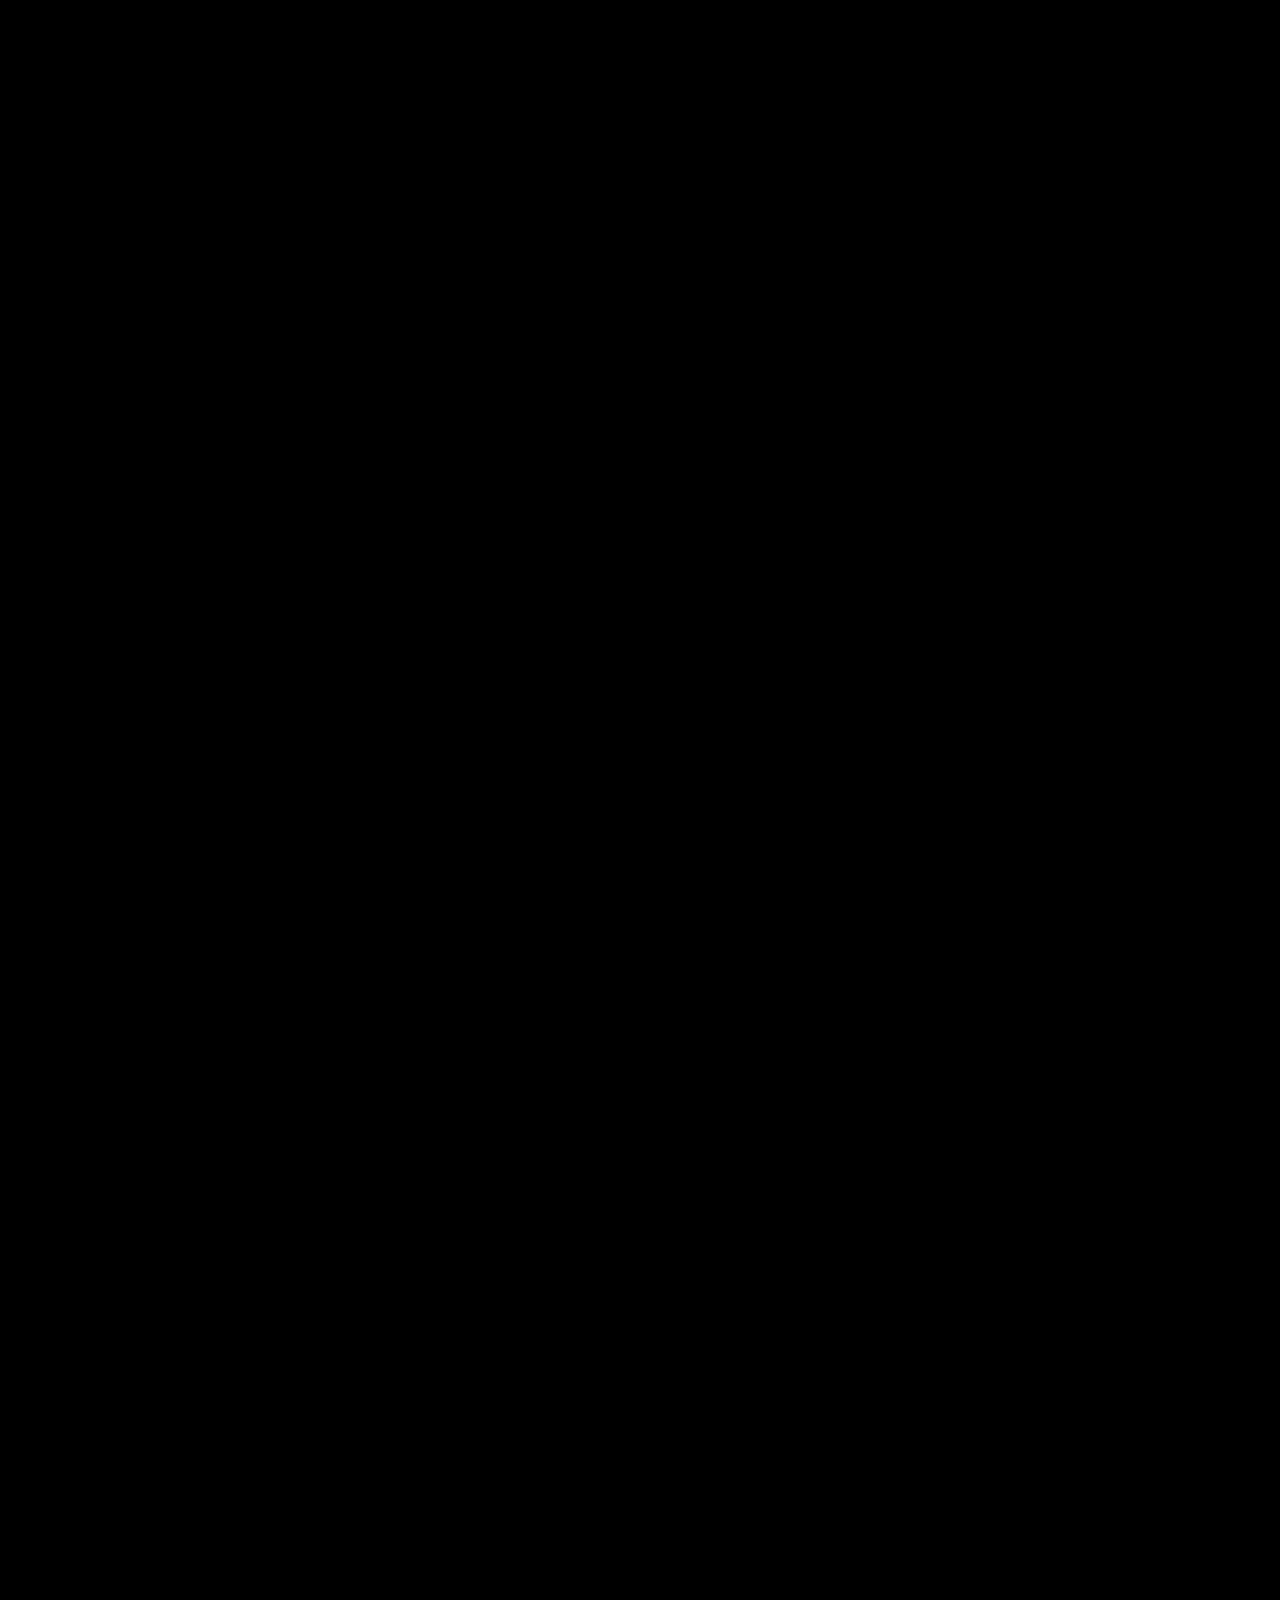
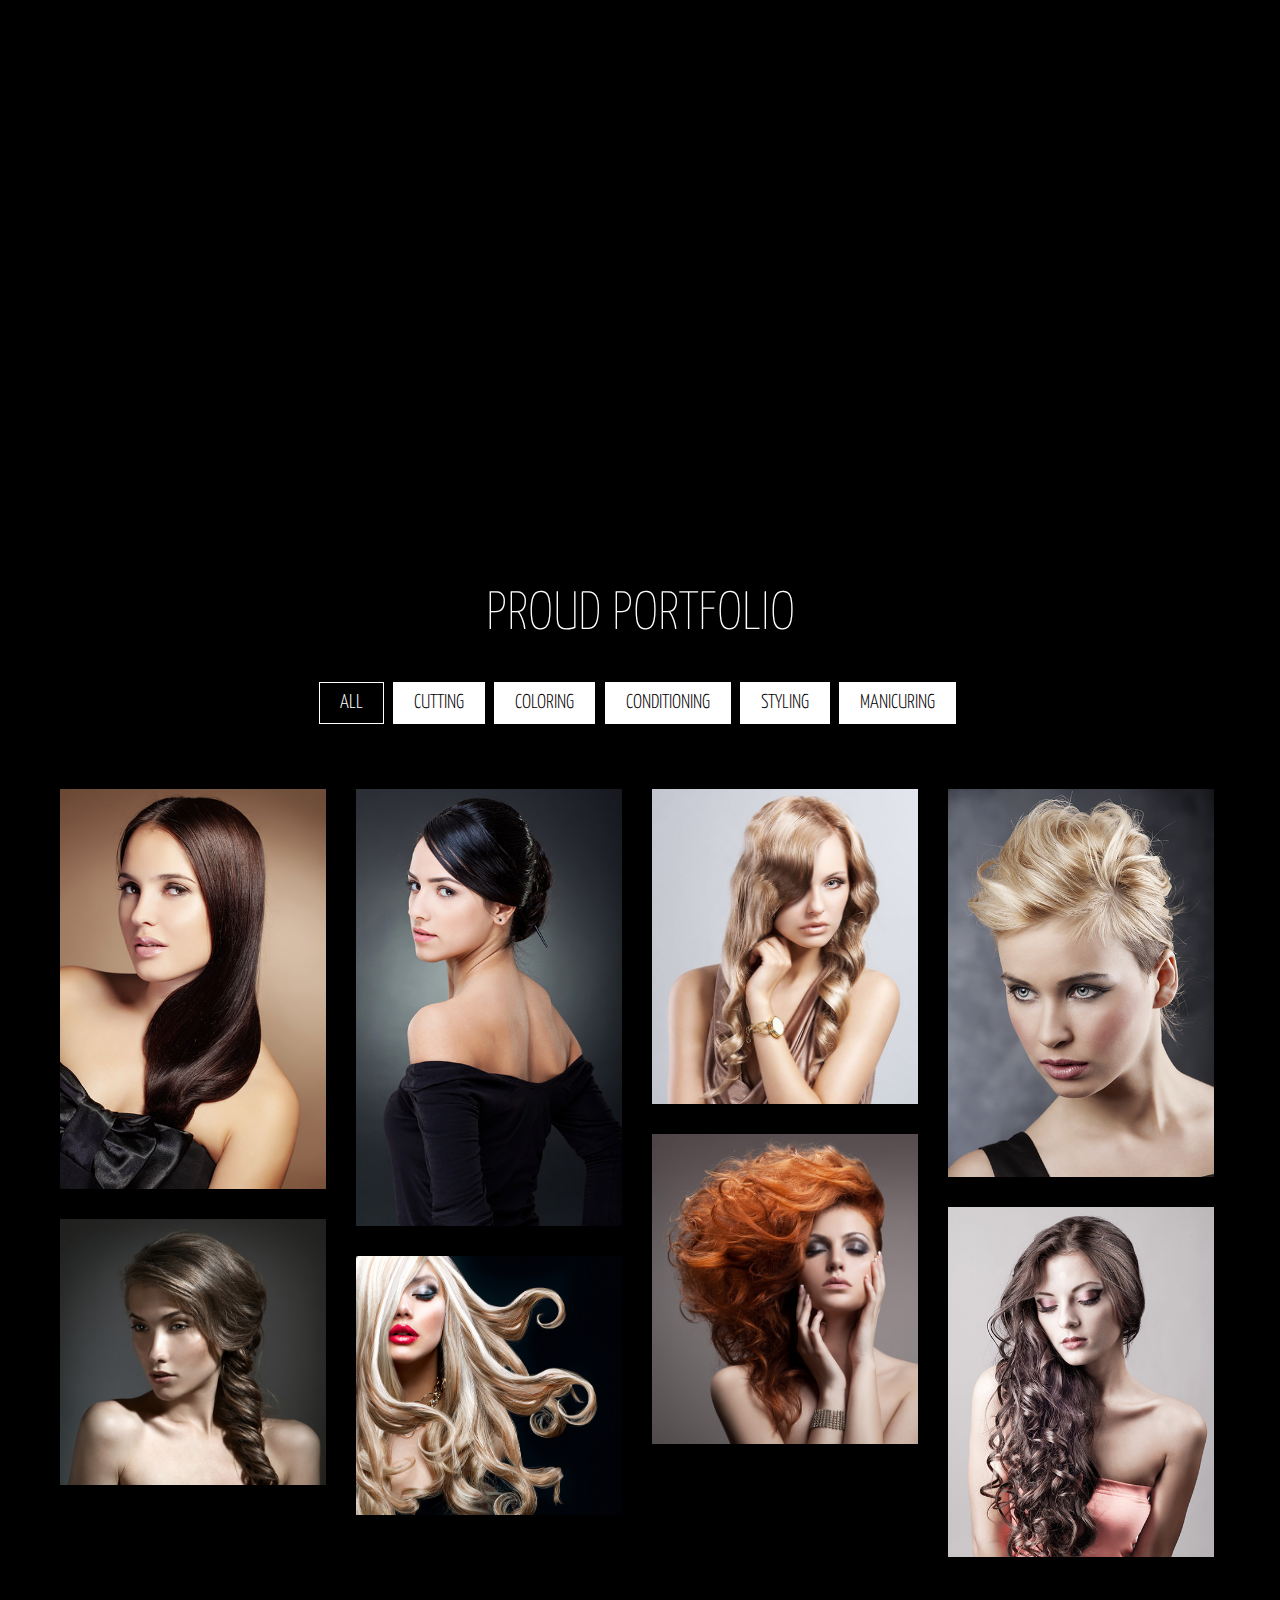
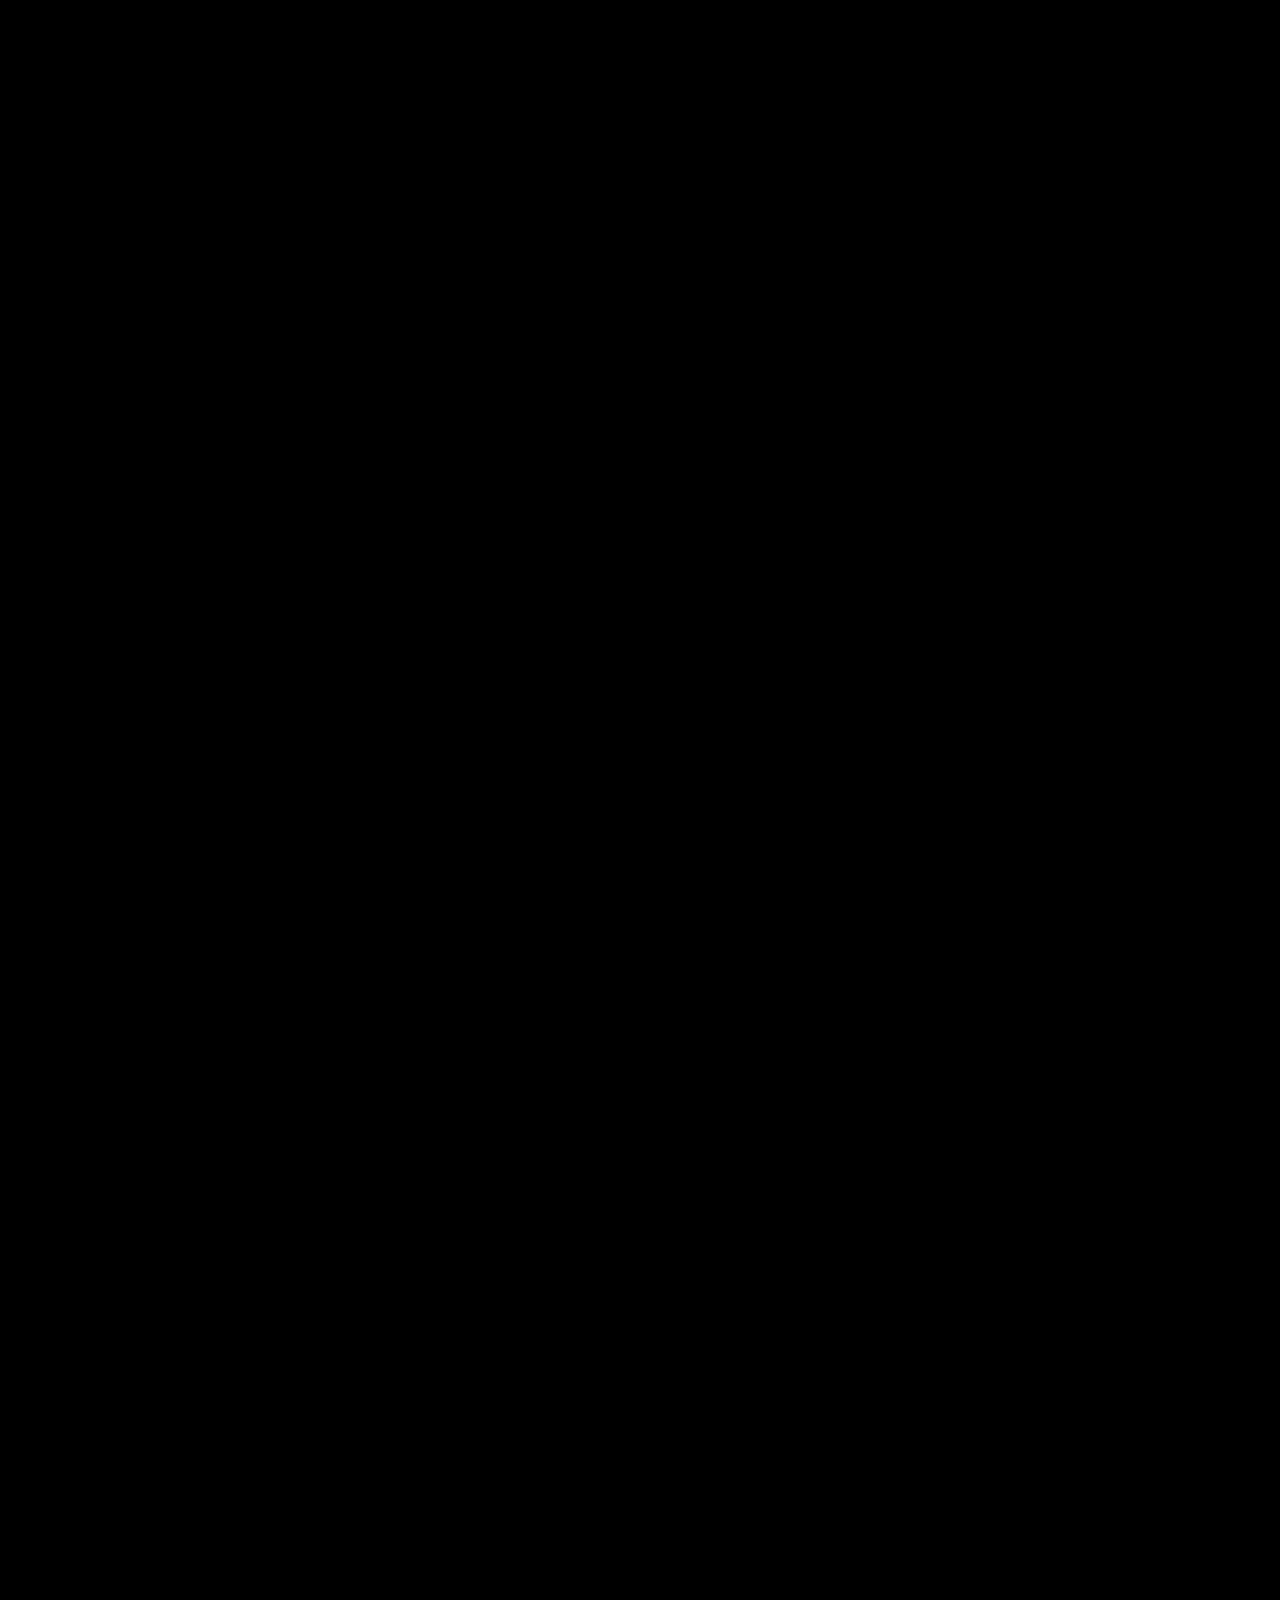
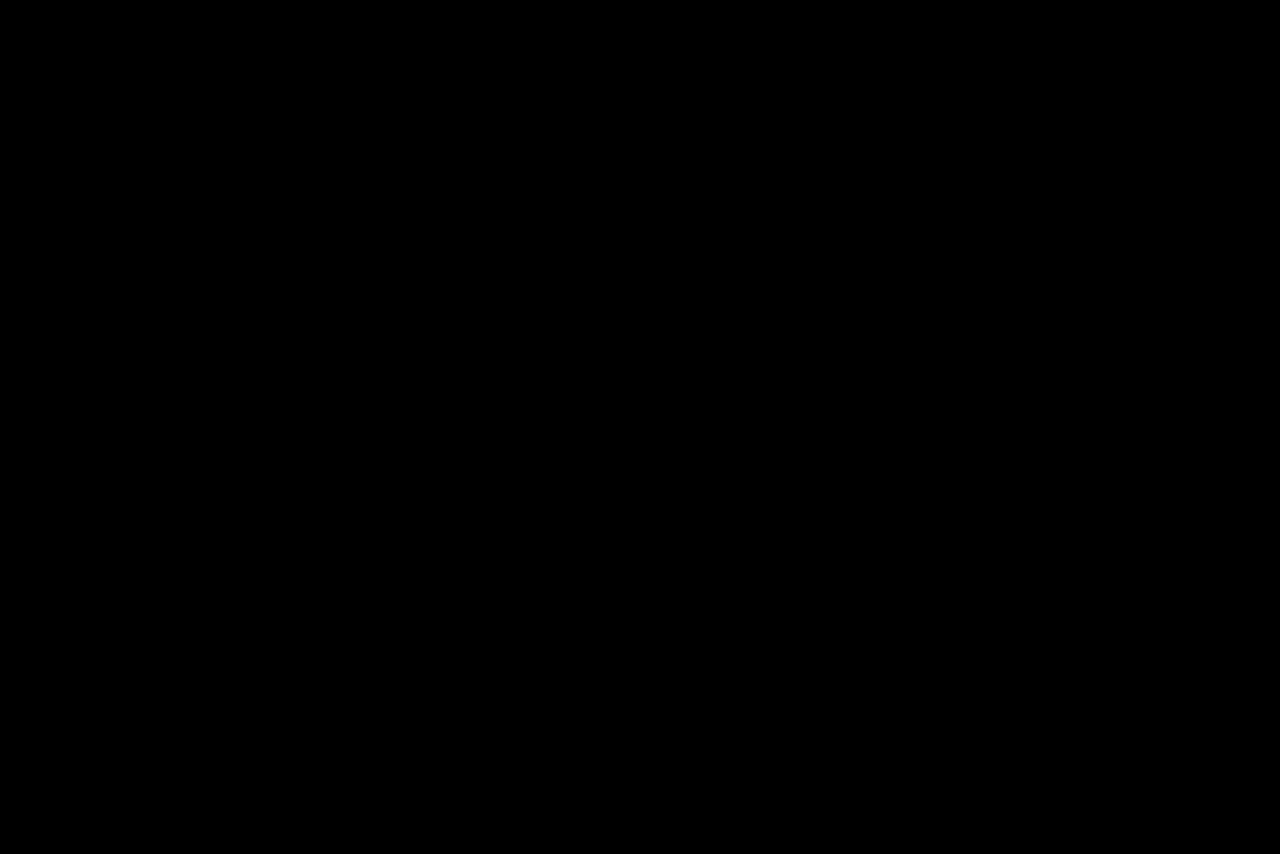
<file: indexd41d.html>
<!doctype html>
<html lang="en">

<!-- Mirrored from lithemes.com/blackair/v2/black/index.html? by HTTrack Website Copier/3.x [XR&CO'2014], Tue, 10 Mar 2020 16:57:35 GMT -->
<head>
<meta charset="utf-8">
<meta http-equiv="X-UA-Compatible" content="IE=edge">
<meta name="viewport" content="width=device-width, initial-scale=1">
<title>Blackair - One Page Parallax, Responsive HTML5, CSS3, Bootstrap 3+ Template for Hairdressers, Hair Salons &amp; Stylists</title>
<link href='https://fonts.googleapis.com/css?family=Yanone+Kaffeesatz:400,200,300' rel='stylesheet' type='text/css'>
<link rel="stylesheet" href="css/master.css">
<!--[if lt IE 9]>
<script src="https://html5shiv.googlecode.com/svn/trunk/html5.js"></script>
<![endif]-->

</head>
<body>
<div id="overlay"></div>
<div id="mobile-menu">
  <ul>
    <li class="page-scroll"><a href="#salon">The Salon</a></li>
    <li class="page-scroll"><a href="#ourteam">Meet our team</a></li>
    <li class="page-scroll"><a href="#services">Our Services</a></li>
    <li class="page-scroll"><a href="#gallery">portfolio</a></li>
    <li class="page-scroll"><a href="#promotions">Promotions</a></li>
    <li class="page-scroll"><a href="#video">Video</a></li>
    <li class="page-scroll"><a href="#contact">Contact</a></li>
    <li><a href="blog.html">Blog</a></li>
    <li><a href="blog-classic.html">Blog Classic</a></li>
    <li><a href="blog-fullwidth.html">Blog Full Width</a></li>
    <li><a href="blog-masonary.html">Blog Masonary</a></li>
  </ul>
</div>
<div id="page">
  <header id="pagetop">
    <nav>
      <div class="container">
        <div class="row">
          <div class="col-lg-12">
            <div class="logo page-scroll"><a href="#pagetop"><img src="images/logo.png" alt="logo"></a></div>
            <div class="mm-toggle-wrap">
              <div class="mm-toggle"> <i class="icon-menu"><img src="images/menu-icon.png" alt="Menu"></i></div>
            </div>
            <ul class="menu">
              <li class="page-scroll"><a href="#salon">The Salon</a></li>
              <li class="page-scroll"><a href="#ourteam">Meet our team</a></li>
              <li class="page-scroll"><a href="#services">Our Services</a></li>
              <li class="page-scroll"><a href="#gallery">portfolio</a></li>
              <li class="page-scroll"><a href="#promotions">Promotions</a></li>
              <li class="page-scroll"><a href="#video">Video</a></li>
              <li><a href="blog.html">Blog</a>
              		<ul>
                        <li><a href="blog-classic.html">Blog Classic</a></li>
                        <li><a href="blog-fullwidth.html">Blog Full Width</a></li>
                        <li><a href="blog-masonary.html">Blog Masonary</a></li>
                    </ul>
              </li>
              <li class="page-scroll"><a href="#contact">Contact</a></li>
            </ul>
          </div>
        </div>
        <div class="clearfix"></div>
      </div>
    </nav>
  </header>

<div class="sliderfull">
  <div id="rev_slider_4_1_wrapper" class="rev_slider_wrapper fullwidthbanner-container" data-alias="classicslider1" style="margin:0px auto;background-color:transparent;padding:0px;margin-top:0px;margin-bottom:0px;"> 
    <!-- START REVOLUTION SLIDER 5.0.7 auto mode -->
    <div id="rev_slider_4_1" class="rev_slider fullwidthabanner" style="display:none;" data-version="5.0.7">
      <ul>
        <!-- SLIDE  -->
        <li data-index="rs-16" data-transition="zoomout" data-slotamount="default"  data-easein="Power4.easeInOut" data-easeout="Power4.easeInOut" data-masterspeed="2000"  data-rotate="0"  data-fstransition="fade" data-fsmasterspeed="1500" data-fsslotamount="7" data-saveperformance="off"  data-title="Intro" data-description=""> 
          <!-- MAIN IMAGE --> 
          <img src="images/slider/slider1.jpg"  alt="slider"  data-bgposition="center center" data-bgfit="cover" data-bgrepeat="no-repeat" data-bgparallax="10" class="rev-slidebg" data-no-retina> 
        </li>
        <!-- SLIDE  -->
        <li data-index="rs-17" data-transition="zoomout" data-slotamount="default"  data-easein="Power4.easeInOut" data-easeout="Power4.easeInOut" data-masterspeed="2000"  data-rotate="0"  data-fstransition="fade" data-fsmasterspeed="1500" data-fsslotamount="7" data-saveperformance="off"  data-title="Intro" data-description=""> 
          <!-- MAIN IMAGE --> 
          <img src="images/slider/slider2.jpg"  alt="slider"  data-bgposition="center center" data-bgfit="cover" data-bgrepeat="no-repeat" data-bgparallax="10" class="rev-slidebg" data-no-retina> 
    
        </li>
        <li data-index="rs-18" data-transition="zoomout" data-slotamount="default"  data-easein="Power4.easeInOut" data-easeout="Power4.easeInOut" data-masterspeed="2000"  data-rotate="0"  data-fstransition="fade" data-fsmasterspeed="1500" data-fsslotamount="7" data-saveperformance="off"  data-title="Intro" data-description=""> 
          <!-- MAIN IMAGE --> 
          <img src="images/slider/slider3.jpg"  alt="slider"  data-bgposition="center center" data-bgfit="cover" data-bgrepeat="no-repeat" data-bgparallax="10" class="rev-slidebg" data-no-retina> 
        </li>
      </ul>
      <div class="tp-static-layers"></div>
      <div class="tp-bannertimer" style="height: 7px; background-color: rgba(255, 255, 255, 0.25);"></div>
    </div>
  </div>
</div>
<section class="slider-titile">
    <div class="container">
     <div class="row">
     <div class="col-lg-11 pull-right">
       <div class="sliderarrow">
      	<a class="left rev-leftarrow">Left</a>
        <a class="right rev-rightarrow">Right</a>
      </div>
      <div class="titile-bg">
        <h1>The Kewl Salon</h1>
      </div>	
      <div class="white-bg">
       <p> Lorem ipsum dolor sit amet, consectetur adipiscing elit. Sed pulvinar luctus est eget congue. Nam auctor nisi est, nec tempus lacus viverra nec. Nullam cursus, neque non congue aliquam, mauris massa consequat sem, ut laoreet nisi erat et lectus.Nam auctor nisi est, nec tempus lacus viverra nec. Nullam cursus, neque non congue aliquam, mauris massa consequat sem, ut laoreet nisi erat et lectus.</p>
     </div> 
     </div>
     </div>
    </div>
</section>

  <section id="salon" class="col-padtop wow fadeInUp">
    <div class="container">
      <div class="row">
        <div class="col-sm-6 col-md-6 col-lg-6 col-padright-none wow fadeInLeft"><img src="images/saloon-1.jpg" alt="Saloon" /></div>
        <div class="col-sm-6 col-md-6 col-lg-6 col-padleft-none wow fadeInRight"><img src="images/saloon-2.jpg" alt="Saloon" /></div>
        <div class="col-sm-6 col-md-6 col-lg-6 col-padleft-none wow fadeInRight"><img src="images/saloon-3.jpg" alt="Saloon" /></div>
      </div>
    </div>
  </section>
  <section id="ourteam" class="wow fadeInUp">
    <div class="container">
      <div class="row">
        <div class="col-sm-12 col-md-4 col-lg-4">
          <h2>Meet our Expert Stylists</h2>
          <div class="ourteamd">
            <p>Lorem ipsum dolor sit amet, consectetur adipiscing elit. Sed pulvinar luctus est eget congue. Nam auctor nisi est, nec tempus lacus viverra nec. Nullam cursus, neque non congue aliquam, mauris massa consequat sem, ut laoreet nisi erat et lectus. Nullam non neque eros. Pellentesque nec vulputate eros.</p>
          </div>
        </div>
        <div class="col-sm-12 col-md-8 col-lg-8">
          <div class="responsive">
            <div> 
              <div class="third-effect">
              	<img src="images/out-tem-pic-1.jpg" class="img-responsive" alt="Our Team">
                <div class="mask">
					<a href="#">Facebook</a>
                    <a href="#" class="twitter">Twitter</a>
				</div>
              </div>
              <div class="team">
                <h3>Sara Anderson</h3>
                <p>Lorem ipsum dolor sit amet, consectetur adipiscing elit. Sed pulvinar luctus est eget congue. Nam auctor nisi est, nec tempus lacus.</p>
              </div>
            </div>
            <div> 
               <div class="third-effect">
              	<img src="images/out-tem-pic-2.jpg" class="img-responsive" alt="Our Team">
                <div class="mask">
					<a href="#">Facebook</a>
                    <a href="#" class="twitter">Twitter</a>
				</div>
              </div> 
              <div class="team">
                <h3>Medona Johnson</h3>
                <p>Lorem ipsum dolor sit amet, consectetur adipiscing elit. Sed pulvinar luctus est eget congue. Nam auctor nisi est, nec tempus lacus.</p>
              </div>
            </div>
            <div> 
              <div class="third-effect">
              	<img src="images/out-tem-pic-3.jpg" class="img-responsive" alt="Our Team">
                <div class="mask">
					<a href="#">Facebook</a>
                    <a href="#" class="twitter">Twitter</a>
				</div>
              </div> 
              
              <div class="team">
                <h3>Andria Joseph</h3>
                <p>Lorem ipsum dolor sit amet, consectetur adipiscing elit. Sed pulvinar luctus est eget congue. Nam auctor nisi est, nec tempus lacus.</p>
              </div>
            </div>
            <div> 
              <div class="third-effect">
              	<img src="images/out-tem-pic-1.jpg" class="img-responsive" alt="Our Team">
                <div class="mask">
					<a href="#">Facebook</a>
                    <a href="#" class="twitter">Twitter</a>
				</div>
              </div>
              <div class="team">
                <h3>Sara Anderson</h3>
                <p>Lorem ipsum dolor sit amet, consectetur adipiscing elit. Sed pulvinar luctus est eget congue. Nam auctor nisi est, nec tempus lacus.</p>
              </div>
            </div>
            <div> 
               <div class="third-effect">
              	<img src="images/out-tem-pic-2.jpg" class="img-responsive" alt="Our Team">
                <div class="mask">
					<a href="#">Facebook</a>
                    <a href="#" class="twitter">Twitter</a>
				</div>
              </div> 
              <div class="team">
                <h3>Medona Johnson</h3>
                <p>Lorem ipsum dolor sit amet, consectetur adipiscing elit. Sed pulvinar luctus est eget congue. Nam auctor nisi est, nec tempus lacus.</p>
              </div>
            </div>
            <div> 
              <div class="third-effect">
              	<img src="images/out-tem-pic-3.jpg" class="img-responsive" alt="Our Team">
                <div class="mask">
					<a href="#">Facebook</a>
                    <a href="#" class="twitter">Twitter</a>
				</div>
              </div> 
              
              <div class="team">
                <h3>Andria Joseph</h3>
                <p>Lorem ipsum dolor sit amet, consectetur adipiscing elit. Sed pulvinar luctus est eget congue. Nam auctor nisi est, nec tempus lacus.</p>
              </div>
            </div>
            <div> 
              <div class="third-effect">
              	<img src="images/out-tem-pic-1.jpg" class="img-responsive" alt="Our Team">
                <div class="mask">
					<a href="#">Facebook</a>
                    <a href="#" class="twitter">Twitter</a>
				</div>
              </div>
              <div class="team">
                <h3>Sara Anderson</h3>
                <p>Lorem ipsum dolor sit amet, consectetur adipiscing elit. Sed pulvinar luctus est eget congue. Nam auctor nisi est, nec tempus lacus.</p>
              </div>
            </div>
            <div> 
               <div class="third-effect">
              	<img src="images/out-tem-pic-2.jpg" class="img-responsive" alt="Our Team">
                <div class="mask">
					<a href="#">Facebook</a>
                    <a href="#" class="twitter">Twitter</a>
				</div>
              </div> 
              <div class="team">
                <h3>Medona Johnson</h3>
                <p>Lorem ipsum dolor sit amet, consectetur adipiscing elit. Sed pulvinar luctus est eget congue. Nam auctor nisi est, nec tempus lacus.</p>
              </div>
            </div>
            <div> 
              <div class="third-effect">
              	<img src="images/out-tem-pic-3.jpg" class="img-responsive" alt="Our Team">
                <div class="mask">
					<a href="#">Facebook</a>
                    <a href="#" class="twitter">Twitter</a>
				</div>
              </div> 
              
              <div class="team">
                <h3>Andria Joseph</h3>
                <p>Lorem ipsum dolor sit amet, consectetur adipiscing elit. Sed pulvinar luctus est eget congue. Nam auctor nisi est, nec tempus lacus.</p>
              </div>
            </div>
            <div> 
              <div class="third-effect">
              	<img src="images/out-tem-pic-1.jpg" class="img-responsive" alt="Our Team">
                <div class="mask">
					<a href="#">Facebook</a>
                    <a href="#" class="twitter">Twitter</a>
				</div>
              </div>
              <div class="team">
                <h3>Sara Anderson</h3>
                <p>Lorem ipsum dolor sit amet, consectetur adipiscing elit. Sed pulvinar luctus est eget congue. Nam auctor nisi est, nec tempus lacus.</p>
              </div>
            </div>
            <div> 
               <div class="third-effect">
              	<img src="images/out-tem-pic-2.jpg" class="img-responsive" alt="Our Team">
                <div class="mask">
					<a href="#">Facebook</a>
                    <a href="#" class="twitter">Twitter</a>
				</div>
              </div> 
              <div class="team">
                <h3>Medona Johnson</h3>
                <p>Lorem ipsum dolor sit amet, consectetur adipiscing elit. Sed pulvinar luctus est eget congue. Nam auctor nisi est, nec tempus lacus.</p>
              </div>
            </div>
            <div> 
              <div class="third-effect">
              	<img src="images/out-tem-pic-3.jpg" class="img-responsive" alt="Our Team">
                <div class="mask">
					<a href="#">Facebook</a>
                    <a href="#" class="twitter">Twitter</a>
				</div>
              </div> 
              
              <div class="team">
                <h3>Andria Joseph</h3>
                <p>Lorem ipsum dolor sit amet, consectetur adipiscing elit. Sed pulvinar luctus est eget congue. Nam auctor nisi est, nec tempus lacus.</p>
              </div>
            </div>
            
          </div>
        </div>
      </div>
    </div>
    <div class="clearfix"></div>
  </section>
  <section id="services" class="col-padtop">
    <div class="container">
      <div class="row marbottom">
        <div class="col-sm-12 col-md-7 col-lg-5 pull-right wow fadeInUp">
          <h2>Our Services</h2>
          <p class="pull-right">Lorem ipsum dolor sit amet, consectetur adipiscing elit. Sed pulvinar luctus est eget congue. Nam auctor nisi est, nec tempus lacus.</p>
        </div>
      </div>
      <div class="row marbottom wow fadeInUp">
        <div class="col-sm-12 col-md-7 col-lg-7 col-padright-none">
          <div class="subtitle">
            <h2 class="titile col-xs-offset-1 col-sm-offset-0 col-md-offset-1 ">CUTTING</h2>
          </div>
          <img src="images/cutting.jpg" class="img-responsive" alt="cutting"> 
         </div>
        <div class="col-sm-12 col-md-5 col-lg-5 col-padleft-none">
          <table class="table table-bordered table-striped">
            <thead>
              <tr>
                <th>CUT</th>
                <th>WOMEN</th>
                <th>MEN</th>
              </tr>
            </thead>
            <tbody>
              <tr>
                <td>Stylist</td>
                <td>$80</td>
                <td>$70</td>
              </tr>
              <tr>
                <td>Senior Stylist</td>
                <td>$90</td>
                <td>$80</td>
              </tr>
              <tr>
                <td>Master Stylist</td>
                <td>$110</td>
                <td>$100</td>
              </tr>
              <tr>
                <td>Celebrity Stylist</td>
                <td>$POA</td>
                <td>$POA</td>
              </tr>
              <tr>
                <td>Cut</td>
                <td>$</td>
                <td>$</td>
              </tr>
              <tr>
                <td>Cut</td>
                <td>$</td>
                <td>$</td>
              </tr>
              <tr>
                <td>Cut</td>
                <td>$</td>
                <td>$</td>
              </tr>
              <tr>
                <td>Cut</td>
                <td>$</td>
                <td>$</td>
              </tr>
              <tr>
                <td>Cut</td>
                <td>$</td>
                <td>$</td>
              </tr>
            </tbody>
          </table>
        </div>
      </div>
      <div class="row marbottom wow fadeInUp">
        <div class="col-sm-12 col-md-7 col-lg-7 col-padleft-none displayhide">
          <div class="subtitle">
            <h2 class="titile col-xs-offset-2">COLOUR</h2>
          </div>
          <div class="subtitle">
            <h2 class="color">COLOUR</h2>
          </div>
          <img src="images/color.jpg" class="img-responsive" alt="Colour"> </div>
        <div class="col-sm-12 col-md-5 col-lg-5 col-padright-none">
          <table class="table table-bordered table-striped">
            <thead>
              <tr>
                <th>COLOUR</th>
                <th>Jnr</th>
                <th>Snr</th>
              </tr>
            </thead>
            <tbody>
              <tr>
                <td class="bigw">Permanent, Demi Gloss</td>
                <td class="smallw">from $70</td>
                <td>from $80</td>
              </tr>
              <tr>
                <td>Colour Correction</td>
                <td>from $90</td>
                <td>from $110</td>
              </tr>
              <tr>
                <td>Fashion Foiling</td>
                <td>from $75</td>
                <td>from $85</td>
              </tr>
              <tr>
                <td>Tint roots</td>
                <td>$75</td>
                <td>$85</td>
              </tr>
              <tr>
                <td>Tint and foils</td>
                <td>$110</td>
                <td>$120</td>
              </tr>
              <tr>
                <td>Half Head - Short</td>
                <td>from $120</td>
                <td>from $130</td>
              </tr>
              <tr>
                <td>Half Head - Long</td>
                <td>from $150</td>
                <td>from $170</td>
              </tr>
              <tr>
                <td>Full Head - Short</td>
                <td>from $160</td>
                <td>from $180</td>
              </tr>
              <tr>
                <td>Full Head - Long</td>
                <td>from $220</td>
                <td>from $250</td>
              </tr>
            </tbody>
          </table>
        </div>
        <div class="col-sm-12 col-md-7 col-lg-7 col-padleft-none displayvisible">
          <div class="subtitle">
            <h2 class="titile col-xs-offset-2">COLOUR</h2>
          </div>
          <img src="images/color.jpg" class="img-responsive" alt="Colour"> </div>
      </div>
      <div class="row wow fadeInUp">
        <div class="col-sm-12 col-md-7 col-lg-7 col-padright-none">
          <div class="subtitle">
            <h2 class="titile col-xs-offset-1">STYLE</h2>
          </div>
          <img src="images/style.jpg" class="img-responsive" alt="Style"> </div>
        <div class="col-sm-12 col-md-5 col-lg-5 col-padleft-none">
          <table class="table table-bordered table-striped">
            <thead>
              <tr>
                <th>STYLE</th>
                <th>PRICE</th>
              </tr>
            </thead>
            <tbody>
              <tr>
                <td>Blowdrying - Short</td>
                <td>$60</td>
              </tr>
              <tr>
                <td>Blowdrying - Medium</td>
                <td>$70</td>
              </tr>
              <tr>
                <td>Blowdrying - Long</td>
                <td>$80</td>
              </tr>
              <tr>
                <td>Formals</td>
                <td>$130</td>
              </tr>
              <tr>
                <td>Bride</td>
                <td>$180</td>
              </tr>
              <tr>
                <td>Style</td>
                <td>$</td>
              </tr>
              <tr>
                <td>Style</td>
                <td>$</td>
              </tr>
              <tr>
                <td>Style</td>
                <td>$</td>
              </tr>
              <tr>
                <td>Style</td>
                <td>$</td>
              </tr>
            </tbody>
          </table>
        </div>
      </div>
    </div>
  </section>
  <section id="appoinment" class="col-padtop wow fadeInUp">
    <div class="container">
      <div class="row">
        <div class="col-lg-12">
          <div class="appoimentbg">
            <div class="col-sm-12 col-md-9 col-lg-8">
              <h2>make an appointment</h2>
              <p>Lorem ipsum dolor sit amet, consectetur adipiscing elit. Sed pulvinar luctus est eget congue. Nam auctor nisi est, nec tempus lacus viverra nec.</p>
            </div>
            <div class="clearfix"></div>
            <div class="appfrm">	
                 <div id="SuccessMessage"></div>
                 <div id="ErrorMessage"></div>
                 <form name="AppointmentFrm" id="AppointmentFrm" method="post">
                   <div class="col-sm-12 col-md-8 col-lg-7 appfrmleft">
                    <div class="form-group">
                      <label>Name</label>
                      <input type="text" name="AppointmentFullName" id="AppointmentFullName" class="form-control required">
                    </div>
                    <div class="form-group mt-right0">
                      <label>Email</label>
                      <input type="email" class="form-control required email" name="AppointmentEmail" id="AppointmentEmail"/>
                    </div>
                    <div class="form-group pull-left">
                      <label>Contact Number</label>
                      <input type="text" name="AppointmentContactNumber" id="AppointmentContactNumber" class="form-control required number">
                    </div>
                    <div class="form-group mt-right0">
						<div class="input-append dateinput">
                          <label class="control-label">Date</label>
                          <div class="desktopdate"><input type="text" class="form-control required" name="AppointmentDate" id="datePicker" /></div>
                          <div class="mobiledate"><input type="date" class="form-control required" name="AppointmentMobileDate" /></div>
                        </div>
                      <div class="time">
                        <label>Time</label>
                        <select name="AppointmentTime" id="AppointmentTime">
                          <option selected>Select</option>
                          <option>11:00am</option>
                          <option>12:00pm</option>
                          <option>01:00pm</option>
                          <option>02:00pm</option>
                          <option>03:00pm</option>
                          <option>04:00pm</option>
                          <option>05:00pm</option>
                          <option>06:00pm</option>
                        </select>
                        </div>
                    </div>
                  </div>
                   <div class="col-sm-12 col-md-4 col-lg-5 appfrmright">
                        <div class="form-group textarea">
                          <label class="control-label">Description</label>
                          <textarea class="form-control" name="AppointmentMessage" rows="5" id="AppointmentMessage"></textarea>
                        </div>
                         <div class="submitbtn">
                            <button type="submit" class="btn btn-default" value="Submit" >SUBMIT</button>
                         </div>	
                   </div> 
                 </form>
                 <div class="clearfix"></div>
			</div>
          </div>
        </div>
      </div>
    </div>
  </section>
  <section class="excellence wow fadeInUp">
    <div id="parallax-2" class="parallax fixed fixed-desktop">
      <div class="container">
        <div class="row">
          <div class="col-sm-6 col-md-5 col-lg-5 pull-right col-pad5 bg-white">
            <h2>Expression of Excellence</h2>
            <p>Lorem ipsum dolor sit amet, consectetur adipiscing elit. Sed pulvinar luctus est eget congue. Nam auctor nisi est, nec tempus lacus viverra nec. Nullam cursus, neque non congue aliquam, mauris massa consequat sem, ut laoreet nisi erat et lectus. Nullam non neque eros. Pellentesque nec vulputate eros. Integer scelerisque lorem id massa accumsan, ut faucibus ante suscipit. Nunc tincidunt et ligula vitae pharetra.</p>
          </div>
        </div>
        <div class="clearfix"></div>
      </div>
    </div>
  </section>
  <section id="gallery">
    <div class="container">
      <div class="row">
        <div class="col-lg-12 text-center">
          <h2>Proud portfolio</h2>
        </div>
        <div class="col-lg-12 filter">
          <ul>
            <li><a href="#" data-filter="*" class="active">All</a></li>
            <li><a href="#" data-filter=".Wcut">Cutting</a></li>
            <li><a href="#" data-filter=".coloring">Coloring</a></li>
            <li><a href="#" data-filter=".Hspa">Conditioning</a></li>
            <li><a href="#" data-filter=".Bspa">Styling</a></li>
            <li><a href="#" data-filter=".manucuring">Manicuring</a></li>
          </ul>
        </div>
        <div class="clearfix"></div>
        <div class="portfoliodiv">
          <div class="col-25 coloring manucuring"> <a class="fancybox" href="images/gallery/large/1.jpg" data-fancybox-group="gallery">
            <div class="hover"> 
            <img src="images/gallery/large/1.jpg" alt="Portfolio"/>
              <div class="mask-img">
               	<div class="hvrlink">
              	<h3>Cut</h3>
                <p>Lorem Ipsum is simply dummy text of the printing industry.</p>
			   </div>
              </div>
            </div>
            </a> 
          </div>
          <div class="col-25 Wcut manucuring"> <a class="fancybox" href="images/gallery/large/2.jpg" data-fancybox-group="gallery">
            <div class="hover"> 
            <img src="images/gallery/large/2.jpg" alt="Portfolio"/>
              <div class="mask-img">
               	<div class="hvrlink">
              	<h3>Style</h3>
                <p>Lorem Ipsum is simply dummy text of the printing industry.</p>
			   </div>
              </div>
            </div>
            </a> </div>
          <div class="col-25 coloring Hspa"> <a class="fancybox" href="images/gallery/large/3.jpg" data-fancybox-group="gallery">
            <div class="hover"> 
            <img src="images/gallery/large/3.jpg" alt="Portfolio"/>
              <div class="mask-img">
               	<div class="hvrlink">
              	<h3>Cut</h3>
                <p>Lorem Ipsum is simply dummy text of the printing industry.</p>
			   </div>
              </div>
            </div>
            </a> </div>
          <div class="col-25 Wcut"> <a class="fancybox" href="images/gallery/large/4.jpg" data-fancybox-group="gallery">
            <div class="hover"> 
            <img src="images/gallery/large/4.jpg" alt="Portfolio"/>
              <div class="mask-img">
               	<div class="hvrlink">
              	<h3>Style</h3>
                <p>Lorem Ipsum is simply dummy text of the printing industry.</p>
			   </div>
              </div>
            </div>
            </a> </div>
          <div class="col-25 coloring"> <a class="fancybox" href="images/gallery/large/5.jpg" data-fancybox-group="gallery">
            <div class="hover"> 
            <img src="images/gallery/large/5.jpg" alt="Portfolio"/>
              <div class="mask-img">
               	<div class="hvrlink">
              	<h3>Cut</h3>
                <p>Lorem Ipsum is simply dummy text of the printing industry.</p>
			   </div>
              </div>
            </div>
            </a> </div>
          <div class="col-25 Bspa"> <a class="fancybox" href="images/gallery/large/6.jpg" data-fancybox-group="gallery">
            <div class="hover"> 
            <img src="images/gallery/large/6.jpg" alt="Portfolio"/>
              <div class="mask-img">
               	<div class="hvrlink">
              	<h3>Style</h3>
                <p>Lorem Ipsum is simply dummy text of the printing industry.</p>
			   </div>
              </div>
            </div>
            </a> </div>
          <div class="col-25 Bspa"> <a class="fancybox" href="images/gallery/large/7.jpg" data-fancybox-group="gallery">
            <div class="hover"> 
            <img src="images/gallery/large/7.jpg" alt="Portfolio"/>
              <div class="mask-img">
               	<div class="hvrlink">
              	<h3>Cut</h3>
                <p>Lorem Ipsum is simply dummy text of the printing industry.</p>
			   </div>
              </div>
            </div>
            </a> </div>
          <div class="col-25"> <a class="fancybox" href="images/gallery/large/8.jpg" data-fancybox-group="gallery">
            <div class="hover"> 
            <img src="images/gallery/large/8.jpg" alt="Portfolio"/>
              <div class="mask-img">
               	<div class="hvrlink">
              	<h3>Style</h3>
                <p>Lorem Ipsum is simply dummy text of the printing industry.</p>
			   </div>
              </div>
            </div>
            </a> </div>
        </div>
      </div>
    </div>
  </section>
  <section id="promotions" class="col-padtop wow fadeInUp">
    <div class="container">
      <div class="row">
        <div class="col-lg-12">
          <div class="bg-gray">
            <h2 class="text-center">Promotions and Specials</h2>
            <div class="col-sm-12 col-lg-12">
              <div id="myCarousel-1" class="carousel slide" data-ride="carousel">
                <div class="carousel-inner" role="listbox">
                  <div class="item active">
                    <div class="img-right"><img src="images/sider-mini/P-slide-1.jpg" alt="First slide" class="img-responsive"></div>
                    <div class="col-pad4 gbg-white">
                      <h4>Free hair treatment</h4>
                      <p>Lorem ipsum dolor sit amet, consectetur adipiscing elit. Sed pulvinar luctus est eget congue. Nam auctor nisi est, nec tempus lacus viverra nec. Nullam cursus, neque non congue aliquam, mauris massa consequat sem, ut laoreet nisi erat et lectus.</p>
                    </div>
                  </div>
                  <div class="item">
                    <div class="img-right"><img src="images/sider-mini/P-slide-2.jpg" alt="First slide" class="img-responsive"></div>
                    <div class="gbg-white col-pad4">
                      <h4>Monday Makeup</h4>
                      <p>Lorem ipsum dolor sit amet, consectetur adipiscing elit. Sed pulvinar luctus est eget congue. Nam auctor nisi est, nec tempus lacus viverra nec. Nullam cursus, neque non congue aliquam, mauris massa consequat sem, ut laoreet nisi erat et lectus.</p>
                    </div>
                  </div>
                  <div class="item">
                    <div class="img-right"><img src="images/sider-mini/P-slide-3.jpg" alt="First slide" class="img-responsive"></div>
                    <div class="gbg-white col-pad4">
                      <h4>Happy Hair</h4>
                      <p>Lorem ipsum dolor sit amet, consectetur adipiscing elit. Sed pulvinar luctus est eget congue. Nam auctor nisi est, nec tempus lacus viverra nec. Nullam cursus, neque non congue aliquam, mauris massa consequat sem, ut laoreet nisi erat et lectus.</p>
                    </div>
                  </div>
                </div>
                <div class="carousel-control"> <a class="left" href="#myCarousel-1" role="button" data-slide="prev"></a> <a class="right" href="#myCarousel-1" role="button" data-slide="next"></a> </div>
              </div>
            </div>
            <div class="clearfix"></div>
          </div>
        </div>
      </div>
    </div>
  </section>
  <section id="video" class="col-padtop wow fadeInUp">
    <div class="container">
      <div class="row">
        <div class="col-md-7 col-lg-8">
          <div class="responsive-object">
            <iframe src="https://www.youtube.com/embed/idjnjfPbRSg?rel=0&amp;controls=0&amp;showinfo=0" allowfullscreen></iframe>
          </div>
        </div>
        <div class="col-md-5 col-lg-4 pull-right">
          <h2>Showreel</h2>
          <p>Lorem ipsum dolor sit amet, consectetur adipiscing elit. Sed pulvinar luctus est eget congue. Nam auctor nisi est, nec tempus lacus viverra nec. Nullam cursus, neque non congue aliquam, mauris massa consequat sem, ut laoreet nisi erat et lectus. Nullam non neque eros. Pellentesque nec vulputate eros. Integer scelerisque lorem id massa accumsan, ut faucibus ante suscipit. Nunc tincidunt et ligula vitae pharetra. Fusce ut lobortis augue, eget volutpat felis.</p>
        </div>
      </div>
    </div>
  </section>
  
  <section class="testimonialdiv wow fadeInUp">
    <div class="container">
        <div class="testimonilabg">
        	<h2>Testimonials</h2>
            <div id="myCarousel-2" class="carousel slide" data-ride="carousel">
                <div class="carousel-inner" role="listbox">
                  <div class="item active">
                    <div class="img-left"><img src="images/user-icon.jpg" alt="Testimonial" class="img-responsive"></div>
                    <div class="col-pad4 tbg-white">
                      <h4>Free hair treatment</h4>
                      <h6>Advertising Model</h6>
                      <p>Lorem ipsum dolor sit amet, consectetur adipiscing elit. Sed pulvinar luctus est eget congue. Nam auctor nisi est, nec tempus lacus viverra nec. Nullam cursus, neque non congue aliquam, mauris massa consequat sem, ut laoreet nisi erat et lectus.</p>
                    </div>
                  </div>
                  <div class="item">
                    <div class="img-left"><img src="images/user-icon.jpg" alt="Testimonial" class="img-responsive"></div>
                    <div class="col-pad4 tbg-white">
                      <h4>Monday Makeup</h4>
                      <h6>Advertising Model</h6>
                      <p>Lorem ipsum dolor sit amet, consectetur adipiscing elit. Sed pulvinar luctus est eget congue. Nam auctor nisi est, nec tempus lacus viverra nec. Nullam cursus, neque non congue aliquam, mauris massa consequat sem, ut laoreet nisi erat et lectus.</p>
                    </div>
                  </div>
                  <div class="item">
                    <div class="img-left"><img src="images/user-icon.jpg" alt="Testimonial" class="img-responsive"></div>
                    <div class="col-pad4 tbg-white">
                      <h4>Free hair treatment</h4>
                      <h6>Advertising Model</h6>
                      <p>Lorem ipsum dolor sit amet, consectetur adipiscing elit. Sed pulvinar luctus est eget congue. Nam auctor nisi est, nec tempus lacus viverra nec. Nullam cursus, neque non congue aliquam, mauris massa consequat sem, ut laoreet nisi erat et lectus.</p>
                    </div>
                  </div>
                  <div class="item">
                    <div class="img-left"><img src="images/user-icon.jpg" alt="Testimonial" class="img-responsive"></div>
                    <div class="col-pad4 tbg-white">
                      <h4>Monday Makeup</h4>
                      <h6>Advertising Model</h6>
                      <p>Lorem ipsum dolor sit amet, consectetur adipiscing elit. Sed pulvinar luctus est eget congue. Nam auctor nisi est, nec tempus lacus viverra nec. Nullam cursus, neque non congue aliquam, mauris massa consequat sem, ut laoreet nisi erat et lectus.</p>
                    </div>
                  </div>
                  
                </div>
                <div class="carousel-control"> <a class="left" href="#myCarousel-2" role="button" data-slide="prev"></a> <a class="right" href="#myCarousel-2" role="button" data-slide="next"></a> </div>
              </div>
        </div>
    </div>
  </section>
  
  <section id="contact" class="wow fadeInUp">
    <div class="container">
      <div class="row">
        <div class="col-lg-12">
          <h2>Contact</h2>
        </div>
        <div class="col-sm-12 col-md-8 col-lg-8">
          <div class="contactmap">
            <div class="mapcont">
              <iframe src="https://www.google.com/maps/embed?pb=!1m14!1m8!1m3!1d25216.227802888236!2d144.956981!3d-37.812802!3m2!1i1024!2i768!4f13.1!3m3!1m2!1s0x6ad65d4e793770d3%3A0x9e44d6ad0d76ba7c!2s121+King+St%2C+Melbourne+VIC+3000%2C+Australia!5e0!3m2!1sen!2sus!4v1429013152809" style="border:0"></iframe>
            </div>
            <div class="social">
              <p>121 King Street, Melbourne Victoria 3000 Australia</p>
              <span>Phone - +61 0 0000 0000s </span> <span>Email - <a href="mailto:info@websitec.com">info@blackair.com</a></span>
              <div class="social-icon"> <a href="#" class="facebook"></a> <a href="#" class="twitter"></a> <a href="#" class="google"></a> <a href="#" class="youtube"></a> </div>
            </div>
            <div class="clearfix"></div>
          </div>
        </div>
        <div class="col-sm-12 col-md-4 col-lg-4 pull-right">
			<div id="ContactSuccessMessage"></div>
			<div id="ContactErrorMessage"></div>
          <form name="ContactForm" id="ContactForm" method="post">
            <div class="form-group pull-left">
              <input type="text" class="form-control required" name="ContactFullName" id="ContactFullName" placeholder="Name"  >
            </div>
            <div class="form-group pull-left marright0">
              <input type="email" class="form-control required email" name="ContactEmail" id="ContactEmail" placeholder="Email Id" >
            </div>
            <div class="form-group pull-left">
              <input type="text" class="form-control required number" name="ContactNumber" id="ContactNumber" placeholder="Contact Number"  >
            </div>
            <div class="form-group pull-left marright0">
              <input type="text" class="form-control required" name="ContactCompanyName" id="ContactCompanyName" placeholder="Company Name">
            </div>
            <div class="textarea pull-left">
              <textarea placeholder="Description" name="ContactDescription" id="ContactDescription" class="form-control"></textarea>
            </div>
            <input type="submit" class="btn btn-primary" value="Submit" >
          </form>
          <div class="coypright">
            <p>&copy; Website 2015</p>
          </div>
        </div>
      </div>
    </div>
  </section>
  
  <a href="#" class="scrollup">Top</a>
</div>
<script src="js/jquery.1.11.2.js"></script>
<script src="js/bootstrap.js"></script>
<script src="js/function.js"></script>
<script src="js/bootstrap-datepicker.js"></script> 
<script src="js/parallax.js"></script> 
<script src="js/scorll.js"></script> 
<script src="js/jquery.easing.min.js"></script> 
<script src="js/slick.js"></script> 
<script src="js/menu.js"></script> 
<script src="js/ios-timer.js"></script> 
<script src="js/jquery.fencybox.js"></script> 
<script src="js/jquery.portfolio.js"></script> 
<script src="js/jquery.mousewheel-3.0.6.pack.js"></script>
<script src="js/wow.js"></script>
<script src="js/jquery.validate.js"></script>
<!-- REVOLUTION JS FILES --> 
<script src="js/revoluation/jquery.themepunch.tools.min.js"></script> 
<script src="js/revoluation/jquery.themepunch.revolution.min.js"></script> 
<!-- SLIDER REVOLUTION 5.0 EXTENSIONS  
(Load Extensions only on Local File Systems ! 
The following part can be removed on Server for On Demand Loading) --> 
<script src="js/revoluation/revolution.extension.layeranimation.min.js"></script> 
<script src="js/revoluation/revolution.extension.migration.min.js"></script> 
<script src="js/revoluation/revolution.extension.navigation.min.js"></script> 
<script src="js/revoluation/revolution.extension.parallax.min.js"></script> 
<script src="js/revoluation/revolution.extension.slideanims.min.js"></script> 
<script src="js/revoluation/revoluationfunction.js"></script> 

</body>

<!-- Mirrored from lithemes.com/blackair/v2/black/index.html? by HTTrack Website Copier/3.x [XR&CO'2014], Tue, 10 Mar 2020 16:57:35 GMT -->
</html>
</file>
<file: css/master.css>
@charset "utf-8";
/* CSS Document */
/*------------------------------------------------------------------
Name: Master.css

Project:	Blackair 
Version:	1.1
Last change:	21/05/2015 [fixed Float bug, vf]
Assigned to:	Lithemes
Primary use:	Salon Business

all Css defined in this css  
-------------------------------------------------------------------*/

@import url("styles.css");
@import url("bootstrap.css");
@import url("datepicker.css");
@import url("lightbox.css");
@import url("menu.css");
@import url("slick.css");
@import url("animate.css");
@import url("filtrablePortfolio.css");

/* revolution slider */
@import url("navigation.css");
@import url("settings.css");
@import url("layers.css");
</file>
